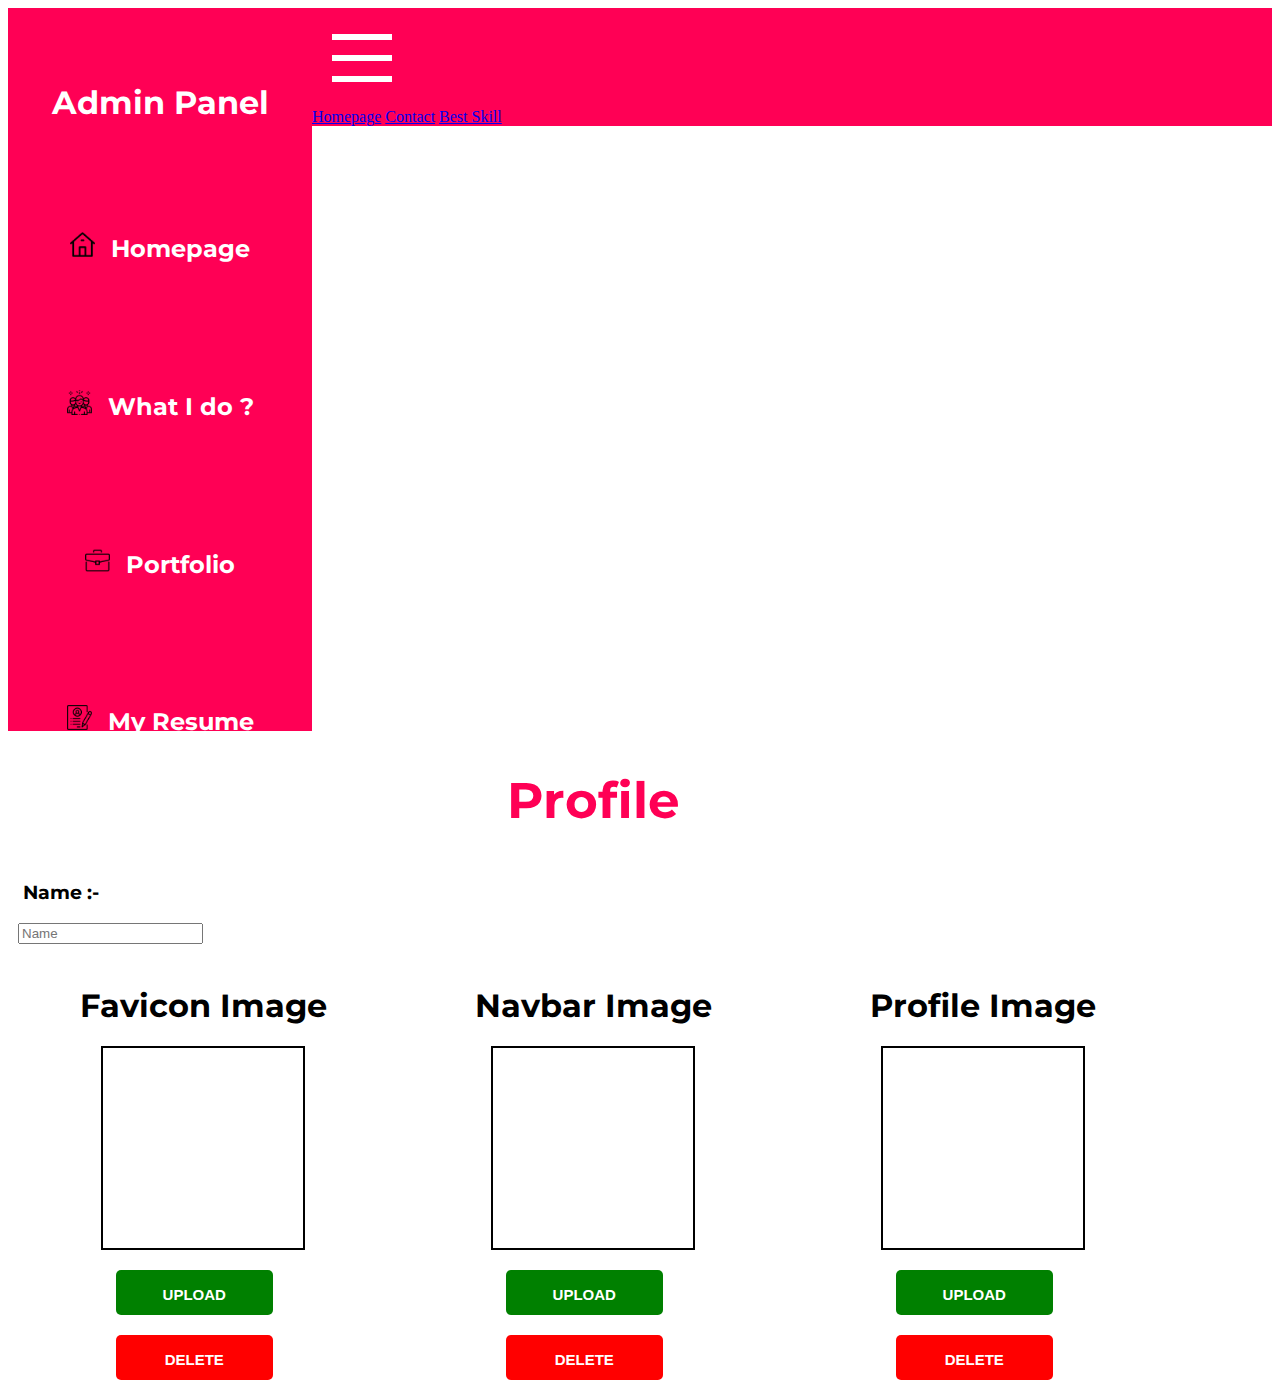
<file: index.html>
<!DOCTYPE html>
<html lang="en">

<head>
    <meta charset="UTF-8">
    <meta http-equiv="X-UA-Compatible" content="IE=edge">
    <meta name="viewport" content="width=device-width, initial-scale=1.0">
    <link
        href="https://fonts.googleapis.com/css2?family=Montserrat:ital,wght@0,100;0,200;0,300;0,400;0,500;0,600;0,700;0,800;0,900;1,100;1,200;1,300;1,400;1,500;1,600;1,700;1,800;1,900&family=Press+Start+2P&display=swap"
        rel="stylesheet">
    <link rel="stylesheet" href="style.css">
    <link href="https://cdn.jsdelivr.net/npm/bootstrap@5.1.3/dist/css/bootstrap.min.css" rel="stylesheet"
        integrity="sha384-1BmE4kWBq78iYhFldvKuhfTAU6auU8tT94WrHftjDbrCEXSU1oBoqyl2QvZ6jIW3" crossorigin="anonymous">
    <link rel="shortcut icon" href="/admin.png" type="image/x-icon">
    <title>Admin Page</title>
</head>

<body>
    <div class="navbar-v" style="margin-top: 0; float: left;">
        <div class="ver-nav head">
            <h1>
                <p class="font">Admin Panel</p>
            </h1>
        </div>
        <div style="height: 38.5rem; overflow: scroll;">
            <a class="ver-nav-a" href="/index.html">
                <div class="ver-nav ver-nav-h">
                    <h2 style="text-align: center;">
                        <img src="/homepage.png" alt="" class="nav-ico">
                        <p class="font font-r nav-hd">Homepage</p>
                    </h2>
                </div>
            </a>
            <a href="/WhatIdo.html" class="ver-nav-a">
                <div class="ver-nav ver-nav-h">
                    <h2 style="text-align: center;">
                        <img src="/group.png" alt="" class="nav-ico">
                        <p class="font font-r  nav-hd">What I do ?</p>
                    </h2>
                </div>
            </a>
            <a href="/portfolio.html" class="ver-nav-a">
                <div class="ver-nav ver-nav-h">
                    <h2 style="text-align: center;">
                        <img src="/briefcase.png" alt="" class="nav-ico">
                        <p class="font font-r  nav-hd">Portfolio</p>
                    </h2>
                </div>
            </a>
            <a href="/resume.html" class="ver-nav-a">
                <div class="ver-nav ver-nav-h">
                    <h2 style="text-align: center;">
                        <img src="/resume.png" alt="" class="nav-ico">
                        <p class="font font-r  nav-hd">My Resume</p>
                    </h2>
                </div>
            </a>
            <a href="/testimonial.html" class="ver-nav-a">
                <div class="ver-nav ver-nav-h">
                    <h2 style="text-align: center;">
                        <img src="/testimonial.png" alt="" class="nav-ico">
                        <p class="font font-r  nav-hd">Testimonial</p>
                    </h2>
                </div>
            </a>
            <a href="/pricing.html" class="ver-nav-a">
                <div class="ver-nav ver-nav-h">
                    <h2 style="text-align: center;">
                        <img src="/online-shop.png" alt="" class="nav-ico">
                        <p class="font font-r  nav-hd">My Pricing</p>
                    </h2>
                </div>
            </a>
            <a href="/blog.html" class="ver-nav-a">
                <div class="ver-nav ver-nav-h">
                    <h2 style="text-align: center;">
                        <img src="/blogger.png" alt="" class="nav-ico">
                        <p class="font font-r  nav-hd">My Blog</p>
                    </h2>
                </div>
            </a>

        </div>

    </div>
    <div class="inner-nav" style=" height: 45.2rem;">
        <nav class="navbar navbar-expand-lg navbar-dark nav-h" style="background-color: #ff0055;">
            <div class="container-fluid">
                <button class="menu"
                    onclick="this.classList.toggle('opened');this.setAttribute('aria-expanded', this.classList.contains('opened'))"
                    aria-label="Main Menu">
                    <svg width="100" height="100" viewBox="0 0 100 100">
                        <path class="line line1"
                            d="M 20,29.000046 H 80.000231 C 80.000231,29.000046 94.498839,28.817352 94.532987,66.711331 94.543142,77.980673 90.966081,81.670246 85.259173,81.668997 79.552261,81.667751 75.000211,74.999942 75.000211,74.999942 L 25.000021,25.000058" />
                        <path class="line line2" d="M 20,50 H 80" />
                        <path class="line line3"
                            d="M 20,70.999954 H 80.000231 C 80.000231,70.999954 94.498839,71.182648 94.532987,33.288669 94.543142,22.019327 90.966081,18.329754 85.259173,18.331003 79.552261,18.332249 75.000211,25.000058 75.000211,25.000058 L 25.000021,74.999942" />
                    </svg>
                </button>
                <a class="navbar-brand" href="/index.html">Homepage</a>
                <a class="navbar-brand" href="/contact.html">Contact</a>
                <a class="navbar-brand" href="/bestskill.html">Best Skill</a>
            </div>
        </nav>
        <div class="inner-div">
            <h1 class="font font-c in-div-hdg">Profile</h1>
          <div class="detail" >
            <form action="">
                <label for="">
                    <h3 class="font" style="margin-left: 15px;">Name :-</h3>
                </label>
                <input type="text" name="Name" id="name" placeholder="Name" style="margin-left: 10px ;">
            </form>
            <div class="row">
                <div class="center col-lg-4 col-md-6 col-sm-12">
                    <div class="form-input">
                        <center>
                            <h1 class="font ">Profile Image</h1>
                        </center>
                        <center>
                            <div class="preview">
                                <img id="file-ip-1-preview">
                            </div>
                        </center>
                        <label for="file-ip-1" style="margin-top: 20px; background: green ;">Upload</label>
                        <label for="file-ip-1" style="margin-top: 20px; background: red ;">Delete</label>
                        <input type="file" id="file-ip-1" accept="image/*" onchange="showPreview(event);">
                    </div>
                </div>
                <div class="center col-lg-4 col-md-6 col-sm-12">
                    <div class="form-input">
                        <center>
                            <h1 class="font">Navbar Image</h1>
                        </center>
                        <center>
                            <div class="preview">
                                <img id="file-ip-2-preview">
                            </div>
                        </center>
                        <label for="file-ip-2" style="margin-top: 20px ;  background: green ;">Upload</label>
                        <label for="file-ip-2" style="margin-top: 20px ; background: red ;">Delete</label>
                        <input type="file" id="file-ip-2" accept="image/*" onchange="showPreview2(event);">
                    </div>
                </div>
                <div class="center col-lg-4 col-md-6 col-sm-12">
                    <div class="form-input">
                        <center>
                            <h1 class="font">Favicon Image</h1>
                        </center>
                        <center>
                            <div class="preview">
                                <img id="file-ip-3-preview">
                            </div>
                        </center>
                        <label for="file-ip-3" class="up-dl-btn g">Upload</label>
                        <label for="file-ip-3" class="up-dl-btn r">Delete</label>
                        <input type="file" id="file-ip-3" accept="image/*" onchange="showPreview3(event);">
                    </div>
                </div>
            </div>
            <button type="button" class="btn btn-primary bton"> Save</button>
          </div> 
           
        </div>

    </div>

</body>
<script src="https://cdn.jsdelivr.net/npm/bootstrap@5.1.3/dist/js/bootstrap.bundle.min.js"
    integrity="sha384-ka7Sk0Gln4gmtz2MlQnikT1wXgYsOg+OMhuP+IlRH9sENBO0LRn5q+8nbTov4+1p"
    crossorigin="anonymous"></script>
<script type="text/javascript">
    function showPreview(event) {
        if (event.target.files.length > 0) {
            var src = URL.createObjectURL(event.target.files[0]);
            var preview = document.getElementById("file-ip-1-preview");
            preview.src = src;
            preview.style.display = "block";
        }
    }
    function showPreview3(event) {
        if (event.target.files.length > 0) {
            var src = URL.createObjectURL(event.target.files[0]);
            var preview = document.getElementById("file-ip-3-preview");
            preview.src = src;
            preview.style.display = "block";
        }
    }
    function showPreview2(event) {
        if (event.target.files.length > 0) {
            var src = URL.createObjectURL(event.target.files[0]);
            var preview = document.getElementById("file-ip-2-preview");
            preview.src = src;
            preview.style.display = "block";
        }
    }
</script>
<script src="https://ajax.googleapis.com/ajax/libs/jquery/3.5.1/jquery.min.js"></script>
<script>
    $(document).ready(function () {
        $("svg").click(function () {
            console.log('toggle');
            $(".navbar-v").toggle("slow", "swing");
        });
    });
</script>
</html>
</file>
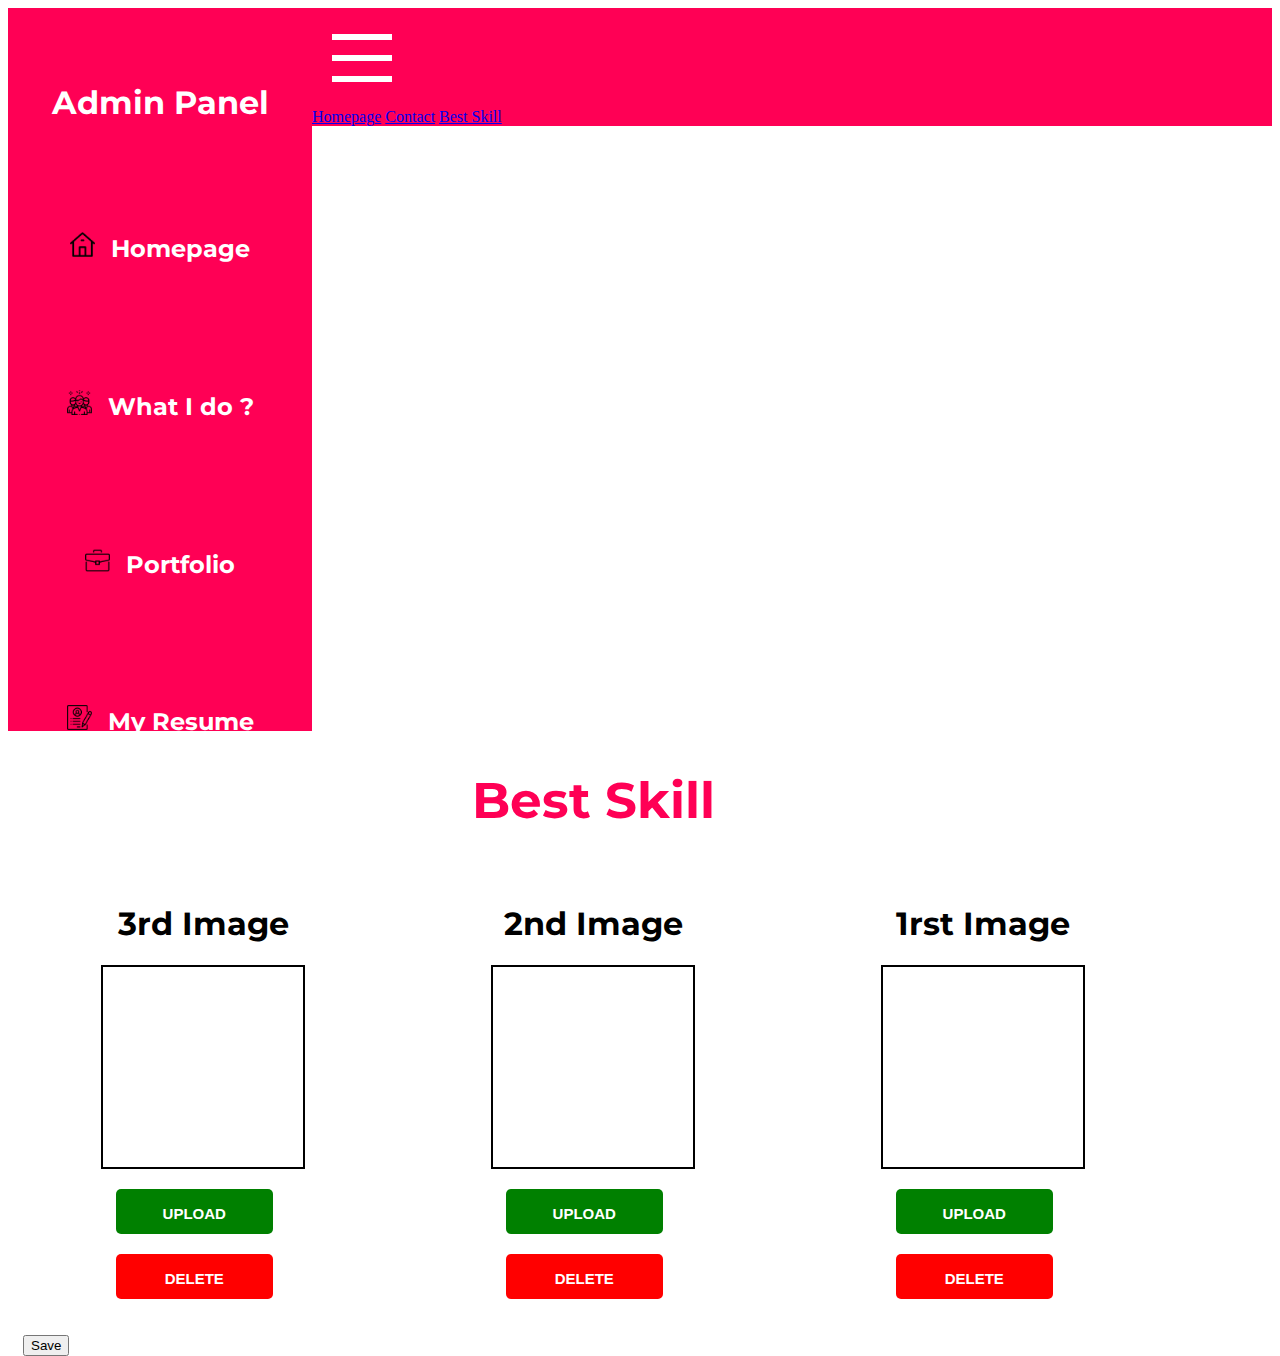
<file: bestskill.html>
<!DOCTYPE html>
<html lang="en">

<head>
    <meta charset="UTF-8">
    <meta http-equiv="X-UA-Compatible" content="IE=edge">
    <meta name="viewport" content="width=device-width, initial-scale=1.0">
    <link
        href="https://fonts.googleapis.com/css2?family=Montserrat:ital,wght@0,100;0,200;0,300;0,400;0,500;0,600;0,700;0,800;0,900;1,100;1,200;1,300;1,400;1,500;1,600;1,700;1,800;1,900&family=Press+Start+2P&display=swap"
        rel="stylesheet">
    <link rel="stylesheet" href="style.css">
    <link href="https://cdn.jsdelivr.net/npm/bootstrap@5.1.3/dist/css/bootstrap.min.css" rel="stylesheet"
        integrity="sha384-1BmE4kWBq78iYhFldvKuhfTAU6auU8tT94WrHftjDbrCEXSU1oBoqyl2QvZ6jIW3" crossorigin="anonymous">
    <link rel="shortcut icon" href="/skills.png" type="image/x-icon">
    <title>Best Skill Page</title>
</head>

<body>
    <div class="navbar-v" style="margin-top: 0; float: left;">
        <div class="ver-nav head">
            <h1>
                <p class="font">Admin Panel</p>
            </h1>
        </div>
        <div style="height: 38.5rem; overflow: scroll;">
<a class="ver-nav-a" href="/index.html">
    <div class="ver-nav ver-nav-h">
        <h2 style="text-align: center;">
            <img src="/homepage.png" alt="" class="nav-ico">
            <p class="font font-r nav-hd">Homepage</p>
        </h2>
    </div>
</a>
<a href="/WhatIdo.html" class="ver-nav-a">
    <div class="ver-nav ver-nav-h">
        <h2 style="text-align: center;">
            <img src="/group.png" alt="" class="nav-ico">
            <p class="font font-r  nav-hd">What I do ?</p>
        </h2>
    </div>
</a>
<a href="/portfolio.html" class="ver-nav-a">
    <div class="ver-nav ver-nav-h">
        <h2 style="text-align: center;">
            <img src="/briefcase.png" alt="" class="nav-ico">
            <p class="font font-r  nav-hd">Portfolio</p>
        </h2>
    </div>
</a>
<a href="/resume.html" class="ver-nav-a">
    <div class="ver-nav ver-nav-h">
        <h2 style="text-align: center;">
            <img src="/resume.png" alt="" class="nav-ico">
            <p class="font font-r  nav-hd">My Resume</p>
        </h2>
    </div>
</a>
<a href="/testimonial.html" class="ver-nav-a">
    <div class="ver-nav ver-nav-h">
        <h2 style="text-align: center;">
            <img src="/testimonial.png" alt="" class="nav-ico">
            <p class="font font-r  nav-hd">Testimonial</p>
        </h2>
    </div>
</a>
<a href="/pricing.html" class="ver-nav-a">
    <div class="ver-nav ver-nav-h">
        <h2 style="text-align: center;">
            <img src="/online-shop.png" alt="" class="nav-ico">
            <p class="font font-r  nav-hd">My Pricing</p>
        </h2>
    </div>
</a>
<a href="/blog.html" class="ver-nav-a">
    <div class="ver-nav ver-nav-h">
        <h2 style="text-align: center;">
            <img src="/blogger.png" alt="" class="nav-ico">
            <p class="font font-r  nav-hd">My Blog</p>
        </h2>
    </div>
</a>
        </div>

    </div>
    <div class="inner-nav" style=" height: 45.2rem;">
        <nav class="navbar navbar-expand-lg navbar-dark nav-h" style="background-color: #ff0055;">
            <div class="container-fluid">
                <button class="menu"
                    onclick="this.classList.toggle('opened');this.setAttribute('aria-expanded', this.classList.contains('opened'))"
                    aria-label="Main Menu">
                    <svg width="100" height="100" viewBox="0 0 100 100">
                        <path class="line line1"
                            d="M 20,29.000046 H 80.000231 C 80.000231,29.000046 94.498839,28.817352 94.532987,66.711331 94.543142,77.980673 90.966081,81.670246 85.259173,81.668997 79.552261,81.667751 75.000211,74.999942 75.000211,74.999942 L 25.000021,25.000058" />
                        <path class="line line2" d="M 20,50 H 80" />
                        <path class="line line3"
                            d="M 20,70.999954 H 80.000231 C 80.000231,70.999954 94.498839,71.182648 94.532987,33.288669 94.543142,22.019327 90.966081,18.329754 85.259173,18.331003 79.552261,18.332249 75.000211,25.000058 75.000211,25.000058 L 25.000021,74.999942" />
                    </svg>
                </button>
                <a class="navbar-brand" href="/index.html">Homepage</a>
                <a class="navbar-brand" href="/contact.html">Contact</a>
                <a class="navbar-brand" href="/bestskill.html">Best Skill</a>
            </div>
        </nav>
        <div class="inner-div">
            <h1 class="font font-c in-div-hdg" >Best Skill</h1>
            <div class="row">
                <div class="center col-lg-4 col-md-6 col-sm-12">
                    <div class="form-input">
                        <center>
                            <h1 class="font ">1rst Image</h1>
                        </center>
                        <center>
                            <div class="preview">
                                <img id="file-ip-1-preview">
                            </div>
                        </center>
                        <label for="file-ip-1" style="margin-top: 20px; background: green ;">Upload</label>
                        <label for="file-ip-1" style="margin-top: 20px; background: red ;">Delete</label>
                        <input type="file" id="file-ip-1" accept="image/*" onchange="showPreview(event);">
                    </div>
                </div>
                <div class="center col-lg-4 col-md-6 col-sm-12">
                    <div class="form-input">
                        <center>
                            <h1 class="font">2nd Image</h1>
                        </center>
                        <center>
                            <div class="preview">
                                <img id="file-ip-2-preview">
                            </div>
                        </center>
                        <label for="file-ip-2" style="margin-top: 20px ;  background: green ;">Upload</label>
                        <label for="file-ip-2" style="margin-top: 20px ; background: red ;">Delete</label>
                        <input type="file" id="file-ip-2" accept="image/*" onchange="showPreview2(event);">
                    </div>
                </div>
                <div class="center col-lg-4 col-md-6 col-sm-12">
                    <div class="form-input">
                        <center>
                            <h1 class="font">3rd Image</h1>
                        </center>
                        <center>
                            <div class="preview">
                                <img id="file-ip-3-preview">
                            </div>
                        </center>
                        <label for="file-ip-3" class="up-dl-btn g">Upload</label>
                        <label for="file-ip-3" class="up-dl-btn r">Delete</label>
                        <input type="file" id="file-ip-3" accept="image/*" onchange="showPreview3(event);">
                    </div>
                </div>
            </div>
            <button type="button" class="btn btn-primary bton"> Save</button>
        </div>

    </div>

</body>
<script type="text/javascript">
    function showPreview(event) {
        if (event.target.files.length > 0) {
            var src = URL.createObjectURL(event.target.files[0]);
            var preview = document.getElementById("file-ip-1-preview");
            preview.src = src;
            preview.style.display = "block";
        }
    }
    function showPreview3(event) {
            if (event.target.files.length > 0) {
                var src = URL.createObjectURL(event.target.files[0]);
                var preview = document.getElementById("file-ip-3-preview");
                preview.src = src;
                preview.style.display = "block";
            }
        }
    function showPreview2(event) {
            if (event.target.files.length > 0) {
                var src = URL.createObjectURL(event.target.files[0]);
                var preview = document.getElementById("file-ip-2-preview");
                preview.src = src;
                preview.style.display = "block";
            }
        }
</script>
<script src="https://ajax.googleapis.com/ajax/libs/jquery/3.5.1/jquery.min.js"></script>
<script>
    $(document).ready(function () {
        $("svg").click(function () {
            console.log('toggle');
            $(".navbar-v").toggle("slow", "swing");
        });
    });
</script>
</html>
</file>
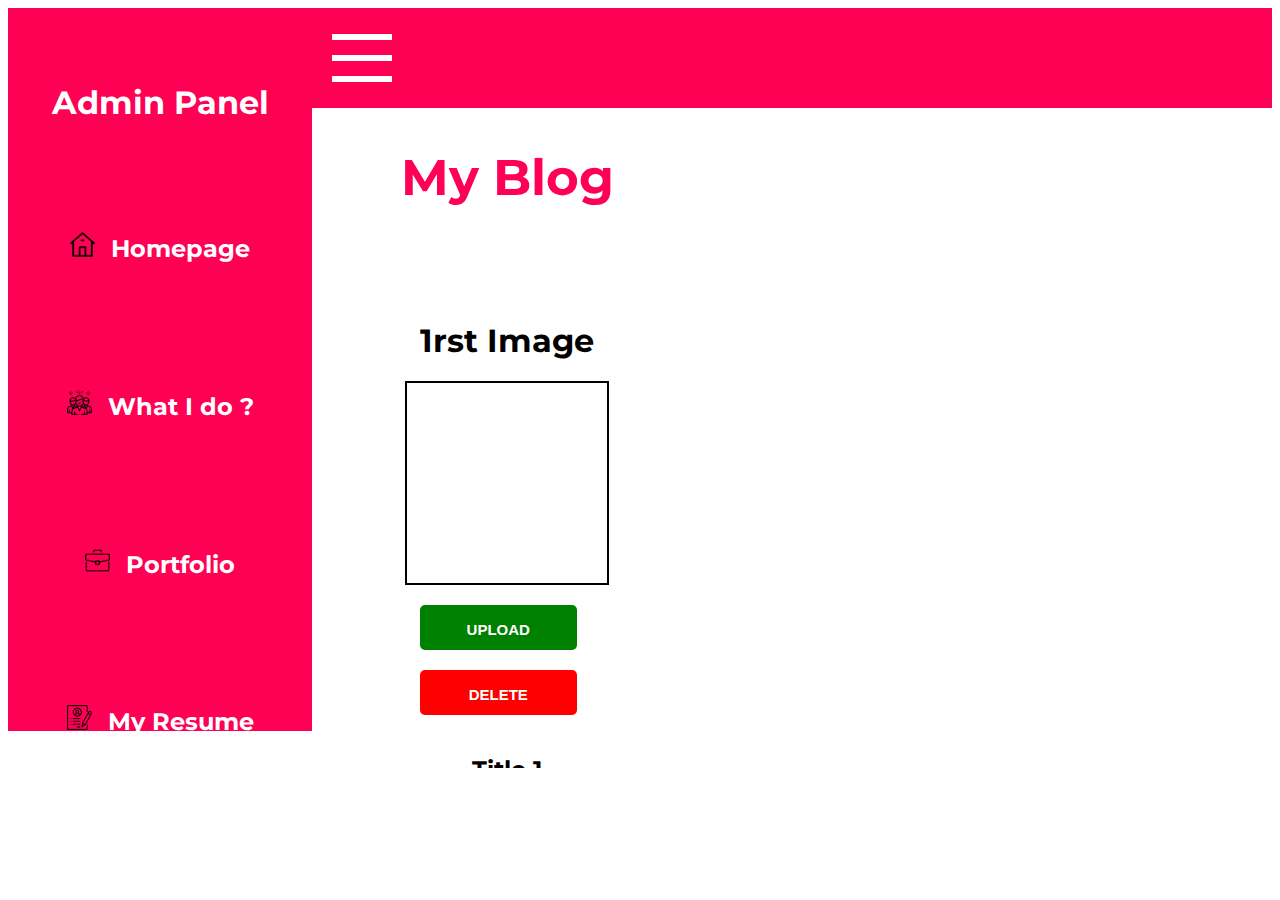
<file: blog.html>
<!DOCTYPE html>
<html lang="en">

<head>
    <meta charset="UTF-8">
    <meta http-equiv="X-UA-Compatible" content="IE=edge">
    <meta name="viewport" content="width=device-width, initial-scale=1.0">
    <link
        href="https://fonts.googleapis.com/css2?family=Montserrat:ital,wght@0,100;0,200;0,300;0,400;0,500;0,600;0,700;0,800;0,900;1,100;1,200;1,300;1,400;1,500;1,600;1,700;1,800;1,900&family=Press+Start+2P&display=swap"
        rel="stylesheet">
    <link rel="stylesheet" href="style.css">
    <link href="https://cdn.jsdelivr.net/npm/bootstrap@5.1.3/dist/css/bootstrap.min.css" rel="stylesheet"
        integrity="sha384-1BmE4kWBq78iYhFldvKuhfTAU6auU8tT94WrHftjDbrCEXSU1oBoqyl2QvZ6jIW3" crossorigin="anonymous">
    <link rel="shortcut icon" href="/professional-portfolio.png" type="image/x-icon">
    <title>Portfolio Page</title>
</head>

<body>
    <div class="navbar-v" style="margin-top: 0; float: left;">
        <div class="ver-nav head">
            <h1>
                <p class="font">Admin Panel</p>
            </h1>
        </div>
        <div style="height: 38.5rem; overflow: scroll;">
            <a class="ver-nav-a" href="/index.html">
                <div class="ver-nav ver-nav-h">
                    <h2 style="text-align: center;">
                        <img src="/homepage.png" alt="" class="nav-ico">
                        <p class="font font-r nav-hd">Homepage</p>
                    </h2>
                </div>
            </a>
            <a href="/WhatIdo.html" class="ver-nav-a">
                <div class="ver-nav ver-nav-h">
                    <h2 style="text-align: center;">
                        <img src="/group.png" alt="" class="nav-ico">
                        <p class="font font-r  nav-hd">What I do ?</p>
                    </h2>
                </div>
            </a>
            <a href="/portfolio.html" class="ver-nav-a">
                <div class="ver-nav ver-nav-h">
                    <h2 style="text-align: center;">
                        <img src="/briefcase.png" alt="" class="nav-ico">
                        <p class="font font-r  nav-hd">Portfolio</p>
                    </h2>
                </div>
            </a>
            <a href="/resume.html" class="ver-nav-a">
                <div class="ver-nav ver-nav-h">
                    <h2 style="text-align: center;">
                        <img src="/resume.png" alt="" class="nav-ico">
                        <p class="font font-r  nav-hd">My Resume</p>
                    </h2>
                </div>
            </a>
            <a href="/testimonial.html" class="ver-nav-a">
                <div class="ver-nav ver-nav-h">
                    <h2 style="text-align: center;">
                        <img src="/testimonial.png" alt="" class="nav-ico">
                        <p class="font font-r  nav-hd">Testimonial</p>
                    </h2>
                </div>
            </a>
            <a href="/pricing.html" class="ver-nav-a">
                <div class="ver-nav ver-nav-h">
                    <h2 style="text-align: center;">
                        <img src="/online-shop.png" alt="" class="nav-ico">
                        <p class="font font-r  nav-hd">My Pricing</p>
                    </h2>
                </div>
            </a>
            <a href="/blog.html" class="ver-nav-a">
                <div class="ver-nav ver-nav-h">
                    <h2 style="text-align: center;">
                        <img src="/blogger.png" alt="" class="nav-ico">
                        <p class="font font-r  nav-hd">My Blog</p>
                    </h2>
                </div>
            </a>
        </div>

    </div>
    <div class="inner-nav" style=" height: 45.2rem;">
        <nav class="navbar navbar-expand-lg navbar-dark nav-h" style="background-color: #ff0055;">
            <div class="container-fluid">
                <button class="menu"
                    onclick="this.classList.toggle('opened');this.setAttribute('aria-expanded', this.classList.contains('opened'))"
                    aria-label="Main Menu">
                    <svg width="100" height="100" viewBox="0 0 100 100">
                        <path class="line line1"
                            d="M 20,29.000046 H 80.000231 C 80.000231,29.000046 94.498839,28.817352 94.532987,66.711331 94.543142,77.980673 90.966081,81.670246 85.259173,81.668997 79.552261,81.667751 75.000211,74.999942 75.000211,74.999942 L 25.000021,25.000058" />
                        <path class="line line2" d="M 20,50 H 80" />
                        <path class="line line3"
                            d="M 20,70.999954 H 80.000231 C 80.000231,70.999954 94.498839,71.182648 94.532987,33.288669 94.543142,22.019327 90.966081,18.329754 85.259173,18.331003 79.552261,18.332249 75.000211,25.000058 75.000211,25.000058 L 25.000021,74.999942" />
                    </svg>
                </button>
            </div>
        </nav>
        <div class="inner-div">
            <h1 class="font font-c in-div-hdg">My Blog</h1>
            <div class="ht">
                <div class="row" style="margin-top: 40px;">
                    <div class="col-4 ">
                        <div class="form-input">
                            <center>
                                <h1 class="font ">1rst Image</h1>
                            </center>
                            <center>
                                <div class="preview">
                                    <img id="file-ip-1-preview">
                                </div>
                            </center>
                            <label for="file-ip-1" style="margin-top: 20px; background: green ;">Upload</label>
                            <label for="file-ip-1" style="margin-top: 20px; background: red ;">Delete</label>
                            <input type="file" id="file-ip-1" accept="image/*" onchange="showPreview(event);">
                        </div>
                        <form action="">
                            <h2 class="font cr">Title 1</h2>
                            <br>
                            <center><input class='name-int' type="text" placeholder="Name" maxlength="50"></center>

                            <h2 class="font cr">Tagline 1</h2>
                            <br>
                            <center><textarea name="message" rows="10" cols="30" placeholder="Tagline"></textarea>
                            </center>
                        </form>
                        <center><button type="button" class="btn btn-primary bton"> Save</button></center>
                    </div>
                    <div class="col-4">
                        <div class="form-input">
                            <center>
                                <h1 class="font">2nd Image</h1>
                            </center>
                            <center>
                                <div class="preview">
                                    <img id="file-ip-2-preview">
                                </div>
                            </center>
                            <label for="file-ip-2" style="margin-top: 20px ;  background: green ;">Upload</label>
                            <label for="file-ip-2" style="margin-top: 20px ; background: red ;">Delete</label>
                            <input type="file" id="file-ip-2" accept="image/*" onchange="showPreview2(event);">
                        </div>
                        <form action="">
                            <h2 class="font cr">Title 2</h2>
                            <br>
                            <center><input class='name-int' type="text" placeholder="Name" maxlength="50"></center>

                            <h2 class="font cr">Tagline 2</h2>
                            <br>
                            <center><textarea name="message" rows="10" cols="30" placeholder="Tagline"></textarea>
                            </center>
                        </form>
                        <center><button type="button" class="btn btn-primary bton"> Save</button></center>
                    </div>
                    <div class="col-4">
                        <div class="form-input">
                            <center>
                                <h1 class="font">3rd Image</h1>
                            </center>
                            <center>
                                <div class="preview">
                                    <img id="file-ip-3-preview">
                                </div>
                            </center>
                            <label for="file-ip-3" style="margin-top: 20px ;  background: green ;">Upload</label>
                            <label for="file-ip-3" style="margin-top: 20px ; background: red ;">Delete</label>
                            <input type="file" id="file-ip-3" accept="image/*" onchange="showPreview3(event);">
                        </div>
                        <form action="">
                            <h2 class="font cr">Title 3</h2>
                            <br>
                            <center><input class='name-int' type="text" placeholder="Name" maxlength="50"></center>

                            <h2 class="font cr">Tagline 3</h2>
                            <br>
                            <center><textarea name="message" rows="10" cols="30" placeholder="Tagline"></textarea>
                            </center>
                        </form>
                        <center><button type="button" class="btn btn-primary bton "> Save</button></center>
                    </div>
                </div>
            </div>
        </div>

    </div>

</body>
<script src="https://cdn.jsdelivr.net/npm/bootstrap@5.1.3/dist/js/bootstrap.bundle.min.js"
    integrity="sha384-ka7Sk0Gln4gmtz2MlQnikT1wXgYsOg+OMhuP+IlRH9sENBO0LRn5q+8nbTov4+1p"
    crossorigin="anonymous"></script>
<script type="text/javascript">
    function showPreview(event) {
        if (event.target.files.length > 0) {
            var src = URL.createObjectURL(event.target.files[0]);
            var preview = document.getElementById("file-ip-1-preview");
            preview.src = src;
            preview.style.display = "block";
        }
    }
    function showPreview3(event) {
        if (event.target.files.length > 0) {
            var src = URL.createObjectURL(event.target.files[0]);
            var preview = document.getElementById("file-ip-3-preview");
            preview.src = src;
            preview.style.display = "block";
        }
    }
    function showPreview2(event) {
        if (event.target.files.length > 0) {
            var src = URL.createObjectURL(event.target.files[0]);
            var preview = document.getElementById("file-ip-2-preview");
            preview.src = src;
            preview.style.display = "block";
        }
    }
    function showPreview4(event) {
        if (event.target.files.length > 0) {
            var src = URL.createObjectURL(event.target.files[0]);
            var preview = document.getElementById("file-ip-4-preview");
            preview.src = src;
            preview.style.display = "block";
        }
    }
    function showPreview5(event) {
        if (event.target.files.length > 0) {
            var src = URL.createObjectURL(event.target.files[0]);
            var preview = document.getElementById("file-ip-5-preview");
            preview.src = src;
            preview.style.display = "block";
        }
    }
    function showPreview6(event) {
        if (event.target.files.length > 0) {
            var src = URL.createObjectURL(event.target.files[0]);
            var preview = document.getElementById("file-ip-6-preview");
            preview.src = src;
            preview.style.display = "block";
        }
    }
</script>
<script src="https://ajax.googleapis.com/ajax/libs/jquery/3.5.1/jquery.min.js"></script>
<script>
    $(document).ready(function () {
        $("svg").click(function () {
            console.log('toggle');
            $(".navbar-v").toggle("slow", "swing");
        });
    });
</script>

</html>
</file>
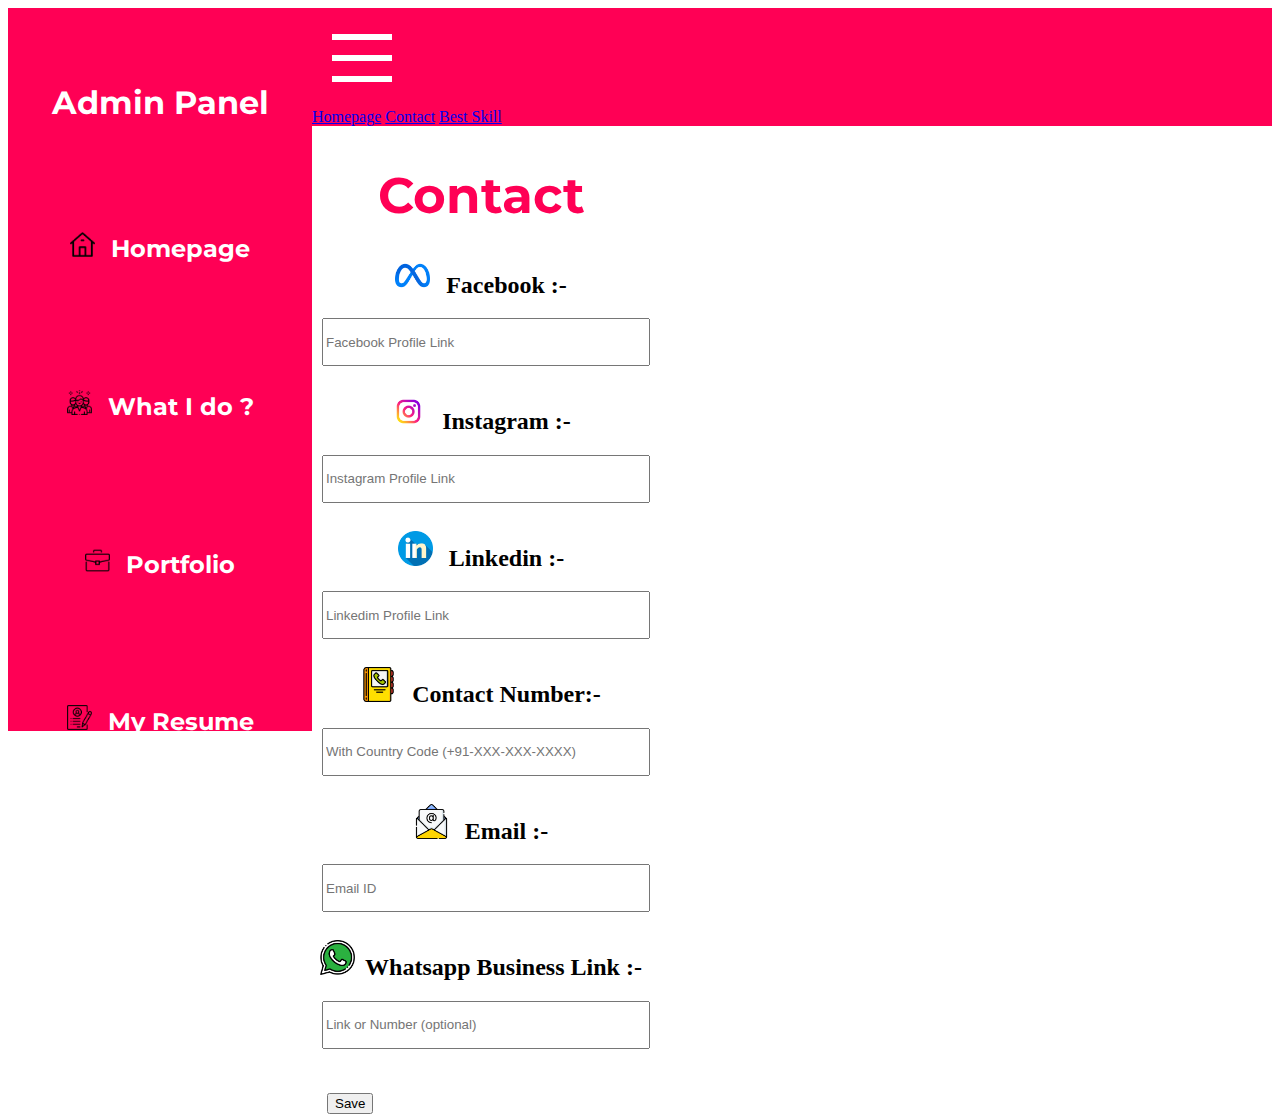
<file: contact.html>
<!DOCTYPE html>
<html lang="en">

<head>
    <meta charset="UTF-8">
    <meta http-equiv="X-UA-Compatible" content="IE=edge">
    <meta name="viewport" content="width=device-width, initial-scale=1.0">
    <link
        href="https://fonts.googleapis.com/css2?family=Montserrat:ital,wght@0,100;0,200;0,300;0,400;0,500;0,600;0,700;0,800;0,900;1,100;1,200;1,300;1,400;1,500;1,600;1,700;1,800;1,900&family=Press+Start+2P&display=swap"
        rel="stylesheet">
    <link rel="stylesheet" href="style.css">
    <link href="https://cdn.jsdelivr.net/npm/bootstrap@5.1.3/dist/css/bootstrap.min.css" rel="stylesheet"
        integrity="sha384-1BmE4kWBq78iYhFldvKuhfTAU6auU8tT94WrHftjDbrCEXSU1oBoqyl2QvZ6jIW3" crossorigin="anonymous">
    <link rel="shortcut icon" href="/contact.png" type="image/x-icon">
    <title>Contact Page</title>
</head>

<body>
    <div class="navbar-v" style="margin-top: 0; float: left;">
        <div class="ver-nav head">
            <h1>
                <p class="font">Admin Panel</p>
            </h1>
        </div>
        <div style="height: 38.5rem; overflow: scroll;">
            <a class="ver-nav-a" href="/index.html">
                <div class="ver-nav ver-nav-h">
                    <h2 style="text-align: center;">
                        <img src="/homepage.png" alt="" class="nav-ico">
                        <p class="font font-r nav-hd">Homepage</p>
                    </h2>
                </div>
            </a>
            <a href="/WhatIdo.html" class="ver-nav-a">
                <div class="ver-nav ver-nav-h">
                    <h2 style="text-align: center;">
                        <img src="/group.png" alt="" class="nav-ico">
                        <p class="font font-r  nav-hd">What I do ?</p>
                    </h2>
                </div>
            </a>
            <a href="/portfolio.html" class="ver-nav-a">
                <div class="ver-nav ver-nav-h">
                    <h2 style="text-align: center;">
                        <img src="/briefcase.png" alt="" class="nav-ico">
                        <p class="font font-r  nav-hd">Portfolio</p>
                    </h2>
                </div>
            </a>
            <a href="/resume.html" class="ver-nav-a">
                <div class="ver-nav ver-nav-h">
                    <h2 style="text-align: center;">
                        <img src="/resume.png" alt="" class="nav-ico">
                        <p class="font font-r  nav-hd">My Resume</p>
                    </h2>
                </div>
            </a>
            <a href="/testimonial.html" class="ver-nav-a">
                <div class="ver-nav ver-nav-h">
                    <h2 style="text-align: center;">
                        <img src="/testimonial.png" alt="" class="nav-ico">
                        <p class="font font-r  nav-hd">Testimonial</p>
                    </h2>
                </div>
            </a>
            <a href="/pricing.html" class="ver-nav-a">
                <div class="ver-nav ver-nav-h">
                    <h2 style="text-align: center;">
                        <img src="/online-shop.png" alt="" class="nav-ico">
                        <p class="font font-r  nav-hd">My Pricing</p>
                    </h2>
                </div>
            </a>
            <a href="/blog.html" class="ver-nav-a">
                <div class="ver-nav ver-nav-h">
                    <h2 style="text-align: center;">
                        <img src="/blogger.png" alt="" class="nav-ico">
                        <p class="font font-r  nav-hd">My Blog</p>
                    </h2>
                </div>
            </a>
        </div>

    </div>
    <div class="inner-nav" style=" height: 45.2rem;">
        <nav class="navbar navbar-expand-lg navbar-dark nav-h" style="background-color: #ff0055;">
            <div class="container-fluid">
                <button class="menu"
                    onclick="this.classList.toggle('opened');this.setAttribute('aria-expanded', this.classList.contains('opened'))"
                    aria-label="Main Menu">
                    <svg width="100" height="100" viewBox="0 0 100 100">
                        <path class="line line1"
                            d="M 20,29.000046 H 80.000231 C 80.000231,29.000046 94.498839,28.817352 94.532987,66.711331 94.543142,77.980673 90.966081,81.670246 85.259173,81.668997 79.552261,81.667751 75.000211,74.999942 75.000211,74.999942 L 25.000021,25.000058" />
                        <path class="line line2" d="M 20,50 H 80" />
                        <path class="line line3"
                            d="M 20,70.999954 H 80.000231 C 80.000231,70.999954 94.498839,71.182648 94.532987,33.288669 94.543142,22.019327 90.966081,18.329754 85.259173,18.331003 79.552261,18.332249 75.000211,25.000058 75.000211,25.000058 L 25.000021,74.999942" />
                    </svg>
                </button>
                <a class="navbar-brand" href="/index.html">Homepage</a>
                <a class="navbar-brand" href="/contact.html">Contact</a>
                <a class="navbar-brand" href="/bestskill.html">Best Skill</a>
            </div>
        </nav>
        <div class="inner-div">
            <h1 class="font font-c in-div-hdg">Contact</h1>

        <div>
            <div class="row contact">
                <div class="col-6" style="text-align: center;">
                    <h2><img src="/meta.png" alt="" class="nav-ico1"> Facebook :-</h2>
                </div>
                <div class="col-6">
                    <input class="inpt" type="text" name="Name" id="name" placeholder="Facebook Profile Link" >
                </div>
            </div>
            <div class="row contact">
                <div class="col-6" style="text-align: center;">
                    <h2><img src="/instagram.png" alt="" class="nav-ico1"> Instagram :-</h2>
                </div>
                <div class="col-6">
                    <input class="inpt" type="text" name="Name" id="name" placeholder="Instagram Profile Link" >
                </div>
            </div>
            <div class="row contact">
                <div class="col-6" style="text-align: center;">
                    <h2><img src="/linkedin.png" alt="" class="nav-ico1"> Linkedin :-</h2>
                </div>
                <div class="col-6">
                    <input class="inpt" type="text" name="Name" id="name" placeholder="Linkedim Profile Link" >
                </div>
            </div>
            <div class="row contact">
                <div class="col-6" style="text-align: center;">
                    <h2><img src="/book.png" alt="" class="nav-ico1"> Contact Number:-</h2>
                </div>
                <div class="col-6">
                    <input class="inpt" type="text" name="Name" id="name" placeholder="With Country Code (+91-XXX-XXX-XXXX)" >
                </div>
            </div>
            <div class="row contact">
                <div class="col-6" style="text-align: center;">
                    <h2><img src="/email.png" alt="" class="nav-ico1"> Email :-</h2>
                </div>
                <div class="col-6">
                    <input class="inpt" type="text" name="Name" id="name" placeholder="Email ID">
                </div>
            </div>
            <div class="row contact">
                <div class="col-6" style="text-align: center;">
                    <h2><img src="/whatsapp.png" alt="" class="nav-ico1">Whatsapp Business Link :-</h2>
                </div>
                <div class="col-6">
                    <input class="inpt" type="text" name="Name" id="name" placeholder="Link or Number (optional)">
                </div>
            </div>
        </div>
            <button type="button" class="btn btn-primary bton"> Save</button>
        </div>

    </div>

</body>
<script type="text/javascript">
    function showPreview(event) {
        if (event.target.files.length > 0) {
            var src = URL.createObjectURL(event.target.files[0]);
            var preview = document.getElementById("file-ip-1-preview");
            preview.src = src;
            preview.style.display = "block";
        }
    }
</script>
<script src="https://ajax.googleapis.com/ajax/libs/jquery/3.5.1/jquery.min.js"></script>
<script>
    $(document).ready(function () {
        $("svg").click(function () {
            console.log('toggle');
            $(".navbar-v").toggle("slow", "swing");
        });
    });
</script>
</html>
</file>
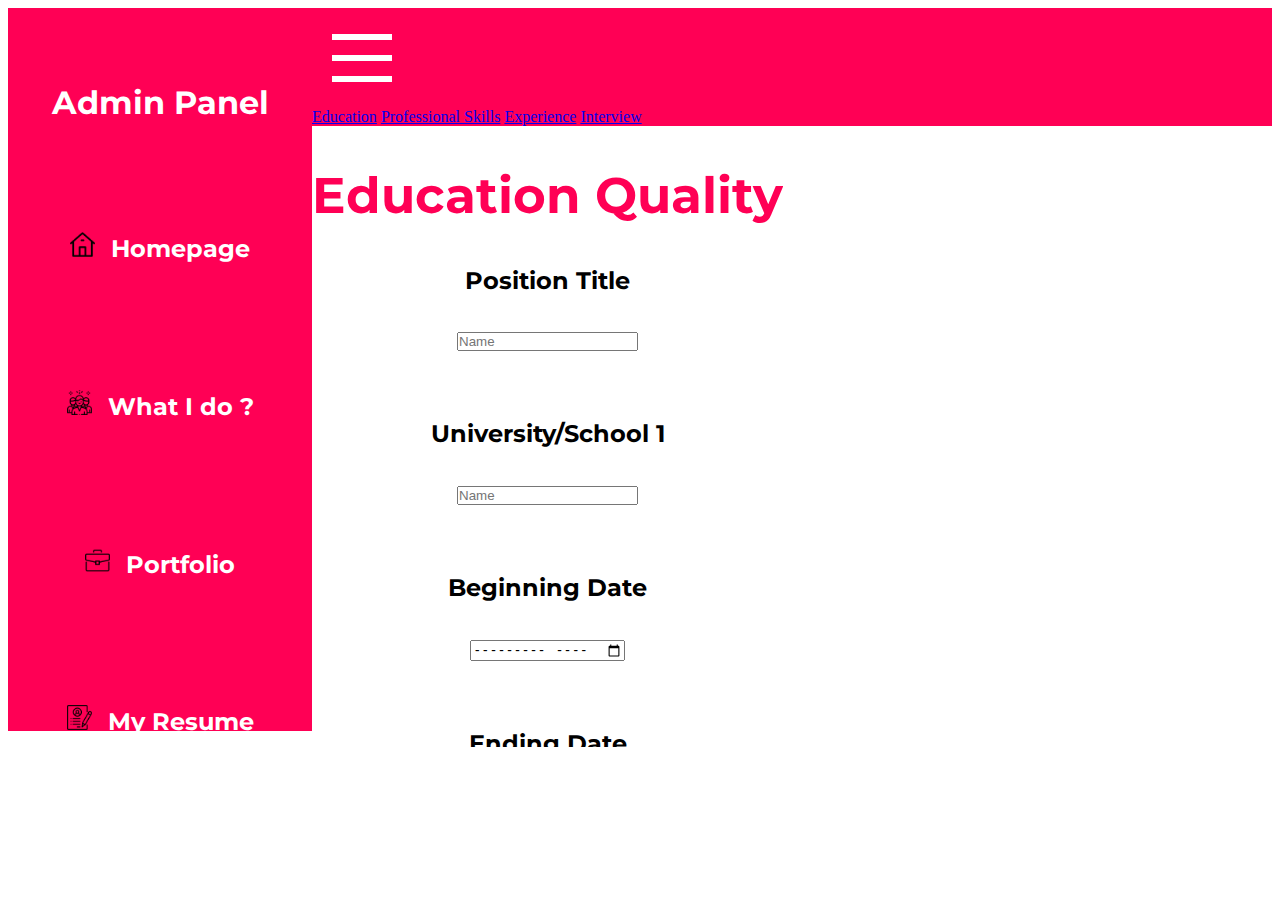
<file: experience.html>
<!DOCTYPE html>
<html lang="en">

<head>
    <meta charset="UTF-8">
    <meta http-equiv="X-UA-Compatible" content="IE=edge">
    <meta name="viewport" content="width=device-width, initial-scale=1.0">
    <link
        href="https://fonts.googleapis.com/css2?family=Montserrat:ital,wght@0,100;0,200;0,300;0,400;0,500;0,600;0,700;0,800;0,900;1,100;1,200;1,300;1,400;1,500;1,600;1,700;1,800;1,900&family=Press+Start+2P&display=swap"
        rel="stylesheet">
    <link rel="stylesheet" href="style.css">
    <link href="https://cdn.jsdelivr.net/npm/bootstrap@5.1.3/dist/css/bootstrap.min.css" rel="stylesheet"
        integrity="sha384-1BmE4kWBq78iYhFldvKuhfTAU6auU8tT94WrHftjDbrCEXSU1oBoqyl2QvZ6jIW3" crossorigin="anonymous">
    <link rel="shortcut icon" href="/experience.png" type="image/x-icon">
    <title>Experience Page</title>
</head>

<body>
    <div class="navbar-v" style="margin-top: 0; float: left;">
        <div class="ver-nav head">
            <h1>
                <p class="font">Admin Panel</p>
            </h1>
        </div>
        <div style="height: 38.5rem; overflow: scroll;">
            <a class="ver-nav-a" href="/index.html">
                <div class="ver-nav ver-nav-h">
                    <h2 style="text-align: center;">
                        <img src="/homepage.png" alt="" class="nav-ico">
                        <p class="font font-r nav-hd">Homepage</p>
                    </h2>
                </div>
            </a>
            <a href="/WhatIdo.html" class="ver-nav-a">
                <div class="ver-nav ver-nav-h">
                    <h2 style="text-align: center;">
                        <img src="/group.png" alt="" class="nav-ico">
                        <p class="font font-r  nav-hd">What I do ?</p>
                    </h2>
                </div>
            </a>
            <a href="/portfolio.html" class="ver-nav-a">
                <div class="ver-nav ver-nav-h">
                    <h2 style="text-align: center;">
                        <img src="/briefcase.png" alt="" class="nav-ico">
                        <p class="font font-r  nav-hd">Portfolio</p>
                    </h2>
                </div>
            </a>
            <a href="/resume.html" class="ver-nav-a">
                <div class="ver-nav ver-nav-h">
                    <h2 style="text-align: center;">
                        <img src="/resume.png" alt="" class="nav-ico">
                        <p class="font font-r  nav-hd">My Resume</p>
                    </h2>
                </div>
            </a>
            <a href="/testimonial.html" class="ver-nav-a">
                <div class="ver-nav ver-nav-h">
                    <h2 style="text-align: center;">
                        <img src="/testimonial.png" alt="" class="nav-ico">
                        <p class="font font-r  nav-hd">Testimonial</p>
                    </h2>
                </div>
            </a>
            <a href="/pricing.html" class="ver-nav-a">
                <div class="ver-nav ver-nav-h">
                    <h2 style="text-align: center;">
                        <img src="/online-shop.png" alt="" class="nav-ico">
                        <p class="font font-r  nav-hd">My Pricing</p>
                    </h2>
                </div>
            </a>
            <a href="/blog.html" class="ver-nav-a">
                <div class="ver-nav ver-nav-h">
                    <h2 style="text-align: center;">
                        <img src="/blogger.png" alt="" class="nav-ico">
                        <p class="font font-r  nav-hd">My Blog</p>
                    </h2>
                </div>
            </a>
        </div>

    </div>
    <div class="inner-nav" style=" height: 45.2rem;">
        <nav class="navbar navbar-expand-lg navbar-dark nav-h" style="background-color: #ff0055;">
            <div class="container-fluid">
                <button class="menu"
                    onclick="this.classList.toggle('opened');this.setAttribute('aria-expanded', this.classList.contains('opened'))"
                    aria-label="Main Menu">
                    <svg width="100" height="100" viewBox="0 0 100 100">
                        <path class="line line1"
                            d="M 20,29.000046 H 80.000231 C 80.000231,29.000046 94.498839,28.817352 94.532987,66.711331 94.543142,77.980673 90.966081,81.670246 85.259173,81.668997 79.552261,81.667751 75.000211,74.999942 75.000211,74.999942 L 25.000021,25.000058" />
                        <path class="line line2" d="M 20,50 H 80" />
                        <path class="line line3"
                            d="M 20,70.999954 H 80.000231 C 80.000231,70.999954 94.498839,71.182648 94.532987,33.288669 94.543142,22.019327 90.966081,18.329754 85.259173,18.331003 79.552261,18.332249 75.000211,25.000058 75.000211,25.000058 L 25.000021,74.999942" />
                    </svg>
                </button>
                <a class="navbar-brand" href="/resume.html">Education</a>
                <a class="navbar-brand" href="/professionalskills.html">Professional Skills</a>
                <a class="navbar-brand" href="/experience.html">Experience</a>
                <a class="navbar-brand" href="/interview.html">Interview</a>
            </div>
        </nav>
        <div class="inner-div">
            <div class="ht-1">
                <h1 class="font font-c in-div-hdg">Education Quality</h1>
                <div class="row" style="margin-top: 40px;">
                    <div class="col-lg-4 col-md-6 col-sm-12 ">
                        <center>
                            <form action="">

                                <h2 class="font cr">Position Title</h2>
                                <br>
                                <input class='name-int' type="text" placeholder="Name" maxlength="50">
                                <h2 class="font cr">University/School 1</h2>
                                <br>
                                <input class='name-int' type="text" placeholder="Name" maxlength="50">
                                <h2 class="font cr">Beginning Date</h2>
                                <br>
                                <input type="month" class='name-int' id="bdaymonth" name="bdaymonth">
                                <h2 class="font cr">Ending Date</h2>
                                <br>
                                <input type="month" class='name-int' id="bdaymonth" name="bdaymonth">
                                <h2 class="font cr">CGPA</h2>
                                <br>
                                <input class='name-int' type="number" id="grade" name="cgpa" min="0" max="10">
                                <h2 class="font cr">Description 1</h2>
                                <br>
                                <textarea name="message" rows="10" cols="30" placeholder="Tagline"
                                    maxlength="2000"></textarea>

                            </form>
                            <button type="button" class="btn btn-primary bton"> Save</button>
                        </center>
                    </div>
                    <div class="col-lg-4 col-md-6 col-sm-12 ">
                        <center>
                            <form action="">

                                <h2 class="font cr">Position Title</h2>
                                <br>
                                <input class='name-int' type="text" placeholder="Name" maxlength="50">
                                <h2 class="font cr">University/School 2</h2>
                                <br>
                                <input class='name-int' type="text" placeholder="Name" maxlength="50">
                                <h2 class="font cr">Beginning Date</h2>
                                <br>
                                <input type="month" class='name-int' id="bdaymonth" name="bdaymonth">
                                <h2 class="font cr">Ending Date</h2>
                                <br>
                                <input type="month" class='name-int' id="bdaymonth" name="bdaymonth">
                                <h2 class="font cr">CGPA</h2>
                                <br>
                                <input class='name-int' type="number" id="grade" name="cgpa" min="0" max="10">
                                <h2 class="font cr">Description 2</h2>
                                <br>
                                <textarea name="message" rows="10" cols="30" placeholder="Tagline"
                                    maxlength="2000"></textarea>

                            </form>
                            <button type="button" class="btn btn-primary bton"> Save</button>
                        </center>
                    </div>
                    <div class="col-lg-4 col-md-6 col-sm-12 ">
                        <center>
                            <form action="">

                                <h2 class="font cr">Position Title</h2>
                                <br>
                                <input class='name-int' type="text" placeholder="Name" maxlength="50">
                                <h2 class="font cr">University/School 3</h2>
                                <br>
                                <input class='name-int' type="text" placeholder="Name" maxlength="50">
                                <h2 class="font cr">Beginning Date</h2>
                                <br>
                                <input type="month" class='name-int' id="bdaymonth" name="bdaymonth">
                                <h2 class="font cr">Ending Date</h2>
                                <br>
                                <input type="month" class='name-int' id="bdaymonth" name="bdaymonth">
                                <h2 class="font cr">CGPA</h2>
                                <br>
                                <input class='name-int' type="number" id="grade" name="cgpa" min="0" max="10">
                                <h2 class="font cr">Description 3</h2>
                                <br>
                                <textarea name="message" rows="10" cols="30" placeholder="Tagline"
                                    maxlength="2000"></textarea>

                            </form>
                            <button type="button" class="btn btn-primary bton"> Save</button>
                        </center>
                    </div>
                </div>
                <br>
                <br>
                <h1 class="font font-c in-div-hdg">Job Experience</h1>
                <div class="row" style="margin-top: 40px;">
                    <div class="col-lg-4 col-md-6 col-sm-12 ">
                        <center>
                            <form action="">

                                <h2 class="font cr">Job Title</h2>
                                <br>
                                <input class='name-int' type="text" placeholder="Name" maxlength="50">
                                <h2 class="font cr">Company 1</h2>
                                <br>
                                <input class='name-int' type="text" placeholder="Name" maxlength="50">
                                <h2 class="font cr">Joining Date</h2>
                                <br>
                                <input type="month" class='name-int' id="bdaymonth" name="bdaymonth">
                                <h2 class="font cr">Ending Date</h2>
                                <br>
                                <input type="month" class='name-int' id="bdaymonth" name="bdaymonth">
                                <h2 class="font cr">Annual Rating</h2>
                                <br>
                                <input class='name-int' type="number" id="grade" name="cgpa" min="0" max="10">
                                <h2 class="font cr">Description 1</h2>
                                <br>
                                <textarea name="message" rows="10" cols="30" placeholder="Tagline"
                                    maxlength="2000"></textarea>

                            </form>
                            <button type="button" class="btn btn-primary bton"> Save</button>
                        </center>
                    </div>
                    <div class="col-lg-4 col-md-6 col-sm-12 ">
                        <center>
                            <form action="">

                                <h2 class="font cr">Job Title</h2>
                                <br>
                                <input class='name-int' type="text" placeholder="Name" maxlength="50">
                                <h2 class="font cr">Company 2</h2>
                                <br>
                                <input class='name-int' type="text" placeholder="Name" maxlength="50">
                                <h2 class="font cr">Joining Date</h2>
                                <br>
                                <input type="month" class='name-int' id="bdaymonth" name="bdaymonth">
                                <h2 class="font cr">Ending Date</h2>
                                <br>
                                <input type="month" class='name-int' id="bdaymonth" name="bdaymonth">
                                <h2 class="font cr">Annual Rating</h2>
                                <br>
                                <input class='name-int' type="number" id="grade" name="cgpa" min="0" max="10">
                                <h2 class="font cr">Description 2</h2>
                                <br>
                                <textarea name="message" rows="10" cols="30" placeholder="Tagline"
                                    maxlength="2000"></textarea>

                            </form>
                            <button type="button" class="btn btn-primary bton"> Save</button>
                        </center>
                    </div>
                    <div class="col-lg-4 col-md-6 col-sm-12 ">
                        <center>
                            <form action="">

                                <h2 class="font cr">Job Title</h2>
                                <br>
                                <input class='name-int' type="text" placeholder="Name" maxlength="50">
                                <h2 class="font cr">Company 3</h2>
                                <br>
                                <input class='name-int' type="text" placeholder="Name" maxlength="50">
                                <h2 class="font cr">Joining Date</h2>
                                <br>
                                <input type="month" class='name-int' id="bdaymonth" name="bdaymonth">
                                <h2 class="font cr">Ending Date</h2>
                                <br>
                                <input type="month" class='name-int' id="bdaymonth" name="bdaymonth">
                                <h2 class="font cr">Annual Rating</h2>
                                <br>
                                <input class='name-int' type="number" id="grade" name="cgpa" min="0" max="10">
                                <h2 class="font cr">Description 3</h2>
                                <br>
                                <textarea name="message" rows="10" cols="30" placeholder="Tagline"
                                    maxlength="2000"></textarea>
                            </form>
                            <button type="button" class="btn btn-primary bton"> Save</button>
                        </center>
                    </div>
                </div>
            </div>
        </div>

    </div>

</body>
<script src="https://cdn.jsdelivr.net/npm/bootstrap@5.1.3/dist/js/bootstrap.bundle.min.js"
    integrity="sha384-ka7Sk0Gln4gmtz2MlQnikT1wXgYsOg+OMhuP+IlRH9sENBO0LRn5q+8nbTov4+1p"
    crossorigin="anonymous"></script>
<script type="text/javascript">
    function showPreview(event) {
        if (event.target.files.length > 0) {
            var src = URL.createObjectURL(event.target.files[0]);
            var preview = document.getElementById("file-ip-1-preview");
            preview.src = src;
            preview.style.display = "block";
        }
    }
    function showPreview3(event) {
        if (event.target.files.length > 0) {
            var src = URL.createObjectURL(event.target.files[0]);
            var preview = document.getElementById("file-ip-3-preview");
            preview.src = src;
            preview.style.display = "block";
        }
    }
    function showPreview2(event) {
        if (event.target.files.length > 0) {
            var src = URL.createObjectURL(event.target.files[0]);
            var preview = document.getElementById("file-ip-2-preview");
            preview.src = src;
            preview.style.display = "block";
        }
    }
    function showPreview4(event) {
        if (event.target.files.length > 0) {
            var src = URL.createObjectURL(event.target.files[0]);
            var preview = document.getElementById("file-ip-4-preview");
            preview.src = src;
            preview.style.display = "block";
        }
    }
    function showPreview5(event) {
        if (event.target.files.length > 0) {
            var src = URL.createObjectURL(event.target.files[0]);
            var preview = document.getElementById("file-ip-5-preview");
            preview.src = src;
            preview.style.display = "block";
        }
    }
    function showPreview6(event) {
        if (event.target.files.length > 0) {
            var src = URL.createObjectURL(event.target.files[0]);
            var preview = document.getElementById("file-ip-6-preview");
            preview.src = src;
            preview.style.display = "block";
        }
    }
</script>
<script src="https://ajax.googleapis.com/ajax/libs/jquery/3.5.1/jquery.min.js"></script>
<script>
    $(document).ready(function () {
        $("svg").click(function () {
            console.log('toggle');
            $(".navbar-v").toggle("slow", "swing");
        });
    });
</script>

</html>
</file>
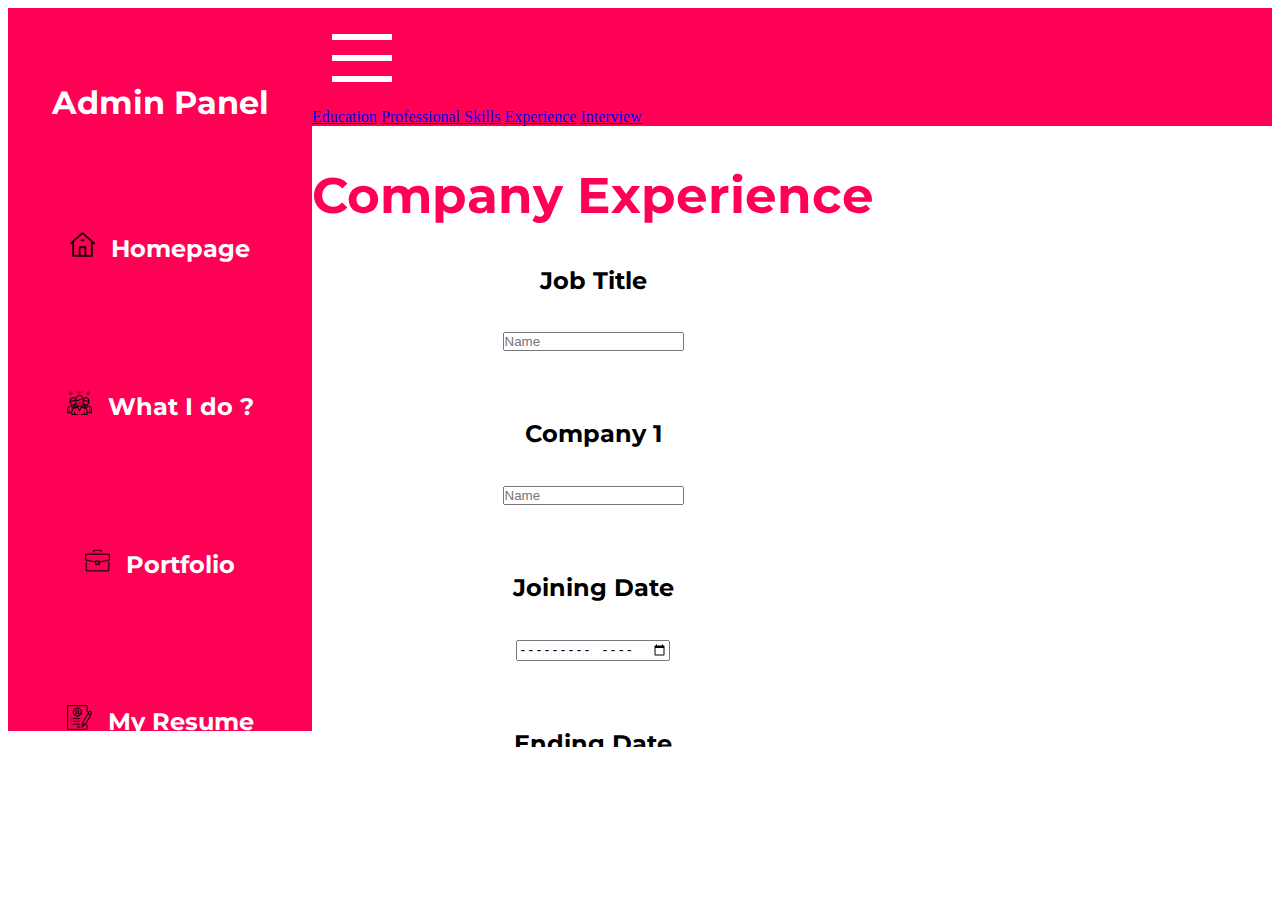
<file: interview.html>
<!DOCTYPE html>
<html lang="en">

<head>
    <meta charset="UTF-8">
    <meta http-equiv="X-UA-Compatible" content="IE=edge">
    <meta name="viewport" content="width=device-width, initial-scale=1.0">
    <link
        href="https://fonts.googleapis.com/css2?family=Montserrat:ital,wght@0,100;0,200;0,300;0,400;0,500;0,600;0,700;0,800;0,900;1,100;1,200;1,300;1,400;1,500;1,600;1,700;1,800;1,900&family=Press+Start+2P&display=swap"
        rel="stylesheet">
    <link rel="stylesheet" href="style.css">
    <link href="https://cdn.jsdelivr.net/npm/bootstrap@5.1.3/dist/css/bootstrap.min.css" rel="stylesheet"
        integrity="sha384-1BmE4kWBq78iYhFldvKuhfTAU6auU8tT94WrHftjDbrCEXSU1oBoqyl2QvZ6jIW3" crossorigin="anonymous">
    <link rel="shortcut icon" href="/interview.png" type="image/x-icon">
    <title>Interview Page</title>
</head>

<body>
    <div class="navbar-v" style="margin-top: 0; float: left;">
        <div class="ver-nav head">
            <h1>
                <p class="font">Admin Panel</p>
            </h1>
        </div>
        <div style="height: 38.5rem; overflow: scroll;">
            <a class="ver-nav-a" href="/index.html">
                <div class="ver-nav ver-nav-h">
                    <h2 style="text-align: center;">
                        <img src="/homepage.png" alt="" class="nav-ico">
                        <p class="font font-r nav-hd">Homepage</p>
                    </h2>
                </div>
            </a>
            <a href="/WhatIdo.html" class="ver-nav-a">
                <div class="ver-nav ver-nav-h">
                    <h2 style="text-align: center;">
                        <img src="/group.png" alt="" class="nav-ico">
                        <p class="font font-r  nav-hd">What I do ?</p>
                    </h2>
                </div>
            </a>
            <a href="/portfolio.html" class="ver-nav-a">
                <div class="ver-nav ver-nav-h">
                    <h2 style="text-align: center;">
                        <img src="/briefcase.png" alt="" class="nav-ico">
                        <p class="font font-r  nav-hd">Portfolio</p>
                    </h2>
                </div>
            </a>
            <a href="/resume.html" class="ver-nav-a">
                <div class="ver-nav ver-nav-h">
                    <h2 style="text-align: center;">
                        <img src="/resume.png" alt="" class="nav-ico">
                        <p class="font font-r  nav-hd">My Resume</p>
                    </h2>
                </div>
            </a>
            <a href="/testimonial.html" class="ver-nav-a">
                <div class="ver-nav ver-nav-h">
                    <h2 style="text-align: center;">
                        <img src="/testimonial.png" alt="" class="nav-ico">
                        <p class="font font-r  nav-hd">Testimonial</p>
                    </h2>
                </div>
            </a>
            <a href="/pricing.html" class="ver-nav-a">
                <div class="ver-nav ver-nav-h">
                    <h2 style="text-align: center;">
                        <img src="/online-shop.png" alt="" class="nav-ico">
                        <p class="font font-r  nav-hd">My Pricing</p>
                    </h2>
                </div>
            </a>
            <a href="/blog.html" class="ver-nav-a">
                <div class="ver-nav ver-nav-h">
                    <h2 style="text-align: center;">
                        <img src="/blogger.png" alt="" class="nav-ico">
                        <p class="font font-r  nav-hd">My Blog</p>
                    </h2>
                </div>
            </a>
        </div>

    </div>
    <div class="inner-nav" style=" height: 45.2rem;">
        <nav class="navbar navbar-expand-lg navbar-dark nav-h" style="background-color: #ff0055;">
            <div class="container-fluid">
                <button class="menu"
                    onclick="this.classList.toggle('opened');this.setAttribute('aria-expanded', this.classList.contains('opened'))"
                    aria-label="Main Menu">
                    <svg width="100" height="100" viewBox="0 0 100 100">
                        <path class="line line1"
                            d="M 20,29.000046 H 80.000231 C 80.000231,29.000046 94.498839,28.817352 94.532987,66.711331 94.543142,77.980673 90.966081,81.670246 85.259173,81.668997 79.552261,81.667751 75.000211,74.999942 75.000211,74.999942 L 25.000021,25.000058" />
                        <path class="line line2" d="M 20,50 H 80" />
                        <path class="line line3"
                            d="M 20,70.999954 H 80.000231 C 80.000231,70.999954 94.498839,71.182648 94.532987,33.288669 94.543142,22.019327 90.966081,18.329754 85.259173,18.331003 79.552261,18.332249 75.000211,25.000058 75.000211,25.000058 L 25.000021,74.999942" />
                    </svg>
                </button>
                <a class="navbar-brand" href="/resume.html">Education</a>
                <a class="navbar-brand" href="/professionalskills.html">Professional Skills</a>
                <a class="navbar-brand" href="/experience.html">Experience</a>
                <a class="navbar-brand" href="/interview.html">Interview</a>
            </div>
        </nav>
        <div class="inner-div">
            <div class="ht-1">
                <h1 class="font font-c in-div-hdg">Company Experience</h1>
                <div class="row" style="margin-top: 40px;">
                    <div class="col-lg-4 col-md-6 col-sm-12 ">
                        <center>
                            <form action="">

                                <h2 class="font cr">Job Title</h2>
                                <br>
                                <input class='name-int' type="text" placeholder="Name" maxlength="50">
                                <h2 class="font cr">Company 1</h2>
                                <br>
                                <input class='name-int' type="text" placeholder="Name" maxlength="50">
                                <h2 class="font cr">Joining Date</h2>
                                <br>
                                <input type="month" class='name-int' id="bdaymonth" name="bdaymonth">
                                <h2 class="font cr">Ending Date</h2>
                                <br>
                                <input type="month" class='name-int' id="bdaymonth" name="bdaymonth">
                                <h2 class="font cr">Annual Rating</h2>
                                <br>
                                <input class='name-int' type="number" id="grade" name="cgpa" min="0" max="10">
                                <h2 class="font cr">Description 1</h2>
                                <br>
                                <textarea name="message" rows="10" cols="30" placeholder="Tagline"
                                    maxlength="2000"></textarea>

                            </form>
                            <button type="button" class="btn btn-primary bton"> Save</button>
                        </center>
                    </div>
                    <div class="col-lg-4 col-md-6 col-sm-12 ">
                        <center>
                            <form action="">

                                <h2 class="font cr">Job Title</h2>
                                <br>
                                <input class='name-int' type="text" placeholder="Name" maxlength="50">
                                <h2 class="font cr">Company 2</h2>
                                <br>
                                <input class='name-int' type="text" placeholder="Name" maxlength="50">
                                <h2 class="font cr">Joining Date</h2>
                                <br>
                                <input type="month" class='name-int' id="bdaymonth" name="bdaymonth">
                                <h2 class="font cr">Ending Date</h2>
                                <br>
                                <input type="month" class='name-int' id="bdaymonth" name="bdaymonth">
                                <h2 class="font cr">Annual Rating</h2>
                                <br>
                                <input class='name-int' type="number" id="grade" name="cgpa" min="0" max="10">
                                <h2 class="font cr">Description 2</h2>
                                <br>
                                <textarea name="message" rows="10" cols="30" placeholder="Tagline"
                                    maxlength="2000"></textarea>

                            </form>
                            <button type="button" class="btn btn-primary bton"> Save</button>
                        </center>
                    </div>
                    <div class="col-lg-4 col-md-6 col-sm-12 ">
                        <center>
                            <form action="">

                                <h2 class="font cr">Job Title</h2>
                                <br>
                                <input class='name-int' type="text" placeholder="Name" maxlength="50">
                                <h2 class="font cr">Company 3</h2>
                                <br>
                                <input class='name-int' type="text" placeholder="Name" maxlength="50">
                                <h2 class="font cr">Joining Date</h2>
                                <br>
                                <input type="month" class='name-int' id="bdaymonth" name="bdaymonth">
                                <h2 class="font cr">Ending Date</h2>
                                <br>
                                <input type="month" class='name-int' id="bdaymonth" name="bdaymonth">
                                <h2 class="font cr">Annual Rating</h2>
                                <br>
                                <input class='name-int' type="number" id="grade" name="cgpa" min="0" max="10">
                                <h2 class="font cr">Description 3</h2>
                                <br>
                                <textarea name="message" rows="10" cols="30" placeholder="Tagline"
                                    maxlength="2000"></textarea>

                            </form>
                            <button type="button" class="btn btn-primary bton"> Save</button>
                        </center>
                    </div>
                </div>
                <br>
                <br>
                <h1 class="font font-c in-div-hdg">Job Experience</h1>
                <div class="row" style="margin-top: 40px;">
                    <div class="col-lg-4 col-md-6 col-sm-12 ">
                        <center>
                            <form action="">

                                <h2 class="font cr">Job Title</h2>
                                <br>
                                <input class='name-int' type="text" placeholder="Name" maxlength="50">
                                <h2 class="font cr">Company 1</h2>
                                <br>
                                <input class='name-int' type="text" placeholder="Name" maxlength="50">
                                <h2 class="font cr">Joining Date</h2>
                                <br>
                                <input type="month" class='name-int' id="bdaymonth" name="bdaymonth">
                                <h2 class="font cr">Ending Date</h2>
                                <br>
                                <input type="month" class='name-int' id="bdaymonth" name="bdaymonth">
                                <h2 class="font cr">Annual Rating</h2>
                                <br>
                                <input class='name-int' type="number" id="grade" name="cgpa" min="0" max="10">
                                <h2 class="font cr">Description 1</h2>
                                <br>
                                <textarea name="message" rows="10" cols="30" placeholder="Tagline"
                                    maxlength="2000"></textarea>

                            </form>
                            <button type="button" class="btn btn-primary bton"> Save</button>
                        </center>
                    </div>
                    <div class="col-lg-4 col-md-6 col-sm-12 ">
                        <center>
                            <form action="">

                                <h2 class="font cr">Job Title</h2>
                                <br>
                                <input class='name-int' type="text" placeholder="Name" maxlength="50">
                                <h2 class="font cr">Company 2</h2>
                                <br>
                                <input class='name-int' type="text" placeholder="Name" maxlength="50">
                                <h2 class="font cr">Joining Date</h2>
                                <br>
                                <input type="month" class='name-int' id="bdaymonth" name="bdaymonth">
                                <h2 class="font cr">Ending Date</h2>
                                <br>
                                <input type="month" class='name-int' id="bdaymonth" name="bdaymonth">
                                <h2 class="font cr">Annual Rating</h2>
                                <br>
                                <input class='name-int' type="number" id="grade" name="cgpa" min="0" max="10">
                                <h2 class="font cr">Description 2</h2>
                                <br>
                                <textarea name="message" rows="10" cols="30" placeholder="Tagline"
                                    maxlength="2000"></textarea>

                            </form>
                            <button type="button" class="btn btn-primary bton"> Save</button>
                        </center>
                    </div>
                    <div class="col-lg-4 col-md-6 col-sm-12 ">
                        <center>
                            <form action="">

                                <h2 class="font cr">Job Title</h2>
                                <br>
                                <input class='name-int' type="text" placeholder="Name" maxlength="50">
                                <h2 class="font cr">Company 3</h2>
                                <br>
                                <input class='name-int' type="text" placeholder="Name" maxlength="50">
                                <h2 class="font cr">Joining Date</h2>
                                <br>
                                <input type="month" class='name-int' id="bdaymonth" name="bdaymonth">
                                <h2 class="font cr">Ending Date</h2>
                                <br>
                                <input type="month" class='name-int' id="bdaymonth" name="bdaymonth">
                                <h2 class="font cr">Annual Rating</h2>
                                <br>
                                <input class='name-int' type="number" id="grade" name="cgpa" min="0" max="10">
                                <h2 class="font cr">Description 3</h2>
                                <br>
                                <textarea name="message" rows="10" cols="30" placeholder="Tagline"
                                    maxlength="2000"></textarea>
                            </form>
                            <button type="button" class="btn btn-primary bton"> Save</button>
                        </center>
                    </div>
                </div>
            </div>
        </div>

    </div>

</body>
<script src="https://cdn.jsdelivr.net/npm/bootstrap@5.1.3/dist/js/bootstrap.bundle.min.js"
    integrity="sha384-ka7Sk0Gln4gmtz2MlQnikT1wXgYsOg+OMhuP+IlRH9sENBO0LRn5q+8nbTov4+1p"
    crossorigin="anonymous"></script>
<script type="text/javascript">
    function showPreview(event) {
        if (event.target.files.length > 0) {
            var src = URL.createObjectURL(event.target.files[0]);
            var preview = document.getElementById("file-ip-1-preview");
            preview.src = src;
            preview.style.display = "block";
        }
    }
    function showPreview3(event) {
        if (event.target.files.length > 0) {
            var src = URL.createObjectURL(event.target.files[0]);
            var preview = document.getElementById("file-ip-3-preview");
            preview.src = src;
            preview.style.display = "block";
        }
    }
    function showPreview2(event) {
        if (event.target.files.length > 0) {
            var src = URL.createObjectURL(event.target.files[0]);
            var preview = document.getElementById("file-ip-2-preview");
            preview.src = src;
            preview.style.display = "block";
        }
    }
    function showPreview4(event) {
        if (event.target.files.length > 0) {
            var src = URL.createObjectURL(event.target.files[0]);
            var preview = document.getElementById("file-ip-4-preview");
            preview.src = src;
            preview.style.display = "block";
        }
    }
    function showPreview5(event) {
        if (event.target.files.length > 0) {
            var src = URL.createObjectURL(event.target.files[0]);
            var preview = document.getElementById("file-ip-5-preview");
            preview.src = src;
            preview.style.display = "block";
        }
    }
    function showPreview6(event) {
        if (event.target.files.length > 0) {
            var src = URL.createObjectURL(event.target.files[0]);
            var preview = document.getElementById("file-ip-6-preview");
            preview.src = src;
            preview.style.display = "block";
        }
    }
</script>
<script src="https://ajax.googleapis.com/ajax/libs/jquery/3.5.1/jquery.min.js"></script>
<script>
    $(document).ready(function () {
        $("svg").click(function () {
            console.log('toggle');
            $(".navbar-v").toggle("slow", "swing");
        });
    });
</script>

</html>
</file>
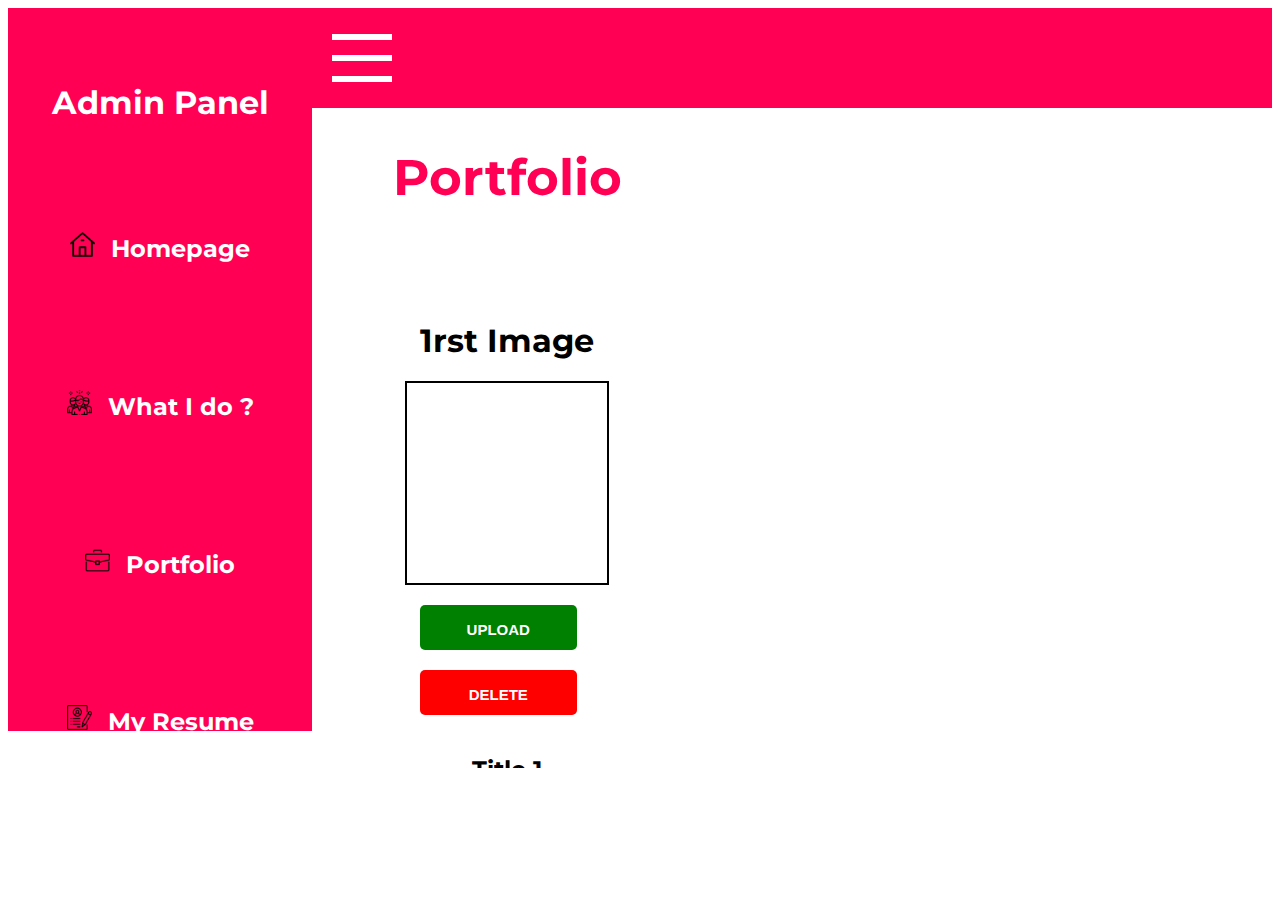
<file: portfolio.html>
<!DOCTYPE html>
<html lang="en">

<head>
    <meta charset="UTF-8">
    <meta http-equiv="X-UA-Compatible" content="IE=edge">
    <meta name="viewport" content="width=device-width, initial-scale=1.0">
    <link
        href="https://fonts.googleapis.com/css2?family=Montserrat:ital,wght@0,100;0,200;0,300;0,400;0,500;0,600;0,700;0,800;0,900;1,100;1,200;1,300;1,400;1,500;1,600;1,700;1,800;1,900&family=Press+Start+2P&display=swap"
        rel="stylesheet">
    <link rel="stylesheet" href="style.css">
    <link href="https://cdn.jsdelivr.net/npm/bootstrap@5.1.3/dist/css/bootstrap.min.css" rel="stylesheet"
        integrity="sha384-1BmE4kWBq78iYhFldvKuhfTAU6auU8tT94WrHftjDbrCEXSU1oBoqyl2QvZ6jIW3" crossorigin="anonymous">
    <link rel="shortcut icon" href="/professional-portfolio.png" type="image/x-icon">
    <title>Portfolio Page</title>
</head>

<body>
    <div class="navbar-v" style="margin-top: 0; float: left;">
        <div class="ver-nav head">
            <h1>
                <p class="font">Admin Panel</p>
            </h1>
        </div>
        <div style="height: 38.5rem; overflow: scroll;">
            <a class="ver-nav-a" href="/index.html">
                <div class="ver-nav ver-nav-h">
                    <h2 style="text-align: center;">
                        <img src="/homepage.png" alt="" class="nav-ico">
                        <p class="font font-r nav-hd">Homepage</p>
                    </h2>
                </div>
            </a>
            <a href="/WhatIdo.html" class="ver-nav-a">
                <div class="ver-nav ver-nav-h">
                    <h2 style="text-align: center;">
                        <img src="/group.png" alt="" class="nav-ico">
                        <p class="font font-r  nav-hd">What I do ?</p>
                    </h2>
                </div>
            </a>
            <a href="/portfolio.html" class="ver-nav-a">
                <div class="ver-nav ver-nav-h">
                    <h2 style="text-align: center;">
                        <img src="/briefcase.png" alt="" class="nav-ico">
                        <p class="font font-r  nav-hd">Portfolio</p>
                    </h2>
                </div>
            </a>
            <a href="/resume.html" class="ver-nav-a">
                <div class="ver-nav ver-nav-h">
                    <h2 style="text-align: center;">
                        <img src="/resume.png" alt="" class="nav-ico">
                        <p class="font font-r  nav-hd">My Resume</p>
                    </h2>
                </div>
            </a>
            <a href="/testimonial.html" class="ver-nav-a">
                <div class="ver-nav ver-nav-h">
                    <h2 style="text-align: center;">
                        <img src="/testimonial.png" alt="" class="nav-ico">
                        <p class="font font-r  nav-hd">Testimonial</p>
                    </h2>
                </div>
            </a>
            <a href="/pricing.html" class="ver-nav-a">
                <div class="ver-nav ver-nav-h">
                    <h2 style="text-align: center;">
                        <img src="/online-shop.png" alt="" class="nav-ico">
                        <p class="font font-r  nav-hd">My Pricing</p>
                    </h2>
                </div>
            </a>
            <a href="/blog.html" class="ver-nav-a">
                <div class="ver-nav ver-nav-h">
                    <h2 style="text-align: center;">
                        <img src="/blogger.png" alt="" class="nav-ico">
                        <p class="font font-r  nav-hd">My Blog</p>
                    </h2>
                </div>
            </a>
        </div>

    </div>
    <div class="inner-nav" style=" height: 45.2rem;">
        <nav class="navbar navbar-expand-lg navbar-dark nav-h" style="background-color: #ff0055;">
            <div class="container-fluid">
                <button class="menu"
                    onclick="this.classList.toggle('opened');this.setAttribute('aria-expanded', this.classList.contains('opened'))"
                    aria-label="Main Menu">
                    <svg width="100" height="100" viewBox="0 0 100 100">
                        <path class="line line1"
                            d="M 20,29.000046 H 80.000231 C 80.000231,29.000046 94.498839,28.817352 94.532987,66.711331 94.543142,77.980673 90.966081,81.670246 85.259173,81.668997 79.552261,81.667751 75.000211,74.999942 75.000211,74.999942 L 25.000021,25.000058" />
                        <path class="line line2" d="M 20,50 H 80" />
                        <path class="line line3"
                            d="M 20,70.999954 H 80.000231 C 80.000231,70.999954 94.498839,71.182648 94.532987,33.288669 94.543142,22.019327 90.966081,18.329754 85.259173,18.331003 79.552261,18.332249 75.000211,25.000058 75.000211,25.000058 L 25.000021,74.999942" />
                    </svg>
                </button>
            </div>
        </nav>
        <div class="inner-div">
            <h1 class="font font-c in-div-hdg">Portfolio</h1>
            <div class="ht">
                <div class="row" style="margin-top: 40px;">
                    <div class="col-lg-4 col-md-6 col-sm-12 ">
                        <div class="form-input">
                            <center>
                                <h1 class="font ">1rst Image</h1>
                            </center>
                            <center>
                                <div class="preview">
                                    <img id="file-ip-1-preview">
                                </div>
                            </center>
                            <label for="file-ip-1" style="margin-top: 20px; background: green ;">Upload</label>
                            <label for="file-ip-1" style="margin-top: 20px; background: red ;">Delete</label>
                            <input type="file" id="file-ip-1" accept="image/*" onchange="showPreview(event);">
                        </div>
                        <form action="">
                            <h2 class="font cr">Title 1</h2>
                            <br>
                            <center><input class='name-int' type="text" placeholder="Name" maxlength="50"></center>

                            <h2 class="font cr">Tagline 1</h2>
                            <br>
                            <center><textarea name="message" rows="10" cols="30" placeholder="Tagline"></textarea>
                            </center>
                        </form>
                        <center><button type="button" class="btn btn-primary bton"> Save</button></center>
                    </div>
                    <div class="col-lg-4 col-md-6 col-sm-12">
                        <div class="form-input">
                            <center>
                                <h1 class="font">2nd Image</h1>
                            </center>
                            <center>
                                <div class="preview">
                                    <img id="file-ip-2-preview">
                                </div>
                            </center>
                            <label for="file-ip-2" style="margin-top: 20px ;  background: green ;">Upload</label>
                            <label for="file-ip-2" style="margin-top: 20px ; background: red ;">Delete</label>
                            <input type="file" id="file-ip-2" accept="image/*" onchange="showPreview2(event);">
                        </div>
                        <form action="">
                            <h2 class="font cr">Title 2</h2>
                            <br>
                            <center><input class='name-int' type="text" placeholder="Name" maxlength="50"></center>

                            <h2 class="font cr">Tagline 2</h2>
                            <br>
                            <center><textarea name="message" rows="10" cols="30" placeholder="Tagline"></textarea>
                            </center>
                        </form>
                        <center><button type="button" class="btn btn-primary bton"> Save</button></center>
                    </div>
                    <div class="col-lg-4 col-md-6 col-sm-12">
                        <div class="form-input">
                            <center>
                                <h1 class="font">3rd Image</h1>
                            </center>
                            <center>
                                <div class="preview">
                                    <img id="file-ip-3-preview">
                                </div>
                            </center>
                            <label for="file-ip-3" style="margin-top: 20px ;  background: green ;">Upload</label>
                            <label for="file-ip-3" style="margin-top: 20px ; background: red ;">Delete</label>
                            <input type="file" id="file-ip-3" accept="image/*" onchange="showPreview3(event);">
                        </div>
                        <form action="">
                            <h2 class="font cr">Title 3</h2>
                            <br>
                            <center><input class='name-int' type="text" placeholder="Name" maxlength="50"></center>

                            <h2 class="font cr">Tagline 3</h2>
                            <br>
                            <center><textarea name="message" rows="10" cols="30" placeholder="Tagline"></textarea>
                            </center>
                        </form>
                        <center><button type="button" class="btn btn-primary bton "> Save</button></center>
                    </div>
                </div>
                <div class="row" style="margin-top: 30px;">
                    <div class="col-lg-4 col-md-6 col-sm-12">
                        <div class="form-input">
                            <center>
                                <h1 class="font">4th Image</h1>
                            </center>
                            <center>
                                <div class="preview">
                                    <img id="file-ip-4-preview">
                                </div>
                            </center>
                            <label for="file-ip-4" style="margin-top: 20px ;  background: green ;">Upload</label>
                            <label for="file-ip-4" style="margin-top: 20px ; background: red ;">Delete</label>
                            <input type="file" id="file-ip-4" accept="image/*" onchange="showPreview4(event);">
                        </div>
                        <form action="">
                            <h2 class="font cr">Title 4</h2>
                            <br>
                            <center><input class='name-int' type="text" placeholder="Name" maxlength="50"></center>

                            <h2 class="font cr">Tagline 4</h2>
                            <br>
                            <center><textarea name="message" rows="10" cols="30" placeholder="Tagline"></textarea>
                            </center>
                        </form>
                        <center><button type="button" class="btn btn-primary bton"> Save</button></center>
                    </div>
                    <div class="col-lg-4 col-md-6 col-sm-12">
                        <div class="form-input">
                            <center>
                                <h1 class="font">5th Image</h1>
                            </center>
                            <center>
                                <div class="preview">
                                    <img id="file-ip-5-preview">
                                </div>
                            </center>
                            <label for="file-ip-5" style="margin-top: 20px ;  background: green ;">Upload</label>
                            <label for="file-ip-5" style="margin-top: 20px ; background: red ;">Delete</label>
                            <input type="file" id="file-ip-5" accept="image/*" onchange="showPreview5(event);">
                        </div>
                        <form action="">
                            <h2 class="font cr">Title 5</h2>
                            <br>
                            <center><input class='name-int' type="text" placeholder="Name" maxlength="50"></center>

                            <h2 class="font cr">Tagline 5</h2>
                            <br>
                            <center><textarea name="message" rows="10" cols="30" placeholder="Tagline"></textarea>
                            </center>
                        </form>
                        <center><button type="button" class="btn btn-primary bton"> Save</button></center>
                    </div>
                    <div class="col-lg-4 col-md-6 col-sm-12">
                        <div class="form-input">
                            <center>
                                <h1 class="font">6th Image</h1>
                            </center>
                            <center>
                                <div class="preview">
                                    <img id="file-ip-6-preview">
                                </div>
                            </center>
                            <label for="file-ip-6" style="margin-top: 20px ;  background: green ;">Upload</label>
                            <label for="file-ip-6" style="margin-top: 20px ; background: red ;">Delete</label>
                            <input type="file" id="file-ip-6" accept="image/*" onchange="showPreview6(event);">
                        </div>
                        <form action="">
                            <h2 class="font cr">Title 6</h2>
                            <br>
                            <center><input class='name-int' type="text" placeholder="Name" maxlength="50"></center>

                            <h2 class="font cr">Tagline 6</h2>
                            <br>
                            <center>
                                <textarea name="message" rows="10" cols="30" placeholder="Tagline"></textarea>
                            </center>
                        </form>
                        <center><button type="button" class="btn btn-primary bton"> Save</button></center>
                    </div>
                </div>

            </div>
        </div>

    </div>

</body>
<script src="https://cdn.jsdelivr.net/npm/bootstrap@5.1.3/dist/js/bootstrap.bundle.min.js"
    integrity="sha384-ka7Sk0Gln4gmtz2MlQnikT1wXgYsOg+OMhuP+IlRH9sENBO0LRn5q+8nbTov4+1p"
    crossorigin="anonymous"></script>
<script type="text/javascript">
    function showPreview(event) {
        if (event.target.files.length > 0) {
            var src = URL.createObjectURL(event.target.files[0]);
            var preview = document.getElementById("file-ip-1-preview");
            preview.src = src;
            preview.style.display = "block";
        }
    }
    function showPreview3(event) {
        if (event.target.files.length > 0) {
            var src = URL.createObjectURL(event.target.files[0]);
            var preview = document.getElementById("file-ip-3-preview");
            preview.src = src;
            preview.style.display = "block";
        }
    }
    function showPreview2(event) {
        if (event.target.files.length > 0) {
            var src = URL.createObjectURL(event.target.files[0]);
            var preview = document.getElementById("file-ip-2-preview");
            preview.src = src;
            preview.style.display = "block";
        }
    }
    function showPreview4(event) {
            if (event.target.files.length > 0) {
                var src = URL.createObjectURL(event.target.files[0]);
                var preview = document.getElementById("file-ip-4-preview");
                preview.src = src;
                preview.style.display = "block";
            }
        }
        function showPreview5(event) {
            if (event.target.files.length > 0) {
                var src = URL.createObjectURL(event.target.files[0]);
                var preview = document.getElementById("file-ip-5-preview");
                preview.src = src;
                preview.style.display = "block";
            }
        }
        function showPreview6(event) {
            if (event.target.files.length > 0) {
                var src = URL.createObjectURL(event.target.files[0]);
                var preview = document.getElementById("file-ip-6-preview");
                preview.src = src;
                preview.style.display = "block";
            }
        }
</script>
<script src="https://ajax.googleapis.com/ajax/libs/jquery/3.5.1/jquery.min.js"></script>
<script>
    $(document).ready(function () {
        $("svg").click(function () {
            console.log('toggle');
            $(".navbar-v").toggle("slow", "swing");
        });
    });
</script>

</html>
</file>
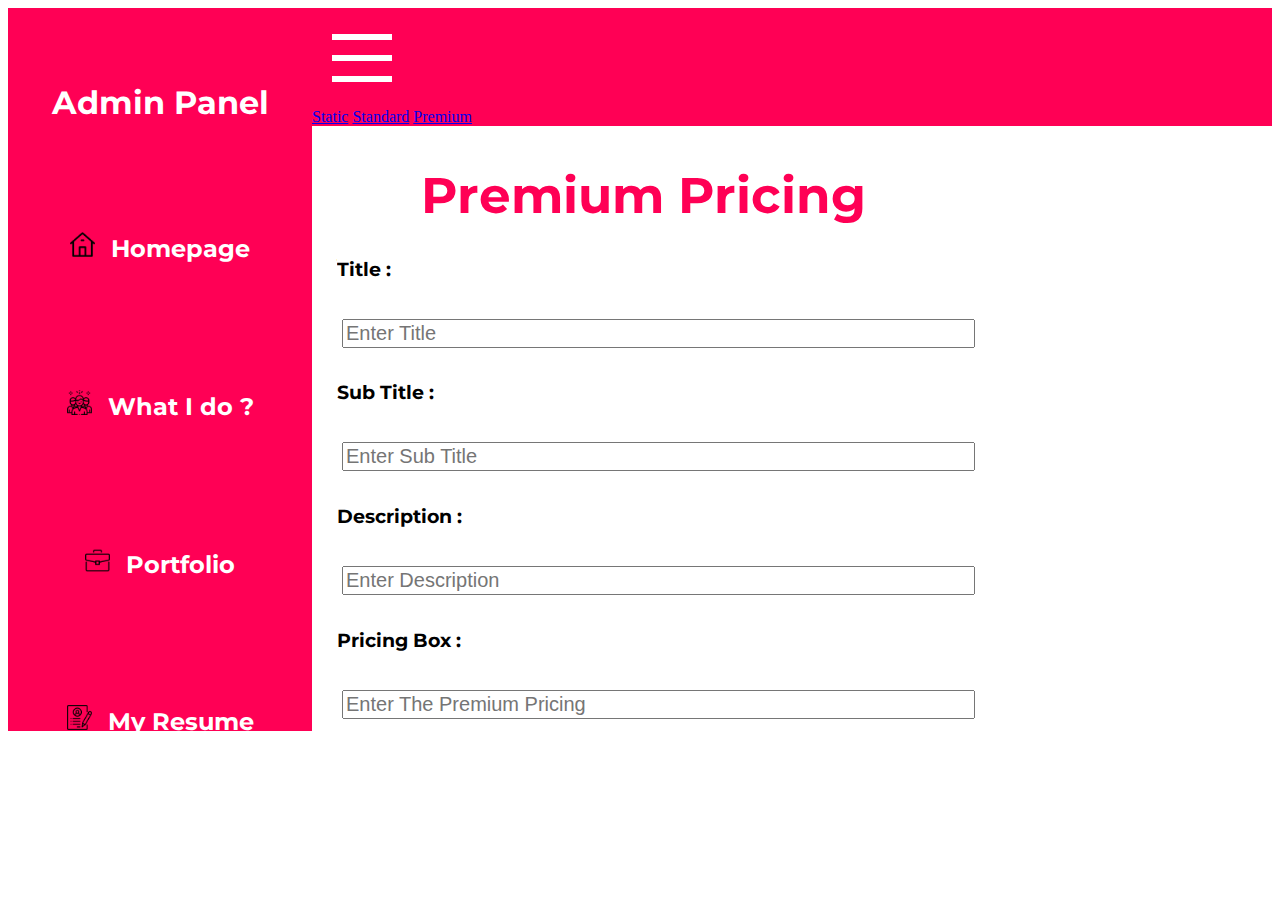
<file: premium.html>
<!DOCTYPE html>
<html lang="en">

<head>
    <meta charset="UTF-8">
    <meta http-equiv="X-UA-Compatible" content="IE=edge">
    <meta name="viewport" content="width=device-width, initial-scale=1.0">
    <link
        href="https://fonts.googleapis.com/css2?family=Montserrat:ital,wght@0,100;0,200;0,300;0,400;0,500;0,600;0,700;0,800;0,900;1,100;1,200;1,300;1,400;1,500;1,600;1,700;1,800;1,900&family=Press+Start+2P&display=swap"
        rel="stylesheet">
    <link rel="stylesheet" href="style.css">
    <link href="https://cdn.jsdelivr.net/npm/bootstrap@5.1.3/dist/css/bootstrap.min.css" rel="stylesheet"
        integrity="sha384-1BmE4kWBq78iYhFldvKuhfTAU6auU8tT94WrHftjDbrCEXSU1oBoqyl2QvZ6jIW3" crossorigin="anonymous">
    <link rel="shortcut icon" href="/pricing.png" type="image/x-icon">
    <title>Pricing Page</title>
</head>

<body>
    <div class="navbar-v" style="margin-top: 0; float: left;">
        <div class="ver-nav head">
            <h1>
                <p class="font">Admin Panel</p>
            </h1>
        </div>
        <div style="height: 38.5rem; overflow: scroll;">
            <a class="ver-nav-a" href="/index.html">
                <div class="ver-nav ver-nav-h">
                    <h2 style="text-align: center;">
                        <img src="/homepage.png" alt="" class="nav-ico">
                        <p class="font font-r nav-hd">Homepage</p>
                    </h2>
                </div>
            </a>
            <a href="/WhatIdo.html" class="ver-nav-a">
                <div class="ver-nav ver-nav-h">
                    <h2 style="text-align: center;">
                        <img src="/group.png" alt="" class="nav-ico">
                        <p class="font font-r  nav-hd">What I do ?</p>
                    </h2>
                </div>
            </a>
            <a href="/portfolio.html" class="ver-nav-a">
                <div class="ver-nav ver-nav-h">
                    <h2 style="text-align: center;">
                        <img src="/briefcase.png" alt="" class="nav-ico">
                        <p class="font font-r  nav-hd">Portfolio</p>
                    </h2>
                </div>
            </a>
            <a href="/resume.html" class="ver-nav-a">
                <div class="ver-nav ver-nav-h">
                    <h2 style="text-align: center;">
                        <img src="/resume.png" alt="" class="nav-ico">
                        <p class="font font-r  nav-hd">My Resume</p>
                    </h2>
                </div>
            </a>
            <a href="/testimonial.html" class="ver-nav-a">
                <div class="ver-nav ver-nav-h">
                    <h2 style="text-align: center;">
                        <img src="/testimonial.png" alt="" class="nav-ico">
                        <p class="font font-r  nav-hd">Testimonial</p>
                    </h2>
                </div>
            </a>
            <a href="/pricing.html" class="ver-nav-a">
                <div class="ver-nav ver-nav-h">
                    <h2 style="text-align: center;">
                        <img src="/online-shop.png" alt="" class="nav-ico">
                        <p class="font font-r  nav-hd">My Pricing</p>
                    </h2>
                </div>
            </a>
            <a href="/blog.html" class="ver-nav-a">
                <div class="ver-nav ver-nav-h">
                    <h2 style="text-align: center;">
                        <img src="/blogger.png" alt="" class="nav-ico">
                        <p class="font font-r  nav-hd">My Blog</p>
                    </h2>
                </div>
            </a>
        </div>

    </div>
    <div class="inner-nav" style=" height: 45.2rem;">
        <nav class="navbar navbar-expand-lg navbar-dark nav-h" style="background-color: #ff0055;">
            <div class="container-fluid">
                <button class="menu"
                    onclick="this.classList.toggle('opened');this.setAttribute('aria-expanded', this.classList.contains('opened'))"
                    aria-label="Main Menu">
                    <svg width="100" height="100" viewBox="0 0 100 100">
                        <path class="line line1"
                            d="M 20,29.000046 H 80.000231 C 80.000231,29.000046 94.498839,28.817352 94.532987,66.711331 94.543142,77.980673 90.966081,81.670246 85.259173,81.668997 79.552261,81.667751 75.000211,74.999942 75.000211,74.999942 L 25.000021,25.000058" />
                        <path class="line line2" d="M 20,50 H 80" />
                        <path class="line line3"
                            d="M 20,70.999954 H 80.000231 C 80.000231,70.999954 94.498839,71.182648 94.532987,33.288669 94.543142,22.019327 90.966081,18.329754 85.259173,18.331003 79.552261,18.332249 75.000211,25.000058 75.000211,25.000058 L 25.000021,74.999942" />
                    </svg>
                </button>
                <a class="navbar-brand" href="/pricing.html">Static</a>
                <a class="navbar-brand" href="/standard.html">Standard</a>
                <a class="navbar-brand" href="/premium.html">Premium</a>
            </div>
        </nav>
        <div class="inner-div">
            <div class="ht-1">
                <h1 class="font font-c in-div-hdg">Premium Pricing</h1>
                <form action="">
                    <label for="">
                        <h3 class="font price-hdg">Title :</h3>
                    </label>
                    <br>
                    <input class="input-pricing " type="text" name="Name" id="name" placeholder="Enter Title" size="50">
                </form>
                <form action="">
                    <label for="">
                        <h3 class="font price-hdg">Sub Title :</h3>
                    </label>
                    <br>
                    <input class="input-pricing " type="text" name="Name" id="name" placeholder="Enter Sub Title"
                        size="50">
                </form>
                <form action="">
                    <label for="">
                        <h3 class="font price-hdg">Description :</h3>
                    </label>
                    <br>
                    <input class="input-pricing " type="text" name="Name" id="name" placeholder="Enter Description"
                        size="50">
                </form>
                <form action="">
                    <label for="">
                        <h3 class="font price-hdg">Pricing Box :</h3>
                    </label>
                    <br>
                    <input class="input-pricing " type="text" name="Name" id="name"
                        placeholder="Enter The Premium Pricing" size="50">
                </form>
                <br>
                <button type="button" class="btn btn-primary bton"> Save</button>
                <br>
                <br>
                <form action="">
                    <label for="">
                        <h3 class="font price-hdg">Enter Keypoints 1 :</h3>
                    </label>
                    <br>
                    <input class="input-pricing " type="text" name="Name" id="name" placeholder="Enter 1rst Keypoint"
                        size="50">
                </form>
                <form action="">
                    <label for="">
                        <h3 class="font price-hdg">Enter Keypoints 2 :</h3>
                    </label>
                    <br>
                    <input class="input-pricing " type="text" name="Name" id="name" placeholder="Enter 2nd Keypoint"
                        size="50">
                </form>
                <form action="">
                    <label for="">
                        <h3 class="font price-hdg">Enter Keypoints 3 :</h3>
                    </label>
                    <br>
                    <input class="input-pricing " type="text" name="Name" id="name" placeholder="Enter 3rd Keypoint"
                        size="50">
                </form>
                <form action="">
                    <label for="">
                        <h3 class="font price-hdg">Enter Keypoints 4 :</h3>
                    </label>
                    <br>
                    <input class="input-pricing " type="text" name="Name" id="name" placeholder="Enter 4th Keypoint"
                        size="50">
                </form>
                <form action="">
                    <label for="">
                        <h3 class="font price-hdg">Enter Keypoints 5 :</h3>
                    </label>
                    <br>
                    <input class="input-pricing " type="text" name="Name" id="name" placeholder="Enter 5th Keypoint"
                        size="50">
                </form>
                <form action="">
                    <label for="">
                        <h3 class="font price-hdg">Enter Keypoints 6 :</h3>
                    </label>
                    <br>
                    <input class="input-pricing " type="text" name="Name" id="name" placeholder="Enter 6th Keypoint"
                        size="50">
                </form>
                <form action="">
                    <label for="">
                        <h3 class="font price-hdg">Enter Keypoints 7 :</h3>
                    </label>
                    <br>
                    <input class="input-pricing " type="text" name="Name" id="name" placeholder="Enter 7th Keypoint"
                        size="50">
                </form>
                <form action="">
                    <label for="">
                        <h3 class="font price-hdg">Enter Keypoints 8 :</h3>
                    </label>
                    <br>
                    <input class="input-pricing " type="text" name="Name" id="name" placeholder="Enter 8th Keypoint"
                        size="50">
                </form>
                <br>
                <button type="button" class="btn btn-primary bton"> Save</button>
            </div>
        </div>

    </div>

</body>
<script src="https://cdn.jsdelivr.net/npm/bootstrap@5.1.3/dist/js/bootstrap.bundle.min.js"
    integrity="sha384-ka7Sk0Gln4gmtz2MlQnikT1wXgYsOg+OMhuP+IlRH9sENBO0LRn5q+8nbTov4+1p"
    crossorigin="anonymous"></script>
<script type="text/javascript">
    function showPreview(event) {
        if (event.target.files.length > 0) {
            var src = URL.createObjectURL(event.target.files[0]);
            var preview = document.getElementById("file-ip-1-preview");
            preview.src = src;
            preview.style.display = "block";
        }
    }
    function showPreview3(event) {
        if (event.target.files.length > 0) {
            var src = URL.createObjectURL(event.target.files[0]);
            var preview = document.getElementById("file-ip-3-preview");
            preview.src = src;
            preview.style.display = "block";
        }
    }
    function showPreview2(event) {
        if (event.target.files.length > 0) {
            var src = URL.createObjectURL(event.target.files[0]);
            var preview = document.getElementById("file-ip-2-preview");
            preview.src = src;
            preview.style.display = "block";
        }
    }
    function showPreview4(event) {
        if (event.target.files.length > 0) {
            var src = URL.createObjectURL(event.target.files[0]);
            var preview = document.getElementById("file-ip-4-preview");
            preview.src = src;
            preview.style.display = "block";
        }
    }
    function showPreview5(event) {
        if (event.target.files.length > 0) {
            var src = URL.createObjectURL(event.target.files[0]);
            var preview = document.getElementById("file-ip-5-preview");
            preview.src = src;
            preview.style.display = "block";
        }
    }
    function showPreview6(event) {
        if (event.target.files.length > 0) {
            var src = URL.createObjectURL(event.target.files[0]);
            var preview = document.getElementById("file-ip-6-preview");
            preview.src = src;
            preview.style.display = "block";
        }
    }
</script>
<script src="https://ajax.googleapis.com/ajax/libs/jquery/3.5.1/jquery.min.js"></script>
<script>
    $(document).ready(function () {
        $("svg").click(function () {
            console.log('toggle');
            $(".navbar-v").toggle("slow", "swing");
        });
    });
</script>

</html>
</file>
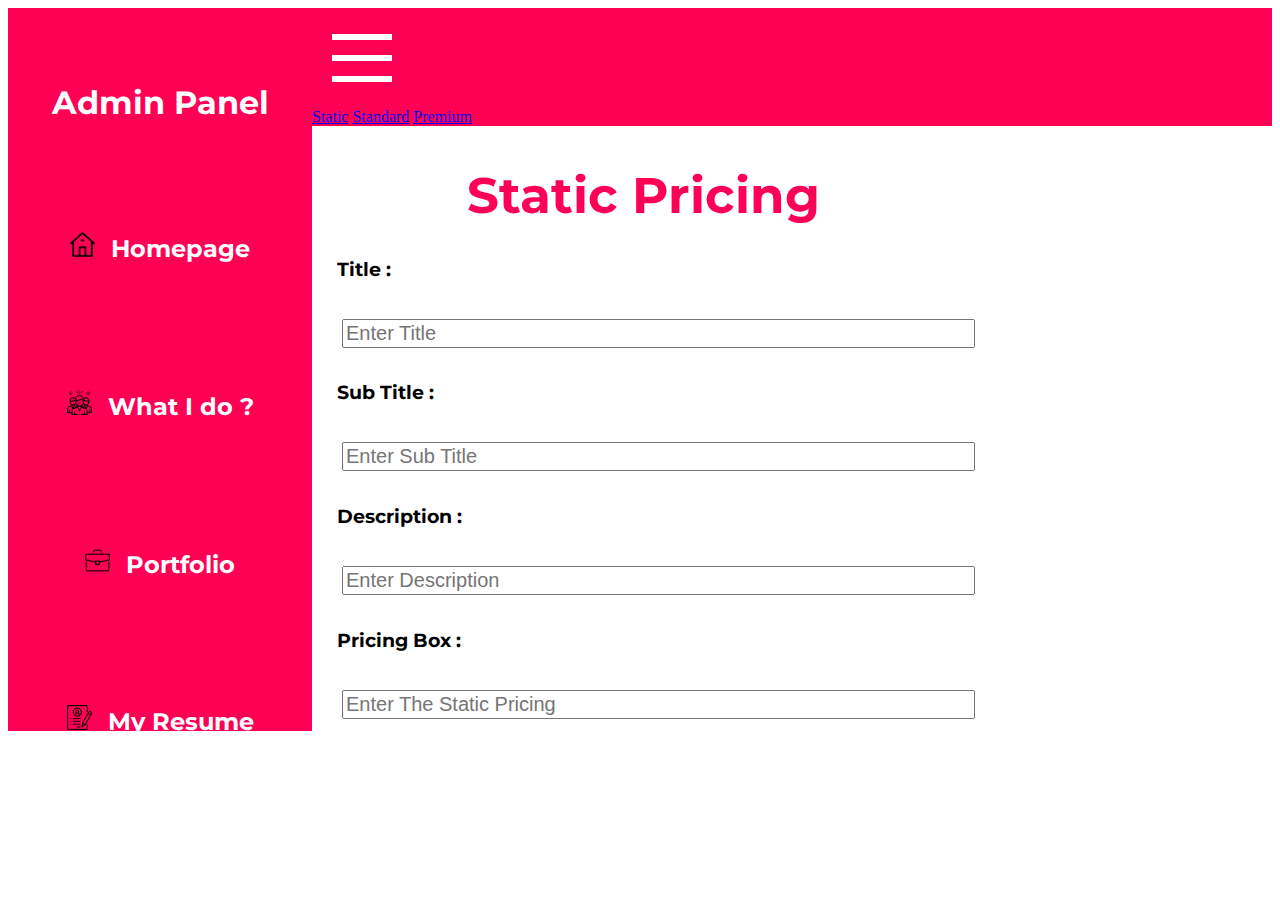
<file: pricing.html>
<!DOCTYPE html>
<html lang="en">

<head>
    <meta charset="UTF-8">
    <meta http-equiv="X-UA-Compatible" content="IE=edge">
    <meta name="viewport" content="width=device-width, initial-scale=1.0">
    <link
        href="https://fonts.googleapis.com/css2?family=Montserrat:ital,wght@0,100;0,200;0,300;0,400;0,500;0,600;0,700;0,800;0,900;1,100;1,200;1,300;1,400;1,500;1,600;1,700;1,800;1,900&family=Press+Start+2P&display=swap"
        rel="stylesheet">
    <link rel="stylesheet" href="style.css">
    <link href="https://cdn.jsdelivr.net/npm/bootstrap@5.1.3/dist/css/bootstrap.min.css" rel="stylesheet"
        integrity="sha384-1BmE4kWBq78iYhFldvKuhfTAU6auU8tT94WrHftjDbrCEXSU1oBoqyl2QvZ6jIW3" crossorigin="anonymous">
    <link rel="shortcut icon" href="/pricing.png" type="image/x-icon">
    <title>Pricing Page</title>
</head>

<body>
    <div class="navbar-v" style="margin-top: 0; float: left;">
        <div class="ver-nav head">
            <h1>
                <p class="font">Admin Panel</p>
            </h1>
        </div>
        <div style="height: 38.5rem; overflow: scroll;">
            <a class="ver-nav-a" href="/index.html">
                <div class="ver-nav ver-nav-h">
                    <h2 style="text-align: center;">
                        <img src="/homepage.png" alt="" class="nav-ico">
                        <p class="font font-r nav-hd">Homepage</p>
                    </h2>
                </div>
            </a>
            <a href="/WhatIdo.html" class="ver-nav-a">
                <div class="ver-nav ver-nav-h">
                    <h2 style="text-align: center;">
                        <img src="/group.png" alt="" class="nav-ico">
                        <p class="font font-r  nav-hd">What I do ?</p>
                    </h2>
                </div>
            </a>
            <a href="/portfolio.html" class="ver-nav-a">
                <div class="ver-nav ver-nav-h">
                    <h2 style="text-align: center;">
                        <img src="/briefcase.png" alt="" class="nav-ico">
                        <p class="font font-r  nav-hd">Portfolio</p>
                    </h2>
                </div>
            </a>
            <a href="/resume.html" class="ver-nav-a">
                <div class="ver-nav ver-nav-h">
                    <h2 style="text-align: center;">
                        <img src="/resume.png" alt="" class="nav-ico">
                        <p class="font font-r  nav-hd">My Resume</p>
                    </h2>
                </div>
            </a>
            <a href="/testimonial.html" class="ver-nav-a">
                <div class="ver-nav ver-nav-h">
                    <h2 style="text-align: center;">
                        <img src="/testimonial.png" alt="" class="nav-ico">
                        <p class="font font-r  nav-hd">Testimonial</p>
                    </h2>
                </div>
            </a>
            <a href="/pricing.html" class="ver-nav-a">
                <div class="ver-nav ver-nav-h">
                    <h2 style="text-align: center;">
                        <img src="/online-shop.png" alt="" class="nav-ico">
                        <p class="font font-r  nav-hd">My Pricing</p>
                    </h2>
                </div>
            </a>
            <a href="/blog.html" class="ver-nav-a">
                <div class="ver-nav ver-nav-h">
                    <h2 style="text-align: center;">
                        <img src="/blogger.png" alt="" class="nav-ico">
                        <p class="font font-r  nav-hd">My Blog</p>
                    </h2>
                </div>
            </a>
        </div>

    </div>
    <div class="inner-nav" style=" height: 45.2rem;">
        <nav class="navbar navbar-expand-lg navbar-dark nav-h" style="background-color: #ff0055;">
            <div class="container-fluid">
                <button class="menu"
                    onclick="this.classList.toggle('opened');this.setAttribute('aria-expanded', this.classList.contains('opened'))"
                    aria-label="Main Menu">
                    <svg width="100" height="100" viewBox="0 0 100 100">
                        <path class="line line1"
                            d="M 20,29.000046 H 80.000231 C 80.000231,29.000046 94.498839,28.817352 94.532987,66.711331 94.543142,77.980673 90.966081,81.670246 85.259173,81.668997 79.552261,81.667751 75.000211,74.999942 75.000211,74.999942 L 25.000021,25.000058" />
                        <path class="line line2" d="M 20,50 H 80" />
                        <path class="line line3"
                            d="M 20,70.999954 H 80.000231 C 80.000231,70.999954 94.498839,71.182648 94.532987,33.288669 94.543142,22.019327 90.966081,18.329754 85.259173,18.331003 79.552261,18.332249 75.000211,25.000058 75.000211,25.000058 L 25.000021,74.999942" />
                    </svg>
                </button>
                <a class="navbar-brand" href="/pricing.html">Static</a>
                <a class="navbar-brand" href="/standard.html">Standard</a>
                <a class="navbar-brand" href="/premium.html">Premium</a>
            </div>
        </nav>
        <div class="inner-div">
            <div class="ht-1">
                <h1 class="font font-c in-div-hdg">Static Pricing</h1>
                <form action="">
                    <label for="">
                        <h3 class="font price-hdg">Title :</h3>
                    </label>
                    <br>
                    <input class="input-pricing " type="text" name="Name" id="name" placeholder="Enter Title" size="50">
                </form>
                <form action="">
                    <label for="">
                        <h3 class="font price-hdg">Sub Title :</h3>
                    </label>
                    <br>
                    <input class="input-pricing " type="text" name="Name" id="name" placeholder="Enter Sub Title"
                        size="50">
                </form>
                <form action="">
                    <label for="">
                        <h3 class="font price-hdg">Description :</h3>
                    </label>
                    <br>
                    <input class="input-pricing " type="text" name="Name" id="name" placeholder="Enter Description"
                        size="50">
                </form>
                <form action="">
                    <label for="">
                        <h3 class="font price-hdg">Pricing Box :</h3>
                    </label>
                    <br>
                    <input class="input-pricing " type="text" name="Name" id="name"
                        placeholder="Enter The Static Pricing" size="50">
                </form>
                <br>
                <button type="button" class="btn btn-primary bton"> Save</button>
                <br>
                <br>
                <form action="">
                    <label for="">
                        <h3 class="font price-hdg">Enter Keypoints 1 :</h3>
                    </label>
                    <br>
                    <input class="input-pricing " type="text" name="Name" id="name" placeholder="Enter 1rst Keypoint" size="50">
                </form>
                <form action="">
                    <label for="">
                        <h3 class="font price-hdg">Enter Keypoints 2 :</h3>
                    </label>
                    <br>
                    <input class="input-pricing " type="text" name="Name" id="name" placeholder="Enter 2nd Keypoint" size="50">
                </form>
                <form action="">
                    <label for="">
                        <h3 class="font price-hdg">Enter Keypoints 3 :</h3>
                    </label>
                    <br>
                    <input class="input-pricing " type="text" name="Name" id="name" placeholder="Enter 3rd Keypoint" size="50">
                </form>
                <form action="">
                    <label for="">
                        <h3 class="font price-hdg">Enter Keypoints 4 :</h3>
                    </label>
                    <br>
                    <input class="input-pricing " type="text" name="Name" id="name" placeholder="Enter 4th Keypoint" size="50">
                </form>
                <form action="">
                    <label for="">
                        <h3 class="font price-hdg">Enter Keypoints 5 :</h3>
                    </label>
                    <br>
                    <input class="input-pricing " type="text" name="Name" id="name" placeholder="Enter 5th Keypoint" size="50">
                </form>
                <form action="">
                    <label for="">
                        <h3 class="font price-hdg">Enter Keypoints 6 :</h3>
                    </label>
                    <br>
                    <input class="input-pricing " type="text" name="Name" id="name" placeholder="Enter 6th Keypoint" size="50">
                </form>
                <form action="">
                    <label for="">
                        <h3 class="font price-hdg">Enter Keypoints 7 :</h3>
                    </label>
                    <br>
                    <input class="input-pricing " type="text" name="Name" id="name" placeholder="Enter 7th Keypoint" size="50">
                </form>
                <form action="">
                    <label for="">
                        <h3 class="font price-hdg">Enter Keypoints 8 :</h3>
                    </label>
                    <br>
                    <input class="input-pricing " type="text" name="Name" id="name" placeholder="Enter 8th Keypoint" size="50">
                </form>
                <br>
                <button type="button" class="btn btn-primary bton"> Save</button>
            </div>
        </div>

    </div>

</body>
<script src="https://cdn.jsdelivr.net/npm/bootstrap@5.1.3/dist/js/bootstrap.bundle.min.js"
    integrity="sha384-ka7Sk0Gln4gmtz2MlQnikT1wXgYsOg+OMhuP+IlRH9sENBO0LRn5q+8nbTov4+1p"
    crossorigin="anonymous"></script>
<script type="text/javascript">
    function showPreview(event) {
        if (event.target.files.length > 0) {
            var src = URL.createObjectURL(event.target.files[0]);
            var preview = document.getElementById("file-ip-1-preview");
            preview.src = src;
            preview.style.display = "block";
        }
    }
    function showPreview3(event) {
        if (event.target.files.length > 0) {
            var src = URL.createObjectURL(event.target.files[0]);
            var preview = document.getElementById("file-ip-3-preview");
            preview.src = src;
            preview.style.display = "block";
        }
    }
    function showPreview2(event) {
        if (event.target.files.length > 0) {
            var src = URL.createObjectURL(event.target.files[0]);
            var preview = document.getElementById("file-ip-2-preview");
            preview.src = src;
            preview.style.display = "block";
        }
    }
    function showPreview4(event) {
        if (event.target.files.length > 0) {
            var src = URL.createObjectURL(event.target.files[0]);
            var preview = document.getElementById("file-ip-4-preview");
            preview.src = src;
            preview.style.display = "block";
        }
    }
    function showPreview5(event) {
        if (event.target.files.length > 0) {
            var src = URL.createObjectURL(event.target.files[0]);
            var preview = document.getElementById("file-ip-5-preview");
            preview.src = src;
            preview.style.display = "block";
        }
    }
    function showPreview6(event) {
        if (event.target.files.length > 0) {
            var src = URL.createObjectURL(event.target.files[0]);
            var preview = document.getElementById("file-ip-6-preview");
            preview.src = src;
            preview.style.display = "block";
        }
    }
</script>
<script src="https://ajax.googleapis.com/ajax/libs/jquery/3.5.1/jquery.min.js"></script>
<script>
    $(document).ready(function () {
        $("svg").click(function () {
            console.log('toggle');
            $(".navbar-v").toggle("slow", "swing");
        });
    });
</script>

</html>
</file>
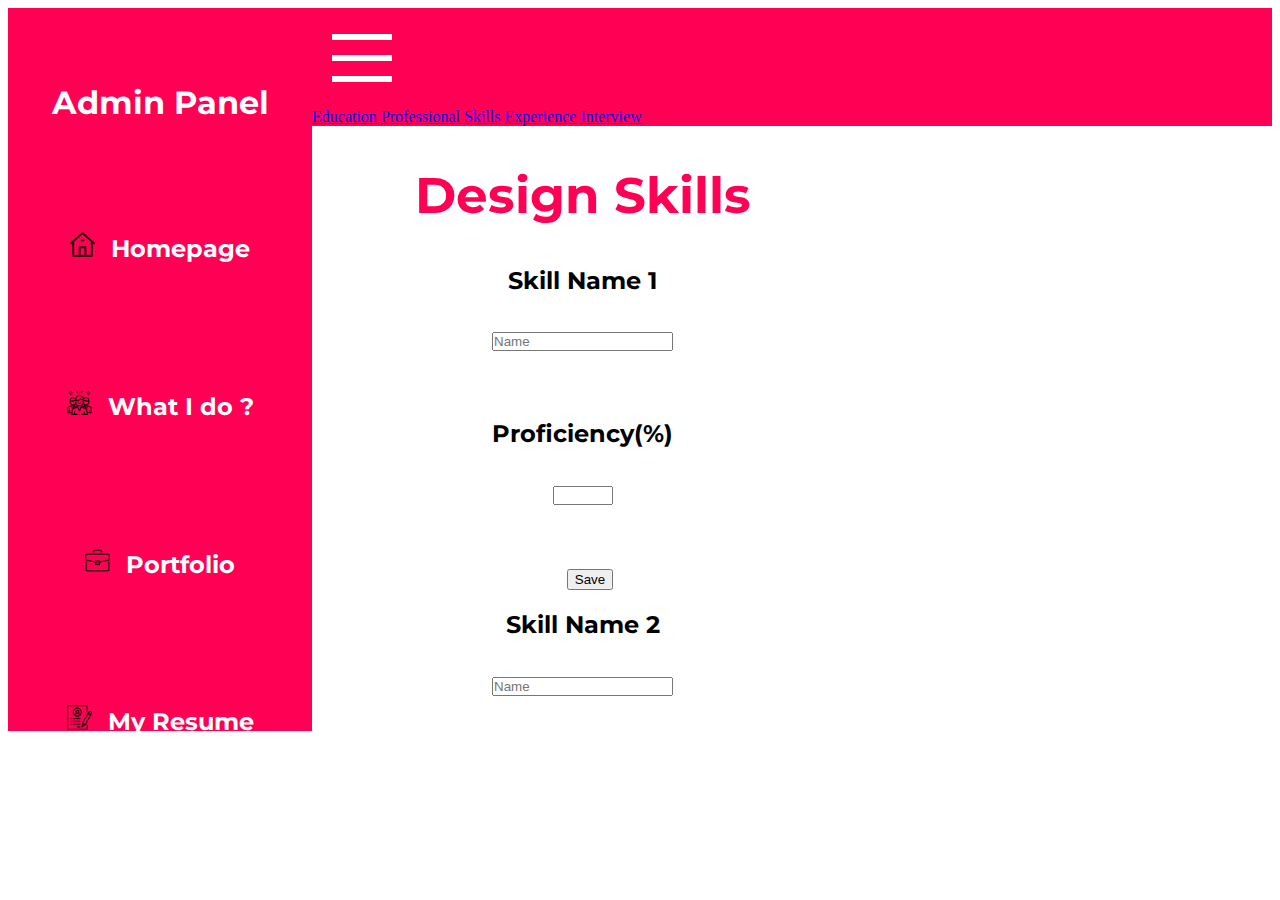
<file: professionalskills.html>
<!DOCTYPE html>
<html lang="en">

<head>
    <meta charset="UTF-8">
    <meta http-equiv="X-UA-Compatible" content="IE=edge">
    <meta name="viewport" content="width=device-width, initial-scale=1.0">
    <link
        href="https://fonts.googleapis.com/css2?family=Montserrat:ital,wght@0,100;0,200;0,300;0,400;0,500;0,600;0,700;0,800;0,900;1,100;1,200;1,300;1,400;1,500;1,600;1,700;1,800;1,900&family=Press+Start+2P&display=swap"
        rel="stylesheet">
    <link rel="stylesheet" href="style.css">
    <link href="https://cdn.jsdelivr.net/npm/bootstrap@5.1.3/dist/css/bootstrap.min.css" rel="stylesheet"
        integrity="sha384-1BmE4kWBq78iYhFldvKuhfTAU6auU8tT94WrHftjDbrCEXSU1oBoqyl2QvZ6jIW3" crossorigin="anonymous">
    <link rel="shortcut icon" href="/requirements.png" type="image/x-icon">
    <title>Professional Skills Page</title>
</head>

<body>
    <div class="navbar-v" style="margin-top: 0; float: left;">
        <div class="ver-nav head">
            <h1>
                <p class="font">Admin Panel</p>
            </h1>
        </div>
        <div style="height: 38.5rem; overflow: scroll;">
            <a class="ver-nav-a" href="/index.html">
                <div class="ver-nav ver-nav-h">
                    <h2 style="text-align: center;">
                        <img src="/homepage.png" alt="" class="nav-ico">
                        <p class="font font-r nav-hd">Homepage</p>
                    </h2>
                </div>
            </a>
            <a href="/WhatIdo.html" class="ver-nav-a">
                <div class="ver-nav ver-nav-h">
                    <h2 style="text-align: center;">
                        <img src="/group.png" alt="" class="nav-ico">
                        <p class="font font-r  nav-hd">What I do ?</p>
                    </h2>
                </div>
            </a>
            <a href="/portfolio.html" class="ver-nav-a">
                <div class="ver-nav ver-nav-h">
                    <h2 style="text-align: center;">
                        <img src="/briefcase.png" alt="" class="nav-ico">
                        <p class="font font-r  nav-hd">Portfolio</p>
                    </h2>
                </div>
            </a>
            <a href="/resume.html" class="ver-nav-a">
                <div class="ver-nav ver-nav-h">
                    <h2 style="text-align: center;">
                        <img src="/resume.png" alt="" class="nav-ico">
                        <p class="font font-r  nav-hd">My Resume</p>
                    </h2>
                </div>
            </a>
            <a href="/testimonial.html" class="ver-nav-a">
                <div class="ver-nav ver-nav-h">
                    <h2 style="text-align: center;">
                        <img src="/testimonial.png" alt="" class="nav-ico">
                        <p class="font font-r  nav-hd">Testimonial</p>
                    </h2>
                </div>
            </a>
            <a href="/pricing.html" class="ver-nav-a">
                <div class="ver-nav ver-nav-h">
                    <h2 style="text-align: center;">
                        <img src="/online-shop.png" alt="" class="nav-ico">
                        <p class="font font-r  nav-hd">My Pricing</p>
                    </h2>
                </div>
            </a>
            <a href="/blog.html" class="ver-nav-a">
                <div class="ver-nav ver-nav-h">
                    <h2 style="text-align: center;">
                        <img src="/blogger.png" alt="" class="nav-ico">
                        <p class="font font-r  nav-hd">My Blog</p>
                    </h2>
                </div>
            </a>
        </div>

    </div>
    <div class="inner-nav" style=" height: 45.2rem;">
        <nav class="navbar navbar-expand-lg navbar-dark nav-h" style="background-color: #ff0055;">
            <div class="container-fluid">
                <button class="menu"
                    onclick="this.classList.toggle('opened');this.setAttribute('aria-expanded', this.classList.contains('opened'))"
                    aria-label="Main Menu">
                    <svg width="100" height="100" viewBox="0 0 100 100">
                        <path class="line line1"
                            d="M 20,29.000046 H 80.000231 C 80.000231,29.000046 94.498839,28.817352 94.532987,66.711331 94.543142,77.980673 90.966081,81.670246 85.259173,81.668997 79.552261,81.667751 75.000211,74.999942 75.000211,74.999942 L 25.000021,25.000058" />
                        <path class="line line2" d="M 20,50 H 80" />
                        <path class="line line3"
                            d="M 20,70.999954 H 80.000231 C 80.000231,70.999954 94.498839,71.182648 94.532987,33.288669 94.543142,22.019327 90.966081,18.329754 85.259173,18.331003 79.552261,18.332249 75.000211,25.000058 75.000211,25.000058 L 25.000021,74.999942" />
                    </svg>
                </button>
                <a class="navbar-brand" href="/resume.html">Education</a>
                <a class="navbar-brand" href="/professionalskills.html">Professional Skills</a>
                <a class="navbar-brand" href="/experience.html">Experience</a>
                <a class="navbar-brand" href="/interview.html">Interview</a>
            </div>
        </nav>
        <div class="inner-div">
            <div class="ht-1">
                <h1 class="font font-c in-div-hdg">Design Skills</h1>
                <div class="row" style="margin-top: 40px;">
                    <div class="col-lg-4 col-md-6 col-sm-12 ">
                        <center>
                            <form action="">
                                <h2 class="font cr">Skill Name 1</h2>
                                <br>
                                <input class='name-int' type="text" placeholder="Name" maxlength="50">
                                <h2 class="font cr">Proficiency(%)</h2>
                                <br>
                                <input class='name-int' type="number" id="proficiency" name="skill-marks" min="0"
                                    max="100">
                            </form>
                            <button type="button" class="btn btn-primary bton"> Save</button>
                        </center>
                    </div>
                    <div class="col-lg-4 col-md-6 col-sm-12 ">
                        <center>
                            <form action="">
                                <h2 class="font cr">Skill Name 2</h2>
                                <br>
                                <input class='name-int' type="text" placeholder="Name" maxlength="50">
                                <h2 class="font cr">Proficiency(%)</h2>
                                <br>
                                <input class='name-int' type="number" id="proficiency" name="skill-marks" min="0"
                                    max="100">
                            </form>
                            <button type="button" class="btn btn-primary bton"> Save</button>
                        </center>
                    </div>
                    <div class="col-lg-4 col-md-6 col-sm-12 ">
                        <center>
                            <form action="">
                                <h2 class="font cr">Skill Name 3</h2>
                                <br>
                                <input class='name-int' type="text" placeholder="Name" maxlength="50">
                                <h2 class="font cr">Proficiency(%)</h2>
                                <br>
                                <input class='name-int' type="number" id="proficiency" name="skill-marks" min="0"
                                    max="100">
                            </form>
                            <button type="button" class="btn btn-primary bton"> Save</button>
                        </center>
                    </div>
                </div>
                <div class="row" style="margin-top: 20px;">
                    <div class="col-lg-4 col-md-6 col-sm-12 ">
                        <center>
                            <form action="">
                                <h2 class="font cr">Skill Name 4</h2>
                                <br>
                                <input class='name-int' type="text" placeholder="Name" maxlength="50">
                                <h2 class="font cr">Proficiency(%)</h2>
                                <br>
                                <input class='name-int' type="number" id="proficiency" name="skill-marks" min="0"
                                    max="100">
                            </form>
                            <button type="button" class="btn btn-primary bton"> Save</button>
                        </center>
                    </div>
                    <div class="col-lg-4 col-md-6 col-sm-12 ">
                        <center>
                            <form action="">
                                <h2 class="font cr">Skill Name 5</h2>
                                <br>
                                <input class='name-int' type="text" placeholder="Name" maxlength="50">
                                <h2 class="font cr">Proficiency(%)</h2>
                                <br>
                                <input class='name-int' type="number" id="proficiency" name="skill-marks" min="0"
                                    max="100">
                            </form>
                            <button type="button" class="btn btn-primary bton"> Save</button>
                        </center>
                    </div>
                    <div class="col-lg-4 col-md-6 col-sm-12 ">
                        <center>
                            <form action="">
                                <h2 class="font cr">Skill Name 6</h2>
                                <br>
                                <input class='name-int' type="text" placeholder="Name" maxlength="50">
                                <h2 class="font cr">Proficiency(%)</h2>
                                <br>
                                <input class='name-int' type="number" id="proficiency" name="skill-marks" min="0"
                                    max="100">
                            </form>
                            <button type="button" class="btn btn-primary bton"> Save</button>
                        </center>
                    </div>
                    <div class="row" style="margin-top: 40px;">
                        <h1 class="font font-c in-div-hdg">Developement Skills</h1>
                        <div class="col-lg-4 col-md-6 col-sm-12 ">
                            <center>
                                <form action="">
                                    <h2 class="font cr">Skill Name 1</h2>
                                    <br>
                                    <input class='name-int' type="text" placeholder="Name" maxlength="50">
                                    <h2 class="font cr">Proficiency(%)</h2>
                                    <br>
                                    <input class='name-int' type="number" id="proficiency" name="skill-marks" min="0" max="100">
                                </form>
                                <button type="button" class="btn btn-primary bton"> Save</button>
                            </center>
                        </div>
                        <div class="col-lg-4 col-md-6 col-sm-12 ">
                            <center>
                                <form action="">
                                    <h2 class="font cr">Skill Name 2</h2>
                                    <br>
                                    <input class='name-int' type="text" placeholder="Name" maxlength="50">
                                    <h2 class="font cr">Proficiency(%)</h2>
                                    <br>
                                    <input class='name-int' type="number" id="proficiency" name="skill-marks" min="0" max="100">
                                </form>
                                <button type="button" class="btn btn-primary bton"> Save</button>
                            </center>
                        </div>
                        <div class="col-lg-4 col-md-6 col-sm-12 ">
                            <center>
                                <form action="">
                                    <h2 class="font cr">Skill Name 3</h2>
                                    <br>
                                    <input class='name-int' type="text" placeholder="Name" maxlength="50">
                                    <h2 class="font cr">Proficiency(%)</h2>
                                    <br>
                                    <input class='name-int' type="number" id="proficiency" name="skill-marks" min="0" max="100">
                                </form>
                                <button type="button" class="btn btn-primary bton"> Save</button>
                            </center>
                        </div>
                    </div>
                    <div class="row" style="margin-top: 20px;">
                        <div class="col-lg-4 col-md-6 col-sm-12 ">
                            <center>
                                <form action="">
                                    <h2 class="font cr">Skill Name 4</h2>
                                    <br>
                                    <input class='name-int' type="text" placeholder="Name" maxlength="50">
                                    <h2 class="font cr">Proficiency(%)</h2>
                                    <br>
                                    <input class='name-int' type="number" id="proficiency" name="skill-marks" min="0" max="100">
                                </form>
                                <button type="button" class="btn btn-primary bton"> Save</button>
                            </center>
                        </div>
                        <div class="col-lg-4 col-md-6 col-sm-12 ">
                            <center>
                                <form action="">
                                    <h2 class="font cr">Skill Name 5</h2>
                                    <br>
                                    <input class='name-int' type="text" placeholder="Name" maxlength="50">
                                    <h2 class="font cr">Proficiency(%)</h2>
                                    <br>
                                    <input class='name-int' type="number" id="proficiency" name="skill-marks" min="0" max="100">
                                </form>
                                <button type="button" class="btn btn-primary bton"> Save</button>
                            </center>
                        </div>
                        <div class="col-lg-4 col-md-6 col-sm-12 ">
                            <center>
                                <form action="">
                                    <h2 class="font cr">Skill Name 6</h2>
                                    <br>
                                    <input class='name-int' type="text" placeholder="Name" maxlength="50">
                                    <h2 class="font cr">Proficiency(%)</h2>
                                    <br>
                                    <input class='name-int' type="number" id="proficiency" name="skill-marks" min="0" max="100">
                                </form>
                                <button type="button" class="btn btn-primary bton"> Save</button>
                            </center>
                        </div>
                </div>
            
            </div>
            
            </div>
        </div>
    </div>

    </div>

</body>
<script src="https://cdn.jsdelivr.net/npm/bootstrap@5.1.3/dist/js/bootstrap.bundle.min.js"
    integrity="sha384-ka7Sk0Gln4gmtz2MlQnikT1wXgYsOg+OMhuP+IlRH9sENBO0LRn5q+8nbTov4+1p"
    crossorigin="anonymous"></script>
<script type="text/javascript">
    function showPreview(event) {
        if (event.target.files.length > 0) {
            var src = URL.createObjectURL(event.target.files[0]);
            var preview = document.getElementById("file-ip-1-preview");
            preview.src = src;
            preview.style.display = "block";
        }
    }
    function showPreview3(event) {
        if (event.target.files.length > 0) {
            var src = URL.createObjectURL(event.target.files[0]);
            var preview = document.getElementById("file-ip-3-preview");
            preview.src = src;
            preview.style.display = "block";
        }
    }
    function showPreview2(event) {
        if (event.target.files.length > 0) {
            var src = URL.createObjectURL(event.target.files[0]);
            var preview = document.getElementById("file-ip-2-preview");
            preview.src = src;
            preview.style.display = "block";
        }
    }
    function showPreview4(event) {
        if (event.target.files.length > 0) {
            var src = URL.createObjectURL(event.target.files[0]);
            var preview = document.getElementById("file-ip-4-preview");
            preview.src = src;
            preview.style.display = "block";
        }
    }
    function showPreview5(event) {
        if (event.target.files.length > 0) {
            var src = URL.createObjectURL(event.target.files[0]);
            var preview = document.getElementById("file-ip-5-preview");
            preview.src = src;
            preview.style.display = "block";
        }
    }
    function showPreview6(event) {
        if (event.target.files.length > 0) {
            var src = URL.createObjectURL(event.target.files[0]);
            var preview = document.getElementById("file-ip-6-preview");
            preview.src = src;
            preview.style.display = "block";
        }
    }
</script>
<script src="https://ajax.googleapis.com/ajax/libs/jquery/3.5.1/jquery.min.js"></script>
<script>
    $(document).ready(function () {
        $("svg").click(function () {
            console.log('toggle');
            $(".navbar-v").toggle("slow", "swing");
        });
    });
</script>

</html>
</file>
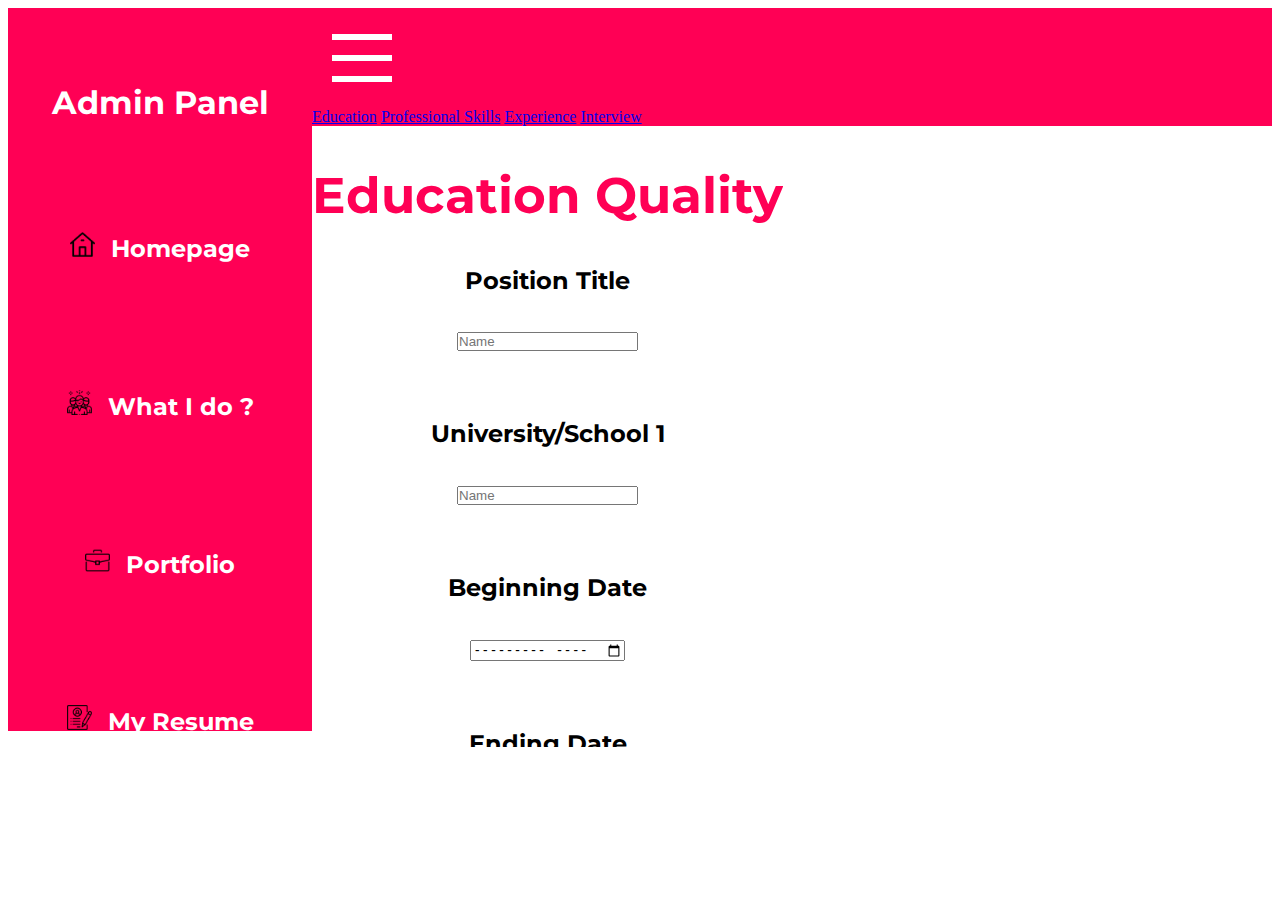
<file: resume.html>
<!DOCTYPE html>
<html lang="en">

<head>
    <meta charset="UTF-8">
    <meta http-equiv="X-UA-Compatible" content="IE=edge">
    <meta name="viewport" content="width=device-width, initial-scale=1.0">
    <link
        href="https://fonts.googleapis.com/css2?family=Montserrat:ital,wght@0,100;0,200;0,300;0,400;0,500;0,600;0,700;0,800;0,900;1,100;1,200;1,300;1,400;1,500;1,600;1,700;1,800;1,900&family=Press+Start+2P&display=swap"
        rel="stylesheet">
    <link rel="stylesheet" href="style.css">
    <link href="https://cdn.jsdelivr.net/npm/bootstrap@5.1.3/dist/css/bootstrap.min.css" rel="stylesheet"
        integrity="sha384-1BmE4kWBq78iYhFldvKuhfTAU6auU8tT94WrHftjDbrCEXSU1oBoqyl2QvZ6jIW3" crossorigin="anonymous">
    <link rel="shortcut icon" href="/cv.png" type="image/x-icon">
    <title>Resume Page</title>
</head>

<body>
    <div class="navbar-v" style="margin-top: 0; float: left;">
        <div class="ver-nav head">
            <h1>
                <p class="font">Admin Panel</p>
            </h1>
        </div>
        <div style="height: 38.5rem; overflow: scroll;">
            <a class="ver-nav-a" href="/index.html">
                <div class="ver-nav ver-nav-h">
                    <h2 style="text-align: center;">
                        <img src="/homepage.png" alt="" class="nav-ico">
                        <p class="font font-r nav-hd">Homepage</p>
                    </h2>
                </div>
            </a>
            <a href="/WhatIdo.html" class="ver-nav-a">
                <div class="ver-nav ver-nav-h">
                    <h2 style="text-align: center;">
                        <img src="/group.png" alt="" class="nav-ico">
                        <p class="font font-r  nav-hd">What I do ?</p>
                    </h2>
                </div>
            </a>
            <a href="/portfolio.html" class="ver-nav-a">
                <div class="ver-nav ver-nav-h">
                    <h2 style="text-align: center;">
                        <img src="/briefcase.png" alt="" class="nav-ico">
                        <p class="font font-r  nav-hd">Portfolio</p>
                    </h2>
                </div>
            </a>
            <a href="/resume.html" class="ver-nav-a">
                <div class="ver-nav ver-nav-h">
                    <h2 style="text-align: center;">
                        <img src="/resume.png" alt="" class="nav-ico">
                        <p class="font font-r  nav-hd">My Resume</p>
                    </h2>
                </div>
            </a>
            <a href="/testimonial.html" class="ver-nav-a">
                <div class="ver-nav ver-nav-h">
                    <h2 style="text-align: center;">
                        <img src="/testimonial.png" alt="" class="nav-ico">
                        <p class="font font-r  nav-hd">Testimonial</p>
                    </h2>
                </div>
            </a>
            <a href="/pricing.html" class="ver-nav-a">
                <div class="ver-nav ver-nav-h">
                    <h2 style="text-align: center;">
                        <img src="/online-shop.png" alt="" class="nav-ico">
                        <p class="font font-r  nav-hd">My Pricing</p>
                    </h2>
                </div>
            </a>
            <a href="/blog.html" class="ver-nav-a">
                <div class="ver-nav ver-nav-h">
                    <h2 style="text-align: center;">
                        <img src="/blogger.png" alt="" class="nav-ico">
                        <p class="font font-r  nav-hd">My Blog</p>
                    </h2>
                </div>
            </a>
        </div>

    </div>
    <div class="inner-nav" style=" height: 45.2rem;">
        <nav class="navbar navbar-expand-lg navbar-dark nav-h" style="background-color: #ff0055;">
            <div class="container-fluid">
                <button class="menu"
                    onclick="this.classList.toggle('opened');this.setAttribute('aria-expanded', this.classList.contains('opened'))"
                    aria-label="Main Menu">
                    <svg width="100" height="100" viewBox="0 0 100 100">
                        <path class="line line1"
                            d="M 20,29.000046 H 80.000231 C 80.000231,29.000046 94.498839,28.817352 94.532987,66.711331 94.543142,77.980673 90.966081,81.670246 85.259173,81.668997 79.552261,81.667751 75.000211,74.999942 75.000211,74.999942 L 25.000021,25.000058" />
                        <path class="line line2" d="M 20,50 H 80" />
                        <path class="line line3"
                            d="M 20,70.999954 H 80.000231 C 80.000231,70.999954 94.498839,71.182648 94.532987,33.288669 94.543142,22.019327 90.966081,18.329754 85.259173,18.331003 79.552261,18.332249 75.000211,25.000058 75.000211,25.000058 L 25.000021,74.999942" />
                    </svg>
                </button>
                <a class="navbar-brand" href="/resume.html">Education</a>
                <a class="navbar-brand" href="/professionalskills.html">Professional Skills</a>
                <a class="navbar-brand" href="/experience.html">Experience</a>
                <a class="navbar-brand" href="/interview.html">Interview</a>
            </div>
        </nav>
        <div class="inner-div">
            <div class="ht-1">
                <h1 class="font font-c in-div-hdg">Education Quality</h1>
                <div class="row" style="margin-top: 40px;">
                    <div class="col-4 ">
                        <center>
                            <form action="">

                                <h2 class="font cr">Position Title</h2>
                                <br>
                                <input class='name-int' type="text" placeholder="Name" maxlength="50">
                                <h2 class="font cr">University/School 1</h2>
                                <br>
                                <input class='name-int' type="text" placeholder="Name" maxlength="50">
                                <h2 class="font cr">Beginning Date</h2>
                                <br>
                                <input type="month" class='name-int' id="bdaymonth" name="bdaymonth">
                                <h2 class="font cr">Ending Date</h2>
                                <br>
                                <input type="month" class='name-int' id="bdaymonth" name="bdaymonth">
                                <h2 class="font cr">CGPA</h2>
                                <br>
                                <input class='name-int' type="number" id="grade" name="cgpa" min="0" max="10">
                                <h2 class="font cr">Description 1</h2>
                                <br>
                                <textarea name="message" rows="10" cols="30" placeholder="Tagline"
                                    maxlength="2000"></textarea>

                            </form>
                            <button type="button" class="btn btn-primary bton"> Save</button>
                        </center>
                    </div>
                    <div class="col-4 ">
                        <center>
                            <form action="">
                    
                                <h2 class="font cr">Position Title</h2>
                                <br>
                                <input class='name-int' type="text" placeholder="Name" maxlength="50">
                                <h2 class="font cr">University/School 2</h2>
                                <br>
                                <input class='name-int' type="text" placeholder="Name" maxlength="50">
                                <h2 class="font cr">Beginning Date</h2>
                                <br>
                                <input type="month" class='name-int' id="bdaymonth" name="bdaymonth">
                                <h2 class="font cr">Ending Date</h2>
                                <br>
                                <input type="month" class='name-int' id="bdaymonth" name="bdaymonth">
                                <h2 class="font cr">CGPA</h2>
                                <br>
                                <input class='name-int' type="number" id="grade" name="cgpa" min="0" max="10">
                                <h2 class="font cr">Description 2</h2>
                                <br>
                                <textarea name="message" rows="10" cols="30" placeholder="Tagline" maxlength="2000"></textarea>
                    
                            </form>
                            <button type="button" class="btn btn-primary bton"> Save</button>
                        </center>
                    </div>
                    <div class="col-4 ">
                        <center>
                            <form action="">
                    
                                <h2 class="font cr">Position Title</h2>
                                <br>
                                <input class='name-int' type="text" placeholder="Name" maxlength="50">
                                <h2 class="font cr">University/School 3</h2>
                                <br>
                                <input class='name-int' type="text" placeholder="Name" maxlength="50">
                                <h2 class="font cr">Beginning Date</h2>
                                <br>
                                <input type="month" class='name-int' id="bdaymonth" name="bdaymonth">
                                <h2 class="font cr">Ending Date</h2>
                                <br>
                                <input type="month" class='name-int' id="bdaymonth" name="bdaymonth">
                                <h2 class="font cr">CGPA</h2>
                                <br>
                                <input class='name-int' type="number" id="grade" name="cgpa" min="0" max="10">
                                <h2 class="font cr">Description 3</h2>
                                <br>
                                <textarea name="message" rows="10" cols="30" placeholder="Tagline" maxlength="2000"></textarea>
                    
                            </form>
                            <button type="button" class="btn btn-primary bton"> Save</button>
                        </center>
                    </div>
                </div>
                <br>
                <br>
                <h1 class="font font-c in-div-hdg">Job Experience</h1>
                <div class="row" style="margin-top: 40px;">
                    <div class="col-4 ">
                        <center>
                            <form action="">
                
                                <h2 class="font cr">Job Title</h2>
                                <br>
                                <input class='name-int' type="text" placeholder="Name" maxlength="50">
                                <h2 class="font cr">Company 1</h2>
                                <br>
                                <input class='name-int' type="text" placeholder="Name" maxlength="50">
                                <h2 class="font cr">Joining Date</h2>
                                <br>
                                <input type="month" class='name-int' id="bdaymonth" name="bdaymonth">
                                <h2 class="font cr">Ending Date</h2>
                                <br>
                                <input type="month" class='name-int' id="bdaymonth" name="bdaymonth">
                                <h2 class="font cr">Annual Rating</h2>
                                <br>
                                <input class='name-int' type="number" id="grade" name="cgpa" min="0" max="10">
                                <h2 class="font cr">Description 1</h2>
                                <br>
                                <textarea name="message" rows="10" cols="30" placeholder="Tagline" maxlength="2000"></textarea>
                
                            </form>
                            <button type="button" class="btn btn-primary bton"> Save</button>
                        </center>
                    </div>
                    <div class="col-4 ">
                        <center>
                            <form action="">
                
                                <h2 class="font cr">Job Title</h2>
                                <br>
                                <input class='name-int' type="text" placeholder="Name" maxlength="50">
                                <h2 class="font cr">Company 2</h2>
                                <br>
                                <input class='name-int' type="text" placeholder="Name" maxlength="50">
                                <h2 class="font cr">Joining Date</h2>
                                <br>
                                <input type="month" class='name-int' id="bdaymonth" name="bdaymonth">
                                <h2 class="font cr">Ending Date</h2>
                                <br>
                                <input type="month" class='name-int' id="bdaymonth" name="bdaymonth">
                                <h2 class="font cr">Annual Rating</h2>
                                <br>
                                <input class='name-int' type="number" id="grade" name="cgpa" min="0" max="10">
                                <h2 class="font cr">Description 2</h2>
                                <br>
                                <textarea name="message" rows="10" cols="30" placeholder="Tagline" maxlength="2000"></textarea>
                
                            </form>
                            <button type="button" class="btn btn-primary bton"> Save</button>
                        </center>
                    </div>
                    <div class="col-4 ">
                        <center>
                            <form action="">
                
                                <h2 class="font cr">Job Title</h2>
                                <br>
                                <input class='name-int' type="text" placeholder="Name" maxlength="50">
                                <h2 class="font cr">Company 3</h2>
                                <br>
                                <input class='name-int' type="text" placeholder="Name" maxlength="50">
                                <h2 class="font cr">Joining Date</h2>
                                <br>
                                <input type="month" class='name-int' id="bdaymonth" name="bdaymonth">
                                <h2 class="font cr">Ending Date</h2>
                                <br>
                                <input type="month" class='name-int' id="bdaymonth" name="bdaymonth">
                                <h2 class="font cr">Annual Rating</h2>
                                <br>
                                <input class='name-int' type="number" id="grade" name="cgpa" min="0" max="10">
                                <h2 class="font cr">Description 3</h2>
                                <br>
                                <textarea name="message" rows="10" cols="30" placeholder="Tagline" maxlength="2000"></textarea>
                            </form>
                            <button type="button" class="btn btn-primary bton"> Save</button>
                        </center>
                    </div>
                </div>
            </div>
        </div>

    </div>

</body>
<script src="https://cdn.jsdelivr.net/npm/bootstrap@5.1.3/dist/js/bootstrap.bundle.min.js"
    integrity="sha384-ka7Sk0Gln4gmtz2MlQnikT1wXgYsOg+OMhuP+IlRH9sENBO0LRn5q+8nbTov4+1p"
    crossorigin="anonymous"></script>
<script type="text/javascript">
    function showPreview(event) {
        if (event.target.files.length > 0) {
            var src = URL.createObjectURL(event.target.files[0]);
            var preview = document.getElementById("file-ip-1-preview");
            preview.src = src;
            preview.style.display = "block";
        }
    }
    function showPreview3(event) {
        if (event.target.files.length > 0) {
            var src = URL.createObjectURL(event.target.files[0]);
            var preview = document.getElementById("file-ip-3-preview");
            preview.src = src;
            preview.style.display = "block";
        }
    }
    function showPreview2(event) {
        if (event.target.files.length > 0) {
            var src = URL.createObjectURL(event.target.files[0]);
            var preview = document.getElementById("file-ip-2-preview");
            preview.src = src;
            preview.style.display = "block";
        }
    }
    function showPreview4(event) {
        if (event.target.files.length > 0) {
            var src = URL.createObjectURL(event.target.files[0]);
            var preview = document.getElementById("file-ip-4-preview");
            preview.src = src;
            preview.style.display = "block";
        }
    }
    function showPreview5(event) {
        if (event.target.files.length > 0) {
            var src = URL.createObjectURL(event.target.files[0]);
            var preview = document.getElementById("file-ip-5-preview");
            preview.src = src;
            preview.style.display = "block";
        }
    }
    function showPreview6(event) {
        if (event.target.files.length > 0) {
            var src = URL.createObjectURL(event.target.files[0]);
            var preview = document.getElementById("file-ip-6-preview");
            preview.src = src;
            preview.style.display = "block";
        }
    }
</script>
<script src="https://ajax.googleapis.com/ajax/libs/jquery/3.5.1/jquery.min.js"></script>
<script>
    $(document).ready(function () {
        $("svg").click(function () {
            console.log('toggle');
            $(".navbar-v").toggle("slow", "swing");
        });
    });
</script>

</html>
</file>
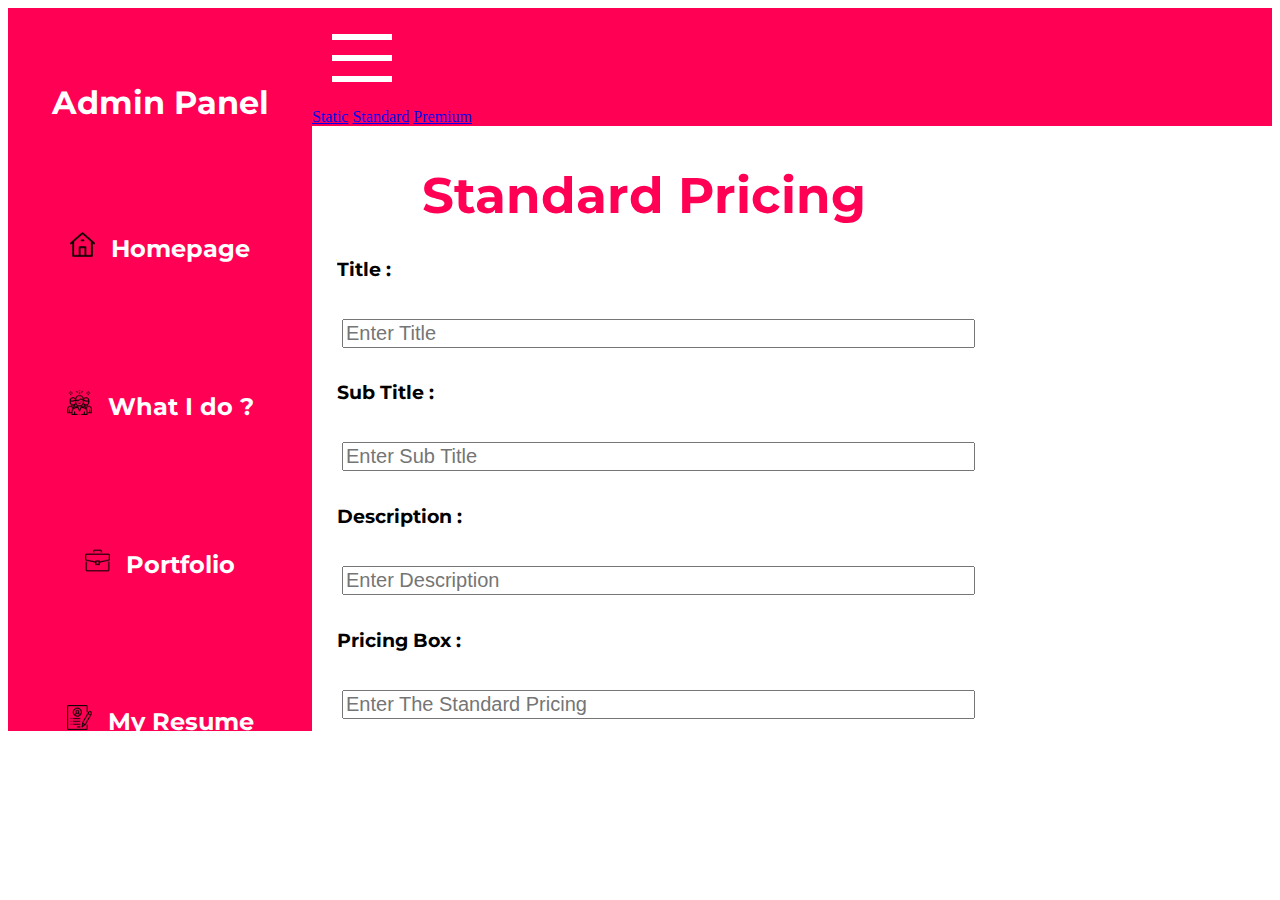
<file: standard.html>
<!DOCTYPE html>
<html lang="en">

<head>
    <meta charset="UTF-8">
    <meta http-equiv="X-UA-Compatible" content="IE=edge">
    <meta name="viewport" content="width=device-width, initial-scale=1.0">
    <link
        href="https://fonts.googleapis.com/css2?family=Montserrat:ital,wght@0,100;0,200;0,300;0,400;0,500;0,600;0,700;0,800;0,900;1,100;1,200;1,300;1,400;1,500;1,600;1,700;1,800;1,900&family=Press+Start+2P&display=swap"
        rel="stylesheet">
    <link rel="stylesheet" href="style.css">
    <link href="https://cdn.jsdelivr.net/npm/bootstrap@5.1.3/dist/css/bootstrap.min.css" rel="stylesheet"
        integrity="sha384-1BmE4kWBq78iYhFldvKuhfTAU6auU8tT94WrHftjDbrCEXSU1oBoqyl2QvZ6jIW3" crossorigin="anonymous">
    <link rel="shortcut icon" href="/pricing.png" type="image/x-icon">
    <title>Pricing Page</title>
</head>

<body>
    <div class="navbar-v" style="margin-top: 0; float: left;">
        <div class="ver-nav head">
            <h1>
                <p class="font">Admin Panel</p>
            </h1>
        </div>
        <div style="height: 38.5rem; overflow: scroll;">
            <a class="ver-nav-a" href="/index.html">
                <div class="ver-nav ver-nav-h">
                    <h2 style="text-align: center;">
                        <img src="/homepage.png" alt="" class="nav-ico">
                        <p class="font font-r nav-hd">Homepage</p>
                    </h2>
                </div>
            </a>
            <a href="/WhatIdo.html" class="ver-nav-a">
                <div class="ver-nav ver-nav-h">
                    <h2 style="text-align: center;">
                        <img src="/group.png" alt="" class="nav-ico">
                        <p class="font font-r  nav-hd">What I do ?</p>
                    </h2>
                </div>
            </a>
            <a href="/portfolio.html" class="ver-nav-a">
                <div class="ver-nav ver-nav-h">
                    <h2 style="text-align: center;">
                        <img src="/briefcase.png" alt="" class="nav-ico">
                        <p class="font font-r  nav-hd">Portfolio</p>
                    </h2>
                </div>
            </a>
            <a href="/resume.html" class="ver-nav-a">
                <div class="ver-nav ver-nav-h">
                    <h2 style="text-align: center;">
                        <img src="/resume.png" alt="" class="nav-ico">
                        <p class="font font-r  nav-hd">My Resume</p>
                    </h2>
                </div>
            </a>
            <a href="/testimonial.html" class="ver-nav-a">
                <div class="ver-nav ver-nav-h">
                    <h2 style="text-align: center;">
                        <img src="/testimonial.png" alt="" class="nav-ico">
                        <p class="font font-r  nav-hd">Testimonial</p>
                    </h2>
                </div>
            </a>
            <a href="/pricing.html" class="ver-nav-a">
                <div class="ver-nav ver-nav-h">
                    <h2 style="text-align: center;">
                        <img src="/online-shop.png" alt="" class="nav-ico">
                        <p class="font font-r  nav-hd">My Pricing</p>
                    </h2>
                </div>
            </a>
            <a href="/blog.html" class="ver-nav-a">
                <div class="ver-nav ver-nav-h">
                    <h2 style="text-align: center;">
                        <img src="/blogger.png" alt="" class="nav-ico">
                        <p class="font font-r  nav-hd">My Blog</p>
                    </h2>
                </div>
            </a>
        </div>

    </div>
    <div class="inner-nav" style=" height: 45.2rem;">
        <nav class="navbar navbar-expand-lg navbar-dark nav-h" style="background-color: #ff0055;">
            <div class="container-fluid">
                <button class="menu"
                    onclick="this.classList.toggle('opened');this.setAttribute('aria-expanded', this.classList.contains('opened'))"
                    aria-label="Main Menu">
                    <svg width="100" height="100" viewBox="0 0 100 100">
                        <path class="line line1"
                            d="M 20,29.000046 H 80.000231 C 80.000231,29.000046 94.498839,28.817352 94.532987,66.711331 94.543142,77.980673 90.966081,81.670246 85.259173,81.668997 79.552261,81.667751 75.000211,74.999942 75.000211,74.999942 L 25.000021,25.000058" />
                        <path class="line line2" d="M 20,50 H 80" />
                        <path class="line line3"
                            d="M 20,70.999954 H 80.000231 C 80.000231,70.999954 94.498839,71.182648 94.532987,33.288669 94.543142,22.019327 90.966081,18.329754 85.259173,18.331003 79.552261,18.332249 75.000211,25.000058 75.000211,25.000058 L 25.000021,74.999942" />
                    </svg>
                </button>
                <a class="navbar-brand" href="/pricing.html">Static</a>
                <a class="navbar-brand" href="/standard.html">Standard</a>
                <a class="navbar-brand" href="/premium.html">Premium</a>
            </div>
        </nav>
        <div class="inner-div">
            <div class="ht-1">
                <h1 class="font font-c in-div-hdg">Standard Pricing</h1>
                <form action="">
                    <label for="">
                        <h3 class="font price-hdg">Title :</h3>
                    </label>
                    <br>
                    <input class="input-pricing " type="text" name="Name" id="name" placeholder="Enter Title" size="50">
                </form>
                <form action="">
                    <label for="">
                        <h3 class="font price-hdg">Sub Title :</h3>
                    </label>
                    <br>
                    <input class="input-pricing " type="text" name="Name" id="name" placeholder="Enter Sub Title"
                        size="50">
                </form>
                <form action="">
                    <label for="">
                        <h3 class="font price-hdg">Description :</h3>
                    </label>
                    <br>
                    <input class="input-pricing " type="text" name="Name" id="name" placeholder="Enter Description"
                        size="50">
                </form>
                <form action="">
                    <label for="">
                        <h3 class="font price-hdg">Pricing Box :</h3>
                    </label>
                    <br>
                    <input class="input-pricing " type="text" name="Name" id="name"
                        placeholder="Enter The Standard Pricing" size="50">
                </form>
                <br>
                <button type="button" class="btn btn-primary bton"> Save</button>
                <br>
                <br>
                <form action="">
                    <label for="">
                        <h3 class="font price-hdg">Enter Keypoints 1 :</h3>
                    </label>
                    <br>
                    <input class="input-pricing " type="text" name="Name" id="name" placeholder="Enter 1rst Keypoint"
                        size="50">
                </form>
                <form action="">
                    <label for="">
                        <h3 class="font price-hdg">Enter Keypoints 2 :</h3>
                    </label>
                    <br>
                    <input class="input-pricing " type="text" name="Name" id="name" placeholder="Enter 2nd Keypoint"
                        size="50">
                </form>
                <form action="">
                    <label for="">
                        <h3 class="font price-hdg">Enter Keypoints 3 :</h3>
                    </label>
                    <br>
                    <input class="input-pricing " type="text" name="Name" id="name" placeholder="Enter 3rd Keypoint"
                        size="50">
                </form>
                <form action="">
                    <label for="">
                        <h3 class="font price-hdg">Enter Keypoints 4 :</h3>
                    </label>
                    <br>
                    <input class="input-pricing " type="text" name="Name" id="name" placeholder="Enter 4th Keypoint"
                        size="50">
                </form>
                <form action="">
                    <label for="">
                        <h3 class="font price-hdg">Enter Keypoints 5 :</h3>
                    </label>
                    <br>
                    <input class="input-pricing " type="text" name="Name" id="name" placeholder="Enter 5th Keypoint"
                        size="50">
                </form>
                <form action="">
                    <label for="">
                        <h3 class="font price-hdg">Enter Keypoints 6 :</h3>
                    </label>
                    <br>
                    <input class="input-pricing " type="text" name="Name" id="name" placeholder="Enter 6th Keypoint"
                        size="50">
                </form>
                <form action="">
                    <label for="">
                        <h3 class="font price-hdg">Enter Keypoints 7 :</h3>
                    </label>
                    <br>
                    <input class="input-pricing " type="text" name="Name" id="name" placeholder="Enter 7th Keypoint"
                        size="50">
                </form>
                <form action="">
                    <label for="">
                        <h3 class="font price-hdg">Enter Keypoints 8 :</h3>
                    </label>
                    <br>
                    <input class="input-pricing " type="text" name="Name" id="name" placeholder="Enter 8th Keypoint"
                        size="50">
                </form>
                <br>
                <button type="button" class="btn btn-primary bton"> Save</button>
            </div>
        </div>

    </div>

</body>
<script src="https://cdn.jsdelivr.net/npm/bootstrap@5.1.3/dist/js/bootstrap.bundle.min.js"
    integrity="sha384-ka7Sk0Gln4gmtz2MlQnikT1wXgYsOg+OMhuP+IlRH9sENBO0LRn5q+8nbTov4+1p"
    crossorigin="anonymous"></script>
<script type="text/javascript">
    function showPreview(event) {
        if (event.target.files.length > 0) {
            var src = URL.createObjectURL(event.target.files[0]);
            var preview = document.getElementById("file-ip-1-preview");
            preview.src = src;
            preview.style.display = "block";
        }
    }
    function showPreview3(event) {
        if (event.target.files.length > 0) {
            var src = URL.createObjectURL(event.target.files[0]);
            var preview = document.getElementById("file-ip-3-preview");
            preview.src = src;
            preview.style.display = "block";
        }
    }
    function showPreview2(event) {
        if (event.target.files.length > 0) {
            var src = URL.createObjectURL(event.target.files[0]);
            var preview = document.getElementById("file-ip-2-preview");
            preview.src = src;
            preview.style.display = "block";
        }
    }
    function showPreview4(event) {
        if (event.target.files.length > 0) {
            var src = URL.createObjectURL(event.target.files[0]);
            var preview = document.getElementById("file-ip-4-preview");
            preview.src = src;
            preview.style.display = "block";
        }
    }
    function showPreview5(event) {
        if (event.target.files.length > 0) {
            var src = URL.createObjectURL(event.target.files[0]);
            var preview = document.getElementById("file-ip-5-preview");
            preview.src = src;
            preview.style.display = "block";
        }
    }
    function showPreview6(event) {
        if (event.target.files.length > 0) {
            var src = URL.createObjectURL(event.target.files[0]);
            var preview = document.getElementById("file-ip-6-preview");
            preview.src = src;
            preview.style.display = "block";
        }
    }
</script>
<script src="https://ajax.googleapis.com/ajax/libs/jquery/3.5.1/jquery.min.js"></script>
<script>
    $(document).ready(function () {
        $("svg").click(function () {
            console.log('toggle');
            $(".navbar-v").toggle("slow", "swing");
        });
    });
</script>

</html>
</file>
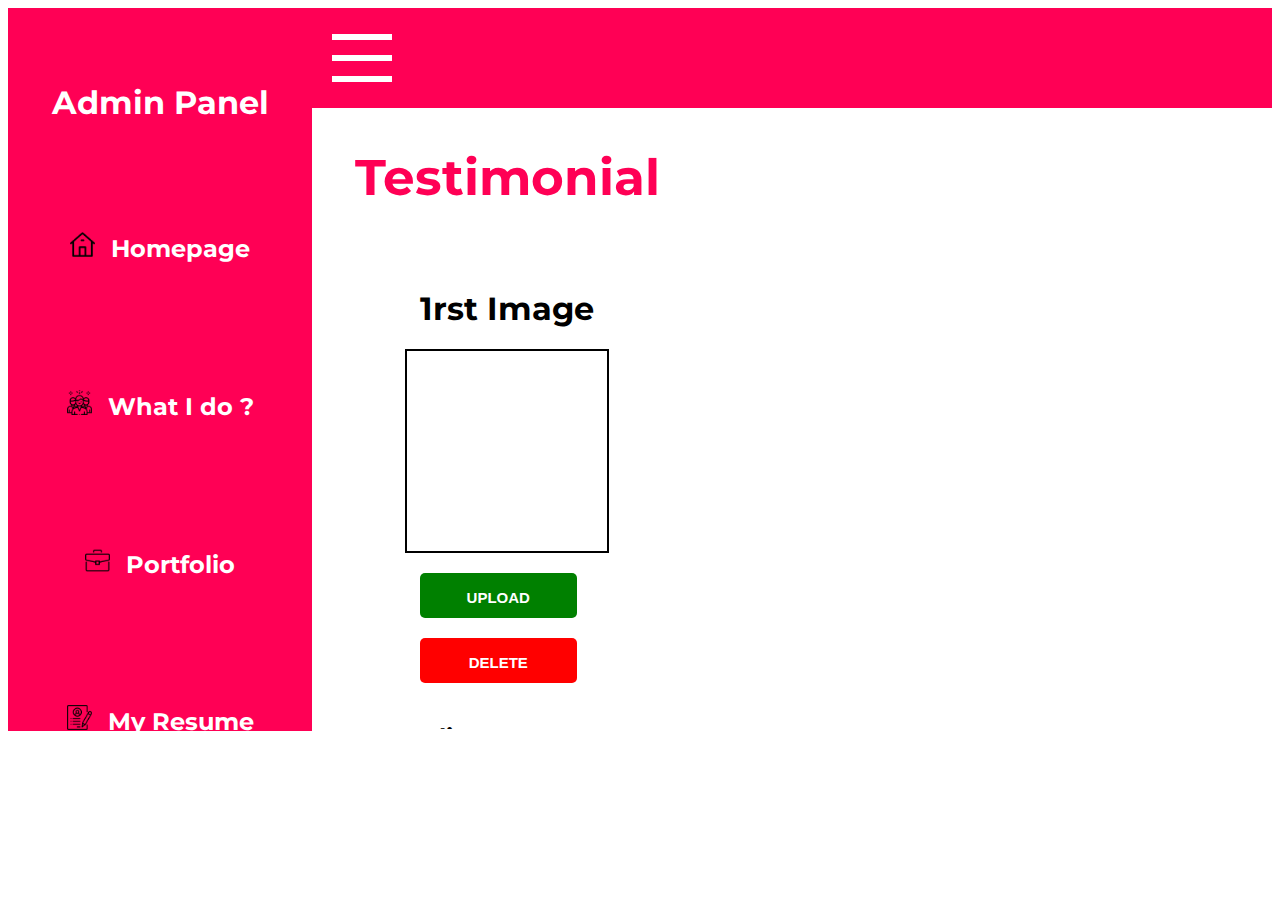
<file: testimonial.html>
<!DOCTYPE html>
<html lang="en">

<head>
    <meta charset="UTF-8">
    <meta http-equiv="X-UA-Compatible" content="IE=edge">
    <meta name="viewport" content="width=device-width, initial-scale=1.0">
    <link
        href="https://fonts.googleapis.com/css2?family=Montserrat:ital,wght@0,100;0,200;0,300;0,400;0,500;0,600;0,700;0,800;0,900;1,100;1,200;1,300;1,400;1,500;1,600;1,700;1,800;1,900&family=Press+Start+2P&display=swap"
        rel="stylesheet">
    <link rel="stylesheet" href="style.css">
    <link href="https://cdn.jsdelivr.net/npm/bootstrap@5.1.3/dist/css/bootstrap.min.css" rel="stylesheet"
        integrity="sha384-1BmE4kWBq78iYhFldvKuhfTAU6auU8tT94WrHftjDbrCEXSU1oBoqyl2QvZ6jIW3" crossorigin="anonymous">
    <link rel="shortcut icon" href="/cv.png" type="image/x-icon">
    <title>Resume Page</title>
</head>

<body>
    <div class="navbar-v" style="margin-top: 0; float: left;">
        <div class="ver-nav head">
            <h1>
                <p class="font">Admin Panel</p>
            </h1>
        </div>
        <div style="height: 38.5rem; overflow: scroll;">
            <a class="ver-nav-a" href="/index.html">
                <div class="ver-nav ver-nav-h">
                    <h2 style="text-align: center;">
                        <img src="/homepage.png" alt="" class="nav-ico">
                        <p class="font font-r nav-hd">Homepage</p>
                    </h2>
                </div>
            </a>
            <a href="/WhatIdo.html" class="ver-nav-a">
                <div class="ver-nav ver-nav-h">
                    <h2 style="text-align: center;">
                        <img src="/group.png" alt="" class="nav-ico">
                        <p class="font font-r  nav-hd">What I do ?</p>
                    </h2>
                </div>
            </a>
            <a href="/portfolio.html" class="ver-nav-a">
                <div class="ver-nav ver-nav-h">
                    <h2 style="text-align: center;">
                        <img src="/briefcase.png" alt="" class="nav-ico">
                        <p class="font font-r  nav-hd">Portfolio</p>
                    </h2>
                </div>
            </a>
            <a href="/resume.html" class="ver-nav-a">
                <div class="ver-nav ver-nav-h">
                    <h2 style="text-align: center;">
                        <img src="/resume.png" alt="" class="nav-ico">
                        <p class="font font-r  nav-hd">My Resume</p>
                    </h2>
                </div>
            </a>
            <a href="/testimonial.html" class="ver-nav-a">
                <div class="ver-nav ver-nav-h">
                    <h2 style="text-align: center;">
                        <img src="/testimonial.png" alt="" class="nav-ico">
                        <p class="font font-r  nav-hd">Testimonial</p>
                    </h2>
                </div>
            </a>
            <a href="/pricing.html" class="ver-nav-a">
                <div class="ver-nav ver-nav-h">
                    <h2 style="text-align: center;">
                        <img src="/online-shop.png" alt="" class="nav-ico">
                        <p class="font font-r  nav-hd">My Pricing</p>
                    </h2>
                </div>
            </a>
            <a href="/blog.html" class="ver-nav-a">
                <div class="ver-nav ver-nav-h">
                    <h2 style="text-align: center;">
                        <img src="/blogger.png" alt="" class="nav-ico">
                        <p class="font font-r  nav-hd">My Blog</p>
                    </h2>
                </div>
            </a>
        </div>

    </div>
    <div class="inner-nav" style=" height: 45.2rem;">
        <nav class="navbar navbar-expand-lg navbar-dark nav-h" style="background-color: #ff0055;">
            <div class="container-fluid">
                <button class="menu"
                    onclick="this.classList.toggle('opened');this.setAttribute('aria-expanded', this.classList.contains('opened'))"
                    aria-label="Main Menu">
                    <svg width="100" height="100" viewBox="0 0 100 100">
                        <path class="line line1"
                            d="M 20,29.000046 H 80.000231 C 80.000231,29.000046 94.498839,28.817352 94.532987,66.711331 94.543142,77.980673 90.966081,81.670246 85.259173,81.668997 79.552261,81.667751 75.000211,74.999942 75.000211,74.999942 L 25.000021,25.000058" />
                        <path class="line line2" d="M 20,50 H 80" />
                        <path class="line line3"
                            d="M 20,70.999954 H 80.000231 C 80.000231,70.999954 94.498839,71.182648 94.532987,33.288669 94.543142,22.019327 90.966081,18.329754 85.259173,18.331003 79.552261,18.332249 75.000211,25.000058 75.000211,25.000058 L 25.000021,74.999942" />
                    </svg>
                </button>
            </div>
        </nav>
        <div class="inner-div">
            <div class="ht-1">
                <h1 class="font font-c in-div-hdg">Testimonial</h1>
                <div class="row" style="margin-top: 40px;">
                    <div class="col-lg-4 col-md-6 col-sm-12 ">
                        <div class="form-input">
                            <center>
                                <h1 class="font ">1rst Image</h1>
                            </center>
                            <center>
                                <div class="preview">
                                    <img id="file-ip-1-preview">
                                </div>
                            </center>
                            <label for="file-ip-1" style="margin-top: 20px; background: green ;">Upload</label>
                            <label for="file-ip-1" style="margin-top: 20px; background: red ;">Delete</label>
                            <input type="file" id="file-ip-1" accept="image/*" onchange="showPreview(event);">
                        </div>
                        <center>
                            <form action="">

                                <h2 class="font cr">Client Name 1</h2>
                                <br>
                                <input class='name-int' type="text" placeholder="Name" maxlength="50">
                                <h2 class="font cr">Role Name 1</h2>
                                <br>
                                <input class='name-int' type="text" placeholder="Name" maxlength="50">
                                <h2 class="font cr">Domain of Work 1</h2>
                                <br>
                                <input class='name-int' type="text" placeholder="Name" maxlength="50">
                                <h2 class="font cr">Company Name</h2>
                                <br>
                                <input class='name-int' type="text" placeholder="Name" maxlength="50">
                                <h2 class="font cr">Beginning Date</h2>
                                <br>
                                <input type="date" class='name-int' id="bdaymonth" name="bdaymonth">
                                <h2 class="font cr">Ending Date</h2>
                                <br>
                                <input type="date" class='name-int' id="bdaymonth" name="bdaymonth">
                                <h2 class="font cr">Rating</h2>
                                <br>
                                <select class='name-int  dropdown-toggle' id="dropdownMenu1 rating"
                                    data-toggle="dropdown" aria-haspopup="true" aria-expanded="false"
                                    name="star-rating">
                                    <option class="dropdown-item" value="0">Select Rating</option>
                                    <option class="dropdown-item" value="1">⭐</option>
                                    <option class="dropdown-item" value="2">⭐⭐</option>
                                    <option class="dropdown-item" value="3">⭐⭐⭐</option>
                                    <option class="dropdown-item" value="4">⭐⭐⭐⭐</option>
                                    <option class="dropdown-item" value="5">⭐⭐⭐⭐⭐</option>
                                </select>
                                <h2 class="font cr">Description 1</h2>
                                <br>
                                <textarea name="message" rows="10" cols="30" placeholder="Tagline"
                                    maxlength="2000"></textarea>

                            </form>
                            <button type="button" class="btn btn-primary bton"> Save</button>
                        </center>
                    </div>
                    <div class="col-lg-4 col-md-6 col-sm-12 ">
                        <div class="form-input">
                            <center>
                                <h1 class="font">2nd Image</h1>
                            </center>
                            <center>
                                <div class="preview">
                                    <img id="file-ip-2-preview">
                                </div>
                            </center>
                            <label for="file-ip-2" style="margin-top: 20px ;  background: green ;">Upload</label>
                            <label for="file-ip-2" style="margin-top: 20px ; background: red ;">Delete</label>
                            <input type="file" id="file-ip-2" accept="image/*" onchange="showPreview2(event);">
                        </div>
                        <center>
                            <form action="">

                                <h2 class="font cr">Client Name 2</h2>
                                <br>
                                <input class='name-int' type="text" placeholder="Name" maxlength="50">
                                <h2 class="font cr">Role Name 2</h2>
                                <br>
                                <input class='name-int' type="text" placeholder="Name" maxlength="50">
                                <h2 class="font cr">Domain of Work 2</h2>
                                <br>
                                <input class='name-int' type="text" placeholder="Name" maxlength="50">
                                <h2 class="font cr">Company Name</h2>
                                <br>
                                <input class='name-int' type="text" placeholder="Name" maxlength="50">
                                <h2 class="font cr">Beginning Date</h2>
                                <br>
                                <input type="date" class='name-int' id="bdaymonth" name="bdaymonth">
                                <h2 class="font cr">Ending Date</h2>
                                <br>
                                <input type="date" class='name-int' id="bdaymonth" name="bdaymonth">
                                <h2 class="font cr">Rating</h2>
                                <br>
                                <select class='name-int  dropdown-toggle' id="dropdownMenu1 rating"
                                    data-toggle="dropdown" aria-haspopup="true" aria-expanded="false"
                                    name="star-rating">
                                    <option class="dropdown-item" value="0">Select Rating</option>
                                    <option class="dropdown-item" value="1">⭐</option>
                                    <option class="dropdown-item" value="2">⭐⭐</option>
                                    <option class="dropdown-item" value="3">⭐⭐⭐</option>
                                    <option class="dropdown-item" value="4">⭐⭐⭐⭐</option>
                                    <option class="dropdown-item" value="5">⭐⭐⭐⭐⭐</option>
                                </select>
                                <h2 class="font cr">Description 2</h2>
                                <br>
                                <textarea name="message" rows="10" cols="30" placeholder="Tagline"
                                    maxlength="2000"></textarea>

                            </form>
                            <button type="button" class="btn btn-primary bton"> Save</button>
                        </center>
                    </div>
                    <div class="col-lg-4 col-md-6 col-sm-12 ">
                        <div class="form-input">
                            <center>
                                <h1 class="font">3rd Image</h1>
                            </center>
                            <center>
                                <div class="preview">
                                    <img id="file-ip-3-preview">
                                </div>
                            </center>
                            <label for="file-ip-3" style="margin-top: 20px ;  background: green ;">Upload</label>
                            <label for="file-ip-3" style="margin-top: 20px ; background: red ;">Delete</label>
                            <input type="file" id="file-ip-3" accept="image/*" onchange="showPreview3(event);">
                        </div>
                        <center>
                            <form action="">

                                <h2 class="font cr">Client Name 3</h2>
                                <br>
                                <input class='name-int' type="text" placeholder="Name" maxlength="50">
                                <h2 class="font cr">Role Name 3</h2>
                                <br>
                                <input class='name-int' type="text" placeholder="Name" maxlength="50">
                                <h2 class="font cr">Domain of Work 3</h2>
                                <br>
                                <input class='name-int' type="text" placeholder="Name" maxlength="50">
                                <h2 class="font cr">Company Name</h2>
                                <br>
                                <input class='name-int' type="text" placeholder="Name" maxlength="50">
                                <h2 class="font cr">Beginning Date</h2>
                                <br>
                                <input type="date" class='name-int' id="bdaymonth" name="bdaymonth">
                                <h2 class="font cr">Ending Date</h2>
                                <br>
                                <input type="date" class='name-int' id="bdaymonth" name="bdaymonth">
                                <h2 class="font cr">Rating</h2>
                                <br>
                                <select class='name-int  dropdown-toggle' id="dropdownMenu1 rating"
                                    data-toggle="dropdown" aria-haspopup="true" aria-expanded="false"
                                    name="star-rating">
                                    <option class="dropdown-item" value="0">Select Rating</option>
                                    <option class="dropdown-item" value="1">⭐</option>
                                    <option class="dropdown-item" value="2">⭐⭐</option>
                                    <option class="dropdown-item" value="3">⭐⭐⭐</option>
                                    <option class="dropdown-item" value="4">⭐⭐⭐⭐</option>
                                    <option class="dropdown-item" value="5">⭐⭐⭐⭐⭐</option>
                                </select>
                                <h2 class="font cr">Description 3</h2>
                                <br>
                                <textarea name="message" rows="10" cols="30" placeholder="Tagline"
                                    maxlength="2000"></textarea>

                            </form>
                            <button type="button" class="btn btn-primary bton"> Save</button>
                        </center>
                    </div>
                </div>
                <div class="row" style="margin-top: 30px;">
                    <div class="col-lg-4 col-md-6 col-sm-12 ">
                        <div class="form-input">
                            <center>
                                <h1 class="font">4th Image</h1>
                            </center>
                            <center>
                                <div class="preview">
                                    <img id="file-ip-4-preview">
                                </div>
                            </center>
                            <label for="file-ip-4" style="margin-top: 20px ;  background: green ;">Upload</label>
                            <label for="file-ip-4" style="margin-top: 20px ; background: red ;">Delete</label>
                            <input type="file" id="file-ip-4" accept="image/*" onchange="showPreview4(event);">
                        </div>
                        <center>
                            <form action="">

                                <h2 class="font cr">Client Name 4</h2>
                                <br>
                                <input class='name-int' type="text" placeholder="Name" maxlength="50">
                                <h2 class="font cr">Role Name 4</h2>
                                <br>
                                <input class='name-int' type="text" placeholder="Name" maxlength="50">
                                <h2 class="font cr">Domain of Work 4</h2>
                                <br>
                                <input class='name-int' type="text" placeholder="Name" maxlength="50">
                                <h2 class="font cr">Company Name</h2>
                                <br>
                                <input class='name-int' type="text" placeholder="Name" maxlength="50">
                                <h2 class="font cr">Beginning Date</h2>
                                <br>
                                <input type="date" class='name-int' id="bdaymonth" name="bdaymonth">
                                <h2 class="font cr">Ending Date</h2>
                                <br>
                                <input type="date" class='name-int' id="bdaymonth" name="bdaymonth">
                                <h2 class="font cr">Rating</h2>
                                <br>
                                <select class='name-int  dropdown-toggle' id="dropdownMenu1 rating"
                                    data-toggle="dropdown" aria-haspopup="true" aria-expanded="false"
                                    name="star-rating">
                                    <option class="dropdown-item" value="0">Select Rating</option>
                                    <option class="dropdown-item" value="1">⭐</option>
                                    <option class="dropdown-item" value="2">⭐⭐</option>
                                    <option class="dropdown-item" value="3">⭐⭐⭐</option>
                                    <option class="dropdown-item" value="4">⭐⭐⭐⭐</option>
                                    <option class="dropdown-item" value="5">⭐⭐⭐⭐⭐</option>
                                </select>
                                <h2 class="font cr">Description 4</h2>
                                <br>
                                <textarea name="message" rows="10" cols="30" placeholder="Tagline"
                                    maxlength="2000"></textarea>

                            </form>
                            <button type="button" class="btn btn-primary bton"> Save</button>
                        </center>
                    </div>
                    <div class="col-lg-4 col-md-6 col-sm-12 ">
                        <div class="form-input">
                            <center>
                                <h1 class="font">5th Image</h1>
                            </center>
                            <center>
                                <div class="preview">
                                    <img id="file-ip-5-preview">
                                </div>
                            </center>
                            <label for="file-ip-5" style="margin-top: 20px ;  background: green ;">Upload</label>
                            <label for="file-ip-5" style="margin-top: 20px ; background: red ;">Delete</label>
                            <input type="file" id="file-ip-5" accept="image/*" onchange="showPreview5(event);">
                        </div>
                        <center>
                            <form action="">

                                <h2 class="font cr">Client Name 5</h2>
                                <br>
                                <input class='name-int' type="text" placeholder="Name" maxlength="50">
                                <h2 class="font cr">Role Name 5</h2>
                                <br>
                                <input class='name-int' type="text" placeholder="Name" maxlength="50">
                                <h2 class="font cr">Domain of Work 5</h2>
                                <br>
                                <input class='name-int' type="text" placeholder="Name" maxlength="50">
                                <h2 class="font cr">Company Name</h2>
                                <br>
                                <input class='name-int' type="text" placeholder="Name" maxlength="50">
                                <h2 class="font cr">Beginning Date</h2>
                                <br>
                                <input type="date" class='name-int' id="bdaymonth" name="bdaymonth">
                                <h2 class="font cr">Ending Date</h2>
                                <br>
                                <input type="date" class='name-int' id="bdaymonth" name="bdaymonth">
                                <h2 class="font cr">Rating</h2>
                                <br>
                                <select class='name-int  dropdown-toggle' id="dropdownMenu1 rating"
                                    data-toggle="dropdown" aria-haspopup="true" aria-expanded="false"
                                    name="star-rating">
                                    <option class="dropdown-item" value="0">Select Rating</option>
                                    <option class="dropdown-item" value="1">⭐</option>
                                    <option class="dropdown-item" value="2">⭐⭐</option>
                                    <option class="dropdown-item" value="3">⭐⭐⭐</option>
                                    <option class="dropdown-item" value="4">⭐⭐⭐⭐</option>
                                    <option class="dropdown-item" value="5">⭐⭐⭐⭐⭐</option>
                                </select>
                                <h2 class="font cr">Description 5</h2>
                                <br>
                                <textarea name="message" rows="10" cols="30" placeholder="Tagline"
                                    maxlength="2000"></textarea>

                            </form>
                            <button type="button" class="btn btn-primary bton"> Save</button>
                        </center>
                    </div>
                    <div class="col-lg-4 col-md-6 col-sm-12 ">
                        <div class="form-input">
                            <center>
                                <h1 class="font">6th Image</h1>
                            </center>
                            <center>
                                <div class="preview">
                                    <img id="file-ip-6-preview">
                                </div>
                            </center>
                            <label for="file-ip-6" style="margin-top: 20px ;  background: green ;">Upload</label>
                            <label for="file-ip-6" style="margin-top: 20px ; background: red ;">Delete</label>
                            <input type="file" id="file-ip-6" accept="image/*" onchange="showPreview6(event);">
                        </div>
                        <center>
                            <form action="">

                                <h2 class="font cr">Client Name 6</h2>
                                <br>
                                <input class='name-int' type="text" placeholder="Name" maxlength="50">
                                <h2 class="font cr">Role Name 6</h2>
                                <br>
                                <input class='name-int' type="text" placeholder="Name" maxlength="50">
                                <h2 class="font cr">Domain of Work 6</h2>
                                <br>
                                <input class='name-int' type="text" placeholder="Name" maxlength="50">
                                <h2 class="font cr">Company Name</h2>
                                <br>
                                <input class='name-int' type="text" placeholder="Name" maxlength="50">
                                <h2 class="font cr">Beginning Date</h2>
                                <br>
                                <input type="date" class='name-int' id="bdaymonth" name="bdaymonth">
                                <h2 class="font cr">Ending Date</h2>
                                <br>
                                <input type="date" class='name-int' id="bdaymonth" name="bdaymonth">
                                <h2 class="font cr">Rating</h2>
                                <br>
                                <select class='name-int  dropdown-toggle' id="dropdownMenu1 rating"
                                    data-toggle="dropdown" aria-haspopup="true" aria-expanded="false"
                                    name="star-rating">
                                    <option class="dropdown-item" value="0">Select Rating</option>
                                    <option class="dropdown-item" value="1">⭐</option>
                                    <option class="dropdown-item" value="2">⭐⭐</option>
                                    <option class="dropdown-item" value="3">⭐⭐⭐</option>
                                    <option class="dropdown-item" value="4">⭐⭐⭐⭐</option>
                                    <option class="dropdown-item" value="5">⭐⭐⭐⭐⭐</option>
                                </select>
                                <h2 class="font cr">Description 6</h2>
                                <br>
                                <textarea name="message" rows="10" cols="30" placeholder="Tagline"
                                    maxlength="2000"></textarea>

                            </form>
                            <button type="button" class="btn btn-primary bton"> Save</button>
                        </center>
                    </div>
                </div>

            </div>
        </div>

    </div>

</body>
<script src="https://cdn.jsdelivr.net/npm/bootstrap@5.1.3/dist/js/bootstrap.bundle.min.js"
    integrity="sha384-ka7Sk0Gln4gmtz2MlQnikT1wXgYsOg+OMhuP+IlRH9sENBO0LRn5q+8nbTov4+1p"
    crossorigin="anonymous"></script>
<script type="text/javascript">
    function showPreview(event) {
        if (event.target.files.length > 0) {
            var src = URL.createObjectURL(event.target.files[0]);
            var preview = document.getElementById("file-ip-1-preview");
            preview.src = src;
            preview.style.display = "block";
        }
    }
    function showPreview3(event) {
        if (event.target.files.length > 0) {
            var src = URL.createObjectURL(event.target.files[0]);
            var preview = document.getElementById("file-ip-3-preview");
            preview.src = src;
            preview.style.display = "block";
        }
    }
    function showPreview2(event) {
        if (event.target.files.length > 0) {
            var src = URL.createObjectURL(event.target.files[0]);
            var preview = document.getElementById("file-ip-2-preview");
            preview.src = src;
            preview.style.display = "block";
        }
    }
    function showPreview4(event) {
        if (event.target.files.length > 0) {
            var src = URL.createObjectURL(event.target.files[0]);
            var preview = document.getElementById("file-ip-4-preview");
            preview.src = src;
            preview.style.display = "block";
        }
    }
    function showPreview5(event) {
        if (event.target.files.length > 0) {
            var src = URL.createObjectURL(event.target.files[0]);
            var preview = document.getElementById("file-ip-5-preview");
            preview.src = src;
            preview.style.display = "block";
        }
    }
    function showPreview6(event) {
        if (event.target.files.length > 0) {
            var src = URL.createObjectURL(event.target.files[0]);
            var preview = document.getElementById("file-ip-6-preview");
            preview.src = src;
            preview.style.display = "block";
        }
    }
</script>
<script src="https://ajax.googleapis.com/ajax/libs/jquery/3.5.1/jquery.min.js"></script>
<script>
    $(document).ready(function () {
        $("svg").click(function () {
            console.log('toggle');
            $(".navbar-v").toggle("slow", "swing");
        });
    });
</script>

</html>
</file>
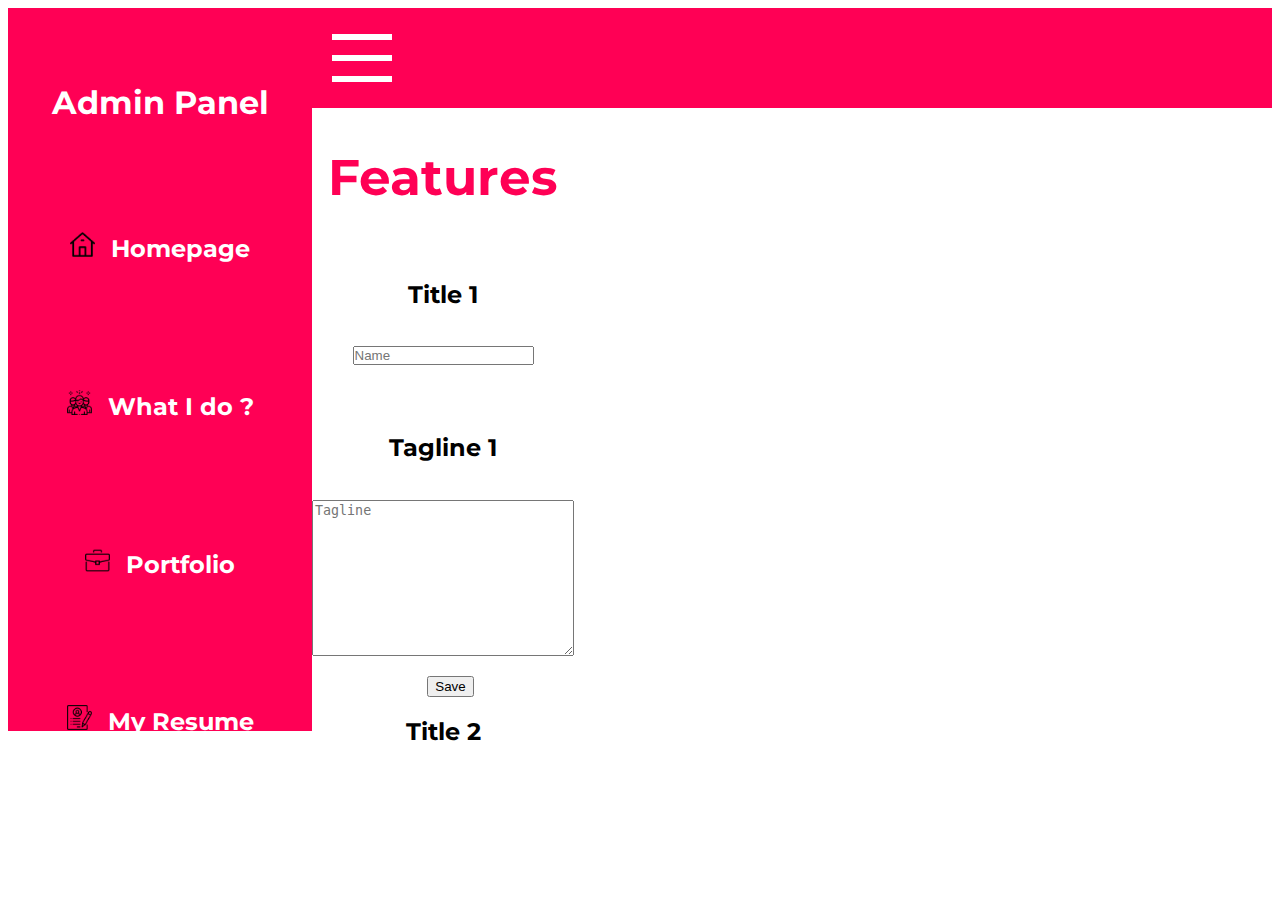
<file: WhatIdo.html>
<!DOCTYPE html>
<html lang="en">

<head>
    <meta charset="UTF-8">
    <meta http-equiv="X-UA-Compatible" content="IE=edge">
    <meta name="viewport" content="width=device-width, initial-scale=1.0">
    <link
        href="https://fonts.googleapis.com/css2?family=Montserrat:ital,wght@0,100;0,200;0,300;0,400;0,500;0,600;0,700;0,800;0,900;1,100;1,200;1,300;1,400;1,500;1,600;1,700;1,800;1,900&family=Press+Start+2P&display=swap"
        rel="stylesheet">
    <link rel="stylesheet" href="style.css">
    <link href="https://cdn.jsdelivr.net/npm/bootstrap@5.1.3/dist/css/bootstrap.min.css" rel="stylesheet"
        integrity="sha384-1BmE4kWBq78iYhFldvKuhfTAU6auU8tT94WrHftjDbrCEXSU1oBoqyl2QvZ6jIW3" crossorigin="anonymous">
    <link rel="shortcut icon" href="/smartphone.png" type="image/x-icon">
    <title>Features Page</title>
</head>

<body>
    <div class="navbar-v" style="margin-top: 0; float: left;">
        <div class="ver-nav head">
            <h1>
                <p class="font">Admin Panel</p>
            </h1>
        </div>
        <div style="height: 38.5rem; overflow: scroll;">
            <a class="ver-nav-a" href="/index.html">
                <div class="ver-nav ver-nav-h">
                    <h2 style="text-align: center;">
                        <img src="/homepage.png" alt="" class="nav-ico">
                        <p class="font font-r nav-hd">Homepage</p>
                    </h2>
                </div>
            </a>
            <a href="/WhatIdo.html" class="ver-nav-a">
                <div class="ver-nav ver-nav-h">
                    <h2 style="text-align: center;">
                        <img src="/group.png" alt="" class="nav-ico">
                        <p class="font font-r  nav-hd">What I do ?</p>
                    </h2>
                </div>
            </a>
            <a href="/portfolio.html" class="ver-nav-a">
                <div class="ver-nav ver-nav-h">
                    <h2 style="text-align: center;">
                        <img src="/briefcase.png" alt="" class="nav-ico">
                        <p class="font font-r  nav-hd">Portfolio</p>
                    </h2>
                </div>
            </a>
            <a href="/resume.html" class="ver-nav-a">
                <div class="ver-nav ver-nav-h">
                    <h2 style="text-align: center;">
                        <img src="/resume.png" alt="" class="nav-ico">
                        <p class="font font-r  nav-hd">My Resume</p>
                    </h2>
                </div>
            </a>
            <a href="/testimonial.html" class="ver-nav-a">
                <div class="ver-nav ver-nav-h">
                    <h2 style="text-align: center;">
                        <img src="/testimonial.png" alt="" class="nav-ico">
                        <p class="font font-r  nav-hd">Testimonial</p>
                    </h2>
                </div>
            </a>
            <a href="/pricing.html" class="ver-nav-a">
                <div class="ver-nav ver-nav-h">
                    <h2 style="text-align: center;">
                        <img src="/online-shop.png" alt="" class="nav-ico">
                        <p class="font font-r  nav-hd">My Pricing</p>
                    </h2>
                </div>
            </a>
            <a href="/blog.html" class="ver-nav-a">
                <div class="ver-nav ver-nav-h">
                    <h2 style="text-align: center;">
                        <img src="/blogger.png" alt="" class="nav-ico">
                        <p class="font font-r  nav-hd">My Blog</p>
                    </h2>
                </div>
            </a>
        </div>

    </div>
    <div class="inner-nav" style=" height: 45.2rem;">
        <nav class="navbar navbar-expand-lg navbar-dark nav-h" style="background-color: #ff0055;">
            <div class="container-fluid">
                <button class="menu"
                    onclick="this.classList.toggle('opened');this.setAttribute('aria-expanded', this.classList.contains('opened'))"
                    aria-label="Main Menu">
                    <svg width="100" height="100" viewBox="0 0 100 100">
                        <path class="line line1"
                            d="M 20,29.000046 H 80.000231 C 80.000231,29.000046 94.498839,28.817352 94.532987,66.711331 94.543142,77.980673 90.966081,81.670246 85.259173,81.668997 79.552261,81.667751 75.000211,74.999942 75.000211,74.999942 L 25.000021,25.000058" />
                        <path class="line line2" d="M 20,50 H 80" />
                        <path class="line line3"
                            d="M 20,70.999954 H 80.000231 C 80.000231,70.999954 94.498839,71.182648 94.532987,33.288669 94.543142,22.019327 90.966081,18.329754 85.259173,18.331003 79.552261,18.332249 75.000211,25.000058 75.000211,25.000058 L 25.000021,74.999942" />
                    </svg>
                </button>
            </div>
        </nav>
        <div class="inner-div">
            <h1 class="font font-c in-div-hdg">Features</h1>
            <div class="ht">
                <div class="row" style="margin-top: 40px;">
                    <div class="col-lg-4 col-md-6 col-sm-12 ">
                        <form action="">
                            <h2 class="font cr">Title 1</h2>
                            <br>
                            <center><input class='name-int' type="text" placeholder="Name" maxlength="50"></center>

                            <h2 class="font cr">Tagline 1</h2>
                            <br>
                            <center><textarea name="message" rows="10" cols="30" placeholder="Tagline"></textarea>
                            </center>
                        </form>
                    <center><button type="button" class="btn btn-primary bton"> Save</button></center>
                    </div>
                    <div class="col-lg-4 col-md-6 col-sm-12">
                        <form action="">
                            <h2 class="font cr">Title 2</h2>
                            <br>
                            <center><input class='name-int' type="text" placeholder="Name" maxlength="50"></center>

                            <h2 class="font cr">Tagline 2</h2>
                            <br>
                            <center><textarea name="message" rows="10" cols="30" placeholder="Tagline"></textarea>
                            </center>
                        </form>
                    <center><button type="button" class="btn btn-primary bton"> Save</button></center>
                    </div>
                    <div class="col-lg-4 col-md-6 col-sm-12">
                        <form action="">
                            <h2 class="font cr">Title 3</h2>
                            <br>
                            <center><input class='name-int' type="text" placeholder="Name" maxlength="50"></center>

                            <h2 class="font cr">Tagline 3</h2>
                            <br>
                            <center><textarea name="message" rows="10" cols="30" placeholder="Tagline"></textarea>
                            </center>
                        </form>
                    <center><button type="button" class="btn btn-primary bton "> Save</button></center>
                    </div>
                </div>
                <div class="row" style="margin-top: 30px;">
                    <div class="col-lg-4 col-md-6 col-sm-12">
                        <form action="">
                            <h2 class="font cr">Title 4</h2>
                            <br>
                            <center><input class='name-int' type="text" placeholder="Name" maxlength="50"></center>

                            <h2 class="font cr">Tagline 4</h2>
                            <br>
                            <center><textarea name="message" rows="10" cols="30" placeholder="Tagline"></textarea>
                            </center>
                        </form>
<center><button type="button" class="btn btn-primary bton"> Save</button></center>
                    </div>
                    <div class="col-lg-4 col-md-6 col-sm-12">
                        <form action="">
                            <h2 class="font cr">Title 5</h2>
                            <br>
                            <center><input class='name-int' type="text" placeholder="Name" maxlength="50"></center>

                            <h2 class="font cr">Tagline 5</h2>
                            <br>
                            <center><textarea name="message" rows="10" cols="30" placeholder="Tagline"></textarea>
                            </center>
                        </form>
                    <center><button type="button" class="btn btn-primary bton"> Save</button></center>
                    </div>
                    <div class="col-lg-4 col-md-6 col-sm-12">
                        <form action="">
                            <h2 class="font cr">Title 6</h2>
                            <br>
                            <center><input class='name-int' type="text" placeholder="Name" maxlength="50"></center>

                            <h2 class="font cr">Tagline 6</h2>
                            <br>
                            <center>
                                <textarea name="message" rows="10" cols="30" placeholder="Tagline"></textarea>
                            </center>
                        </form>
                      <center><button type="button" class="btn btn-primary bton"> Save</button></center> 
                    </div>
                </div>
                
            </div>
        </div>

    </div>

</body>
<script src="https://cdn.jsdelivr.net/npm/bootstrap@5.1.3/dist/js/bootstrap.bundle.min.js"
    integrity="sha384-ka7Sk0Gln4gmtz2MlQnikT1wXgYsOg+OMhuP+IlRH9sENBO0LRn5q+8nbTov4+1p"
    crossorigin="anonymous"></script>
<script type="text/javascript">
    function showPreview(event) {
        if (event.target.files.length > 0) {
            var src = URL.createObjectURL(event.target.files[0]);
            var preview = document.getElementById("file-ip-1-preview");
            preview.src = src;
            preview.style.display = "block";
        }
    }
    function showPreview3(event) {
        if (event.target.files.length > 0) {
            var src = URL.createObjectURL(event.target.files[0]);
            var preview = document.getElementById("file-ip-3-preview");
            preview.src = src;
            preview.style.display = "block";
        }
    }
    function showPreview2(event) {
        if (event.target.files.length > 0) {
            var src = URL.createObjectURL(event.target.files[0]);
            var preview = document.getElementById("file-ip-2-preview");
            preview.src = src;
            preview.style.display = "block";
        }
    }
</script>
<script src="https://ajax.googleapis.com/ajax/libs/jquery/3.5.1/jquery.min.js"></script>
<script>
    $(document).ready(function () {
        $("svg").click(function () {
            console.log('toggle');
            $(".navbar-v").toggle("slow", "swing");
        });
    });
</script>

</html>
</file>
<file: style.css>
.menu {
    background-color: transparent;
    border: none;
    cursor: pointer;
    display: flex;
    padding: 0;
}

.line {
    fill: none;
    stroke: white;
    stroke-width: 6;
    transition: stroke-dasharray 600ms cubic-bezier(0.4, 0, 0.2, 1),
        stroke-dashoffset 600ms cubic-bezier(0.4, 0, 0.2, 1);
}

.line1 {
    stroke-dasharray: 60 207;
    stroke-width: 6;
}

.line2 {
    stroke-dasharray: 60 60;
    stroke-width: 6;
}

.line3 {
    stroke-dasharray: 60 207;
    stroke-width: 6;
}

.opened .line1 {
    stroke-dasharray: 90 207;
    stroke-dashoffset: -134;
    stroke-width: 6;
}

.opened .line2 {
    stroke-dasharray: 1 60;
    stroke-dashoffset: -30;
    stroke-width: 6;
}

.opened .line3 {
    stroke-dasharray: 90 207;
    stroke-dashoffset: -134;
    stroke-width: 6;
}

.ver-nav{
    color: white;
    border-bottom: 2px white;
    margin: 0;
    padding: 1.28rem;
    height: fit-content;
}
p{
    text-align: center;
}
.font-r{
    font-size: 1.5rem;
}
.font-c{
    color: #ff0055;
}
.font-r{
    color: white;
}
.font, .font-r{
    font-family: 'Montserrat', sans-serif;
    
}
.navbar-head{
    height: 90px;
}
.navbar-h{
    background-color: #ff0055;
}
.navbar-v{
    margin: 0;
    width: 19rem;
    height: 45.2rem;
    background-color: #ff0055;
    
}
.inner-div{
    float: inline-start;
    margin-top: 5px;
    
}
.detail{
    overflow: scroll;
    height: 33rem;
}
.center {
    height: 100%;
    display: flex;
    align-items: left;
    justify-content: left;
    float: right;
}
.ver-nav-h:hover{
    background-color: #fff;
    transition: .8s;
}
.ver-nav-h:hover .font{
    
    transition: .5s;
    color: #ff0055;
}

.form-input {
    width: 350px;
    padding: 20px;
    background: #fff;

}
.form-input img {
    width: 100%;
    display: none;
    margin-bottom: 30px;
}
.form-input input {
    display: none;
}
.head{
    padding: 1rem;
    margin-top: 1.67rem;
}
.form-input label {
    display: block;
    width: 45%;
    height: 45px;
    margin-left: 25%;
    line-height: 50px;
    text-align: center;
    color: #fff;
    font-size: 15px;
    font-family: "Open Sans", sans-serif;
    text-transform: Uppercase;
    font-weight: 600;
    border-radius: 5px;
    cursor: pointer;
}
.preview{
    height: 200px;
    width: 200px;
    border: 2px black solid;
    margin-top: 20px;
}
.inner-nav{
    display: block;
    height: fit-content;
}
.bton{
    display: inline-block;
    margin-left: 15px;
    margin-top: 1rem;
}
.up-dl-btn{
    margin-top: 20px;
}
.g{
    background: green;
}
.r{
    background: red;
}
.nav-hd{
    display: inline-block;
    margin-left: 10px;
}
.nav-ico{
    height: 25px;
    width: 25px;
}
.nav-ico1 {
    height:35px;
    width: 35px;
    margin-right: 10px;
}
.contact{
    margin: 1.75rem 0;
}
.in-div-hdg{
    text-align: center;
    font-size: 50px;
    margin-bottom: 2rem;
}
.inpt{
    margin-left: 10px;
    height: 2.6rem;
    width: 20rem;
}
.cr{
    text-align: center;
}
.name-int{
    margin-bottom: 3rem;
    padding: 0;
}
.tagline-int{
    height: 200px;
}
.mgn{
    margin-top: 30px;
}
.ht{
    height: 33rem;
    overflow: scroll;
}
.ver-nav-a{
    text-decoration: none;
}
.ht-1{
     height: 38.5rem;
     overflow: scroll;
}
.input-pricing{
    margin-left: 30px;
    margin-bottom: 15px;
    font-size: 20px;
}
.price-hdg{
    margin-left: 25px;
    margin-bottom: 20px;
}
@media only screen and (min-width: 992px) and (max-width: 1199px) {
    body {
        overflow: hidden;
    }
}

@media only screen and (min-width: 768px) and (max-width: 991px) {
    body {
        overflow: hidden;
    }
}

@media only screen and (max-width: 767px) {
    body {
        overflow: hidden;
    }
}
</file>
